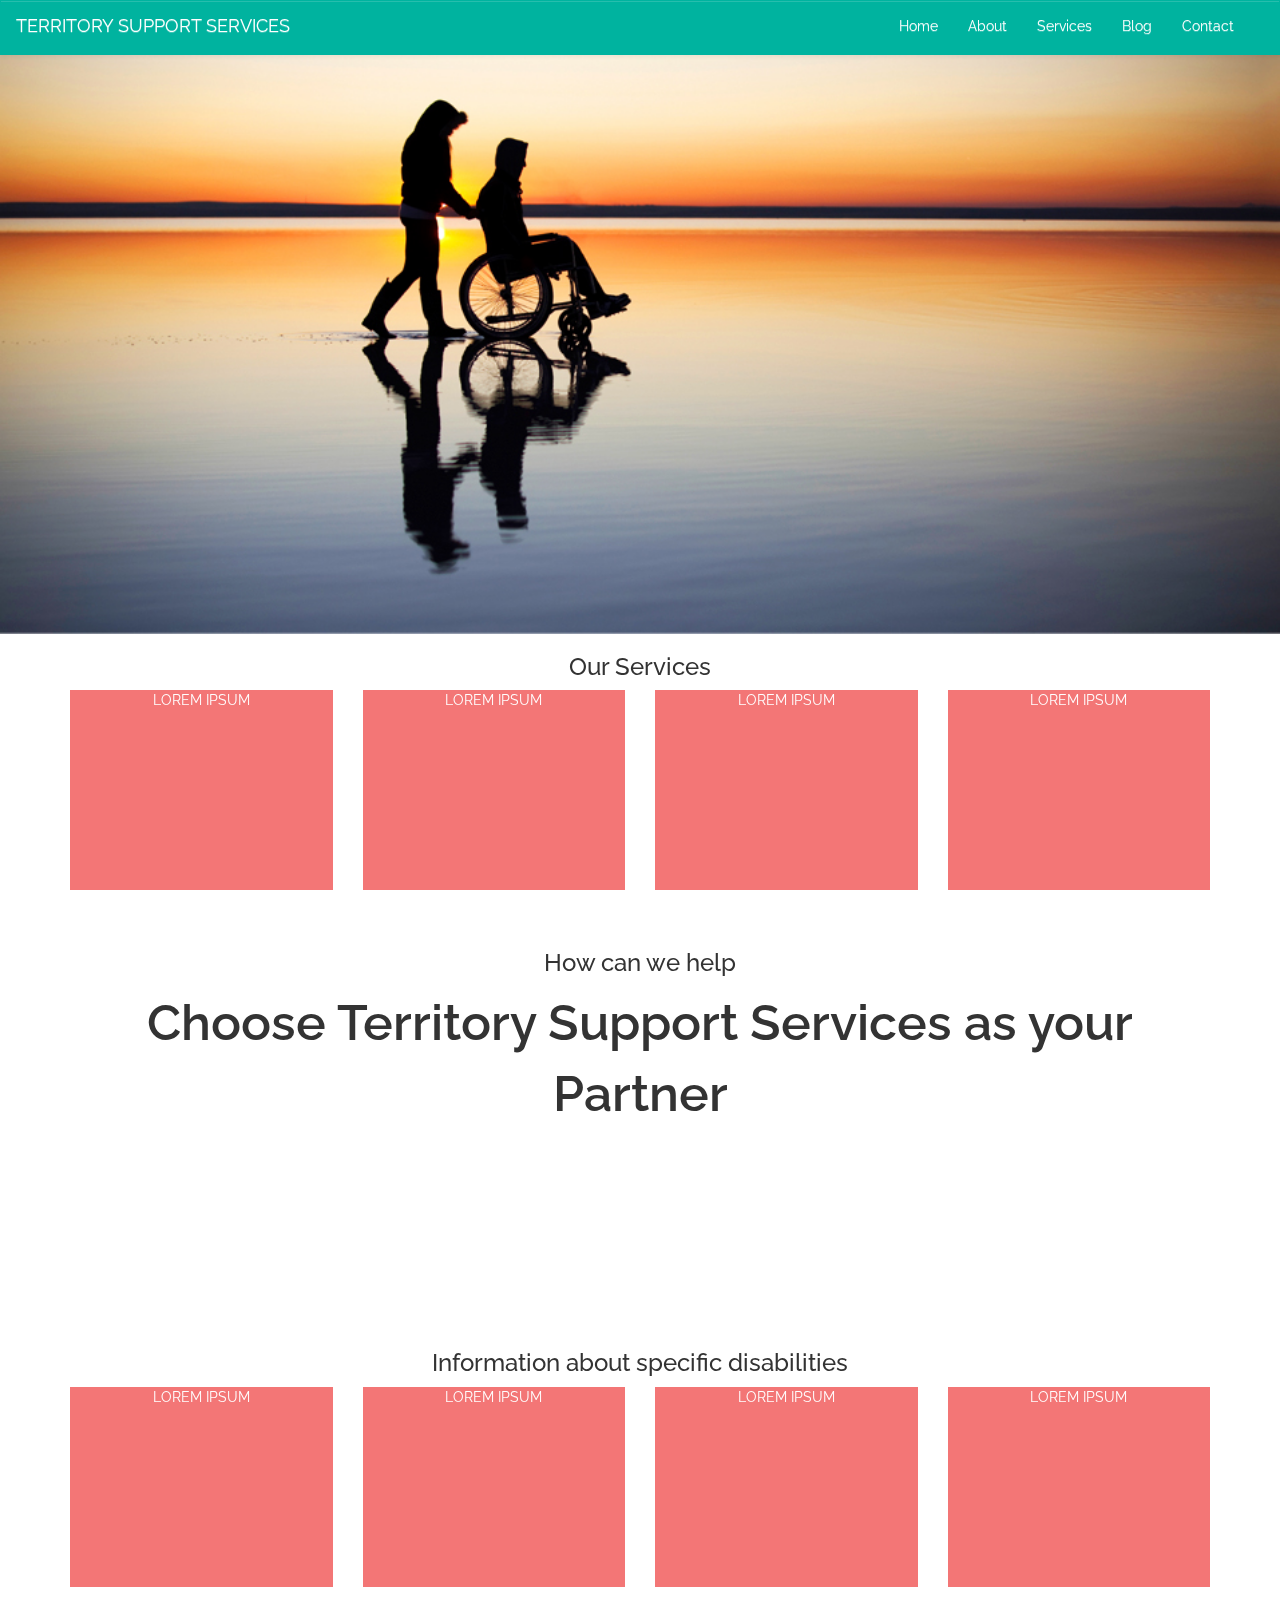
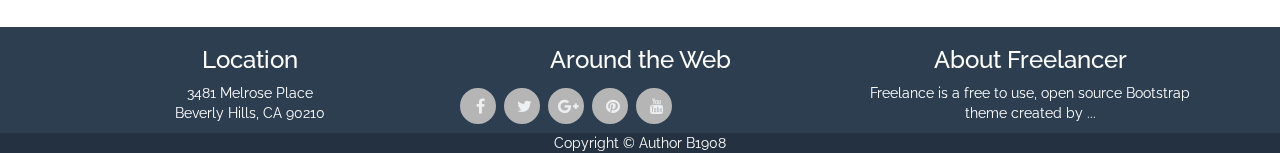
<file: index.html>
<!DOCTYPE html>
<html>
<head>
	<title>Territory Support Services</title>
	
	<!-- meta -->
	<meta name="viewport" content="width=device-width, initial-scale=1, maximum-scale=1, minimal-ui" />

	<!-- site css -->
    <!-- <link rel="stylesheet" href="css/site.min.css"> -->
    <link rel="stylesheet" type="text/css" href="bootstrap/css/bootstrap.min.css" />
    <link rel="stylesheet" type="text/css" href="bootstrap/css/bootstrap-theme.css" />
    <link rel="stylesheet" href="css/custome.css">

    <link href="https://fonts.googleapis.com/css?family=Raleway" rel="stylesheet" />
    <link href="//maxcdn.bootstrapcdn.com/font-awesome/4.2.0/css/font-awesome.min.css" rel="stylesheet">
	

	<script src="js/jquery.min.js"></script>
    <script type="text/javascript" src="bootstrap/js/bootstrap.min.js"></script>


</head>
<body>	
	<nav class="navbar navbar-default mynavbar" role="navigation">
	    <div class="container-fluid">
	        <!-- logo -->
	        <div class="navbar-header">
	            <button type="button" class="navbar-toggle" data-toggle="collapse" data-target="#navbar1">
	                <span class="sr-only">Toggle navigation</span>
	                <span class="icon-bar"></span>
	                <span class="icon-bar"></span>
	                <span class="icon-bar"></span>
	            </button>
	            <a class="navbar-brand text" href="#">TERRITORY SUPPORT SERVICES</a>
	        </div>
	        <!-- menu -->
	        <div class="collapse navbar-collapse navbar-right" id="navbar1">
	            <ul class="nav navbar-nav">
	                <li class=""><a class="text activemenu" href="#">Home</a></li>
	                <li><a class="text" href="#">About</a></li>
	                <li><a class="text" href="#">Services</a></li>
	                <li><a class="text" href="#">Blog</a></li>
	                <li><a class="text" href="pages/contact-us.htm">Contact</a></li>
	            </ul>
	        </div>
	    </div>
	</nav>

	<section id="welcome-area">
		<div class="welcome-img">      
		 	<img class="img-responsive" src="img/home-2.png" />
		</div>
	</section>

	<section id="services">
		<div class="container">
			<h3>Our Services</h3>
			<div class="row">
				<div class="col-md-6 col-sm-3 col-lg-3">
					<div class="content-box">LOREM IPSUM</div>
				</div>
				<div class="col-md-6 col-sm-3 col-lg-3">
					<div class="content-box">LOREM IPSUM</div>
				</div>
				<div class="col-md-6 col-sm-3 col-lg-3">
					<div class="content-box">LOREM IPSUM</div>
				</div>
				<div class="col-md-6 col-sm-3 col-lg-3">
					<div class="content-box">LOREM IPSUM</div>
				</div>
			</div>	
		</div>
	</section>

	<section id="section3">
		<div class="container">
			<h3>How can we help</h3>
			<div class="row">
				<div class="col-lg-12">
					<div class="largetext">Choose Territory Support Services as your Partner</div>
				</div>
			</div>
		</div>
		<div id="parallax">
			<div class="innerparallax tss-overlay"></div>
		</div>
		<!-- <img class="img-responsive tss-overlay " src="img/support-services.jpg" /> -->
	</section>

	<section id="services">
		<div class="container">
			<h3>Information about specific disabilities</h3>
			<div class="row">
				<div class="col-md-6 col-sm-3 col-lg-3">
					<div class="content-box">LOREM IPSUM</div>
				</div>
				<div class="col-md-6 col-sm-3 col-lg-3">
					<div class="content-box">LOREM IPSUM</div>
				</div>
				<div class="col-md-6 col-sm-3 col-lg-3">
					<div class="content-box">LOREM IPSUM</div>
				</div>
				<div class="col-md-6 col-sm-3 col-lg-3">
					<div class="content-box">LOREM IPSUM</div>
				</div>
			</div>	
		</div>
	</section>

	<footer class="text-center">
	    <div class="footer-above">
	        <div class="container">
	            <div class="row">
	                <div class="footer-col col-md-4">
	                    <h3>Location</h3>
	                    <p>3481 Melrose Place<br>Beverly Hills, CA 90210</p>
	                </div>
	                <div class="footer-col col-md-4">
	                    <h3>Around the Web</h3>
	                        <!-- some social networks -->
	                        <ul class="social">
		                        <li> 
		                        	<a href="#"><i class=" fa fa-facebook"></i></a>
		                        </li>
		                        <li> 
		                        	<a href="#"><i class="fa fa-twitter"></i></a>
		                        </li>
		                        <li> 
		                        	<a href="#"><i class="fa fa-google-plus"></i></a>
		                        </li>
		                        <li> 
		                        	<a href="#"><i class="fa fa-pinterest"></i></a>
		                        </li>
		                        <li> 
		                        	<a href="#"><i class="fa fa-youtube"></i></a>
		                        </li>
		                    </ul>
	                </div>
	                <div class="footer-col col-md-4">
	                    <h3>About Freelancer</h3>
	                    <p>Freelance is a free to use, open source Bootstrap theme created by ...</p>
	                </div>
	            </div>
	        </div>
	    </div>
	    <div class="footer-below">
	        <div class="container">
	            <div class="row">
	                <div class="col-lg-12">
	                    Copyright &copy; Author B1908
	                </div>
	            </div>
	        </div>
	    </div>
	</footer>


	<script type="text/javascript" src="js/main.js"></script>
</body>
</html>
</file>
<file: css/custome.css>
html, body {
    font-family: 'Raleway', sans-serif !important;
}




.welcome-img img {
    width: 100%;
}
.mynavbar {
    position: fixed;
    width: 100%;
    border-radius: 0px;
    background-color: #00B39F !important;
    background-image: none;
    color: white !important;
    border-color: #00B39F !important;
}
.navbar .text {
    color: #FFF !important;    
}
.navbar a.activemenu {
    /*padding-bottom: 5px;*/
    /*border-bottom: 2px solid #c8efea;*/
}
.navbar li:after {
    content: '';
    display: block;
    margin: auto;
    height: 3px;
    width: 0px;
    background: transparent;
    transition: width .5s ease, background-color .5s ease;
}
li:hover:after {
    width: 100%;
    background: #fff;
}
section#services {
    text-align: center;
    background-color: #fff;
    padding-bottom: 20px;
}
section#services .content-box {
    width: 100%;
    height: 200px;
    background-color: #f37676;
    color: #fff;
    margin-bottom: 20px;
}
section#section3 {
    text-align: center;
    width: 100%;
    height: 400px;
}
section#section3 img {
    width: 100%;
    height: 300px;
    padding: 0;
}
.tss-overlay {
    background-color: rgb(196, 210, 213);
    bottom: 0;
    left: 0;
    opacity: 0.5;
    position: absolute;
    right: 0;
    top: 0;
    z-index: 1;
}
.navbar-default .navbar-toggle {
    border: none !important;
    background-color: none !important;
}
.navbar-default .navbar-toggle .icon-bar {
    background-color: #fff !important;
}
#parallax {
    position: absolute;
    top: 0px;
    left: 0px;
    width: 100%;
    height: 100%;
    overflow: hidden;
    pointer-events: none;
    transition: transform linear -1ms, -webkit-transform linear -1ms;
    visibility: hidden;
    z-index: -100;
}
#parallax .innerparallax{
    background-position: 50% 50%;
    background-repeat: no-repeat;
    background-image: url(../img/disability-img2.jpg);
    position: fixed;
    top: -100px;
    left: 0px;
    width: 1263px;
    height: 670px;
    overflow: hidden;
    pointer-events: none;
    transition: transform linear -1ms, -webkit-transform linear -1ms;
    background-size: 1263px 838.63px;
    visibility: visible;
    transform: translate3d(0px, 104.54px, 0px);
}
.largetext {
    font-size: 50px;
    font-weight: 600;
}
.footer-above {
    background-color: #2c3e50;
    color: #fff;
}
.footer-below {
    background-color: #233140;
    color: #fff;
}
ul.social {
    font-size: 13px;
    list-style-type: none;
    margin-left: 0;
    padding-left: 0;
    margin-top: 15px;
    color: #7F8C8D;
}
.social li {
    background: none repeat scroll 0 0 #B5B5B5;
    border: 2px solid #B5B5B5;
    -webkit-border-radius: 50%;
    -moz-border-radius: 50%;
    -o-border-radius: 50%;
    -ms-border-radius: 50%;
    border-radius: 50%;
    float: left;
    height: 36px;
    line-height: 36px;
    margin: 0 8px 0 0;
    padding: 0;
    text-align: center;
    width: 36px;
    transition: all 0.5s ease 0s;
    -moz-transition: all 0.5s ease 0s;
    -webkit-transition: all 0.5s ease 0s;
    -ms-transition: all 0.5s ease 0s;
    -o-transition: all 0.5s ease 0s;
}
.social li:hover {
    transform: scale(1.15) rotate(360deg);
    -webkit-transform: scale(1.1) rotate(360deg);
    -moz-transform: scale(1.1) rotate(360deg);
    -ms-transform: scale(1.1) rotate(360deg);
    -o-transform: scale(1.1) rotate(360deg);
}
.social li a {
    color: #EDEFF1;
}
.social li:hover {
    border: 2px solid #2c3e50;
    background: #2c3e50;
}
.social li a i {
    font-size: 16px;
    margin: 0 0 0 5px;
    color: #EDEFF1 !important;
}



.header{
	padding-left: 0px;
	padding-right: 0px;
}
.no-border-radius{
	border-radius: 0px;
}
.shadow1{
	  box-shadow: 0px 3px 10px 2px rgb(158, 158, 158);
	  z-index: 100;
}
.navbar{
	margin-bottom: 0px;
	z-index: 10;
}
#cta{
	background-image: url('../img/back-01.png');
  	color: #f9e5df;
  	padding: 20px;
  	text-align: center;
}
.thumbnail img{
	width: 100px;
	height: 100px; 
}
.platforms {
	margin: 0px;
	padding: 20px;
}
.platforms div{
	padding-bottom: 5px;
	text-align: center
}
.ing-icons {
	text-align: center;
	margin: 0px;
}
.row.ing-icons p {
	font-size: 18px;
  	font-weight: bold;
}
.col-md-12 {
	float: none;
}
.responsive-menu-items {
	display: none;
}

.menu,.responsive-menu-items img {
	display: none;
}
.responsive-menu-items img {
	display: none;
	width: 60px;
	height: 60px;
}
.items {
	float: left;
  	margin-left: 25px;
}

span.menu {
	  position: absolute;
	  padding-top: 20px;
	  left: 10px;
	  -webkit-transition: height 0.3s;
    -moz-transition: height 0.3s;
    -ms-transition: height 0.3s;
    -o-transition: height 0.3s;
    transition: all 0.3s;
    transition: height 0.3s;
}
span.smaller {
	padding-top: 5px;
	transition: height 0.3s;
}
span.menu img{
	height: 40px;
	width: 40px;
}
/*Header CSS*/
header {
	opacity: 0.9;
    width: 100%;
    height: 80px;
    overflow: hidden;
    position: fixed;
    top: 0;
    left: 0;
    z-index: 999;
    background-color: #00B39F;
    -webkit-transition: height 0.3s;
    -moz-transition: height 0.3s;
    -ms-transition: height 0.3s;
    -o-transition: height 0.3s;
    transition: height 0.3s;
}
#logo {
    display: inline-block;
    height: 80px;
    line-height: 19px;
    float: left;
    /*font-family: "Oswald", sans-serif;*/
    font-family: 'Raleway', sans-serif !important;
    /*font-size: 30px;*/
    color: white;
    font-weight: 400;
    -webkit-transition: all 0.3s;
    -moz-transition: all 0.3s;
    -ms-transition: all 0.3s;
    -o-transition: all 0.3s;
    transition: all 0.3s;
}
header nav {
    display: inline-block;
    float: right;
}
header nav a {
    line-height: 80px;
    margin-left: 20px;
    color: #9EFFF4;
    /*font-weight: 700;*/
    font-size: 15px;
    -webkit-transition: all 0.3s;
    -moz-transition: all 0.3s;
    -ms-transition: all 0.3s;
    -o-transition: all 0.3s;
    transition: all 0.3s;
}
header nav a:hover {
    color: white;
}
header.smaller {
    height: 55px;
}
header.smaller h1#logo {
    width: auto;
    height: 75px;
    line-height: 0px;
    font-size: 30px;
}
header.smaller nav a {
    line-height: 50px;
}

@media all and (max-width: 660px) {
    header h1#logo {
        display: block;
        float: none;
        margin: 0 auto;
        height: 100px;
        line-height: 100px;
        text-align: center;
    }
    header nav {
        display: block;
        float: none;
        height: 50px;
        text-align: center;
        margin: 0 auto;
    }
    header nav a {
        line-height: 50px;
        margin: 0 10px;
    }
    header.smaller {
        height: 75px;
    }
    header.smaller h1#logo {
        height: 40px;
        line-height: 40px;
        font-size: 30px;
    }
    header.smaller nav {
        height: 35px;
    }
    header.smaller nav a {
        line-height: 35px;
    }
}
/*Header CSS*/

@media only screen 
  and (min-device-width: 320px) 
  and (max-device-width: 480px)
  and (-webkit-min-device-pixel-ratio: 2) {
    .navbar .text {
        padding: 15px 0 0 10px;
        font-size: 15px;
    }
}


/*Media queries*/
@media screen and (max-width: 380px) {
	.jumbotron>.jumbotron-photo img {
  		height: 350px;
  	}	
}

@media (max-width: 660px) {
	.menu {
		display: block;
		cursor: pointer;
	}
	header.smaller {
	  height: 50px;
	}
	header.smaller nav {
		display: none;
	}	
	header h1#logo {
		line-height: 80px;
	}
	header.smaller h1#logo {
		padding-top: 7px;
	}
	.responsive-menu-items {
		display: block;
		position: fixed;
		top: 81px;
		height: 0px;
		width: 100%;
		background-color: #000000;
		z-index: 999;
		opacity: 0.8;
	}
	.items {
		padding: 8px;
		cursor: pointer;
	}

}
</file>
<file: css/site.min.css>
/*
 * bootflat 2.0.4
 *
 * Description: BOOTFLAT is an open source Flat UI KIT based on Bootstrap 3.3.0 CSS framework. It provides a faster, easier and less repetitive way for web developers to create elegant web apps.
 *
 * Homepage: http://bootflat.github.com/
 *
 * By @Flathemes <info@flathemes.com>
 *
 * Last modify time: 2015-04-29
 *
 * Licensed under the MIT license. Please see LICENSE for more information.
 *
 * Copyright 2013 FLATHEMES.
 *
 */

html{font-family:sans-serif;-webkit-text-size-adjust:100%;-ms-text-size-adjust:100%}body{margin:0}article,aside,details,figcaption,figure,footer,header,hgroup,main,menu,nav,section,summary{display:block}audio,canvas,progress,video{display:inline-block;vertical-align:baseline}audio:not([controls]){display:none;height:0}[hidden],template{display:none}a{background-color:transparent}a:active,a:hover{outline:0}b,strong{font-weight:700}dfn{font-style:italic}h1{margin:.67em 0}mark{color:#000;background:#ff0}sub,sup{position:relative;font-size:75%;line-height:0;vertical-align:baseline}sup{top:-.5em}sub{bottom:-.25em}img{border:0}svg:not(:root){overflow:hidden}hr{height:0;-webkit-box-sizing:content-box;-moz-box-sizing:content-box;box-sizing:content-box}pre{overflow:auto}code,kbd,pre,samp{font-size:1em}button,input,optgroup,select,textarea{margin:0;font:inherit;color:inherit}button{overflow:visible}button,select{text-transform:none}button,html input[type=button],input[type=reset],input[type=submit]{-webkit-appearance:button;cursor:pointer}button[disabled],html input[disabled]{cursor:default}button::-moz-focus-inner,input::-moz-focus-inner{padding:0;border:0}input[type=checkbox],input[type=radio]{-webkit-box-sizing:border-box;-moz-box-sizing:border-box;box-sizing:border-box;padding:0}input[type=number]::-webkit-inner-spin-button,input[type=number]::-webkit-outer-spin-button{height:auto}input[type=search]::-webkit-search-cancel-button,input[type=search]::-webkit-search-decoration{-webkit-appearance:none}textarea{overflow:auto}optgroup{font-weight:700}table{border-spacing:0;border-collapse:collapse}td,th{padding:0}@media print{*,:after,:before{color:#000!important;text-shadow:none!important;background:transparent!important;-webkit-box-shadow:none!important;box-shadow:none!important}a,a:visited{text-decoration:underline}a[href]:after{content:" (" attr(href) ")"}abbr[title]:after{content:" (" attr(title) ")"}a[href^="#"]:after,a[href^="javascript:"]:after{content:""}blockquote,pre{border:1px solid #999;page-break-inside:avoid}thead{display:table-header-group}img,tr{page-break-inside:avoid}img{max-width:100%!important}h2,h3,p{orphans:3;widows:3}h2,h3{page-break-after:avoid}select{background:#fff!important}.navbar{display:none}.btn>.caret,.dropup>.btn>.caret{border-top-color:#000!important}.label{border:1px solid #000}.table{border-collapse:collapse!important}.table td,.table th{background-color:#fff!important}.table-bordered td,.table-bordered th{border:1px solid #ddd!important}}@font-face{font-family:'Glyphicons Halflings';src:url(../fonts/glyphicons-halflings-regular.eot);src:url(../fonts/glyphicons-halflings-regular.eot?#iefix) format('embedded-opentype'),url(../fonts/glyphicons-halflings-regular.woff) format('woff'),url(../fonts/glyphicons-halflings-regular.ttf) format('truetype'),url(../fonts/glyphicons-halflings-regular.svg#glyphicons_halflingsregular) format('svg')}.glyphicon{position:relative;top:1px;display:inline-block;font-family:'Glyphicons Halflings';font-style:normal;font-weight:400;line-height:1;-webkit-font-smoothing:antialiased;-moz-osx-font-smoothing:grayscale}.glyphicon-asterisk:before{content:"\2a"}.glyphicon-plus:before{content:"\2b"}.glyphicon-eur:before,.glyphicon-euro:before{content:"\20ac"}.glyphicon-minus:before{content:"\2212"}.glyphicon-cloud:before{content:"\2601"}.glyphicon-envelope:before{content:"\2709"}.glyphicon-pencil:before{content:"\270f"}.glyphicon-glass:before{content:"\e001"}.glyphicon-music:before{content:"\e002"}.glyphicon-search:before{content:"\e003"}.glyphicon-heart:before{content:"\e005"}.glyphicon-star:before{content:"\e006"}.glyphicon-star-empty:before{content:"\e007"}.glyphicon-user:before{content:"\e008"}.glyphicon-film:before{content:"\e009"}.glyphicon-th-large:before{content:"\e010"}.glyphicon-th:before{content:"\e011"}.glyphicon-th-list:before{content:"\e012"}.glyphicon-ok:before{content:"\e013"}.glyphicon-remove:before{content:"\e014"}.glyphicon-zoom-in:before{content:"\e015"}.glyphicon-zoom-out:before{content:"\e016"}.glyphicon-off:before{content:"\e017"}.glyphicon-signal:before{content:"\e018"}.glyphicon-cog:before{content:"\e019"}.glyphicon-trash:before{content:"\e020"}.glyphicon-home:before{content:"\e021"}.glyphicon-file:before{content:"\e022"}.glyphicon-time:before{content:"\e023"}.glyphicon-road:before{content:"\e024"}.glyphicon-download-alt:before{content:"\e025"}.glyphicon-download:before{content:"\e026"}.glyphicon-upload:before{content:"\e027"}.glyphicon-inbox:before{content:"\e028"}.glyphicon-play-circle:before{content:"\e029"}.glyphicon-repeat:before{content:"\e030"}.glyphicon-refresh:before{content:"\e031"}.glyphicon-list-alt:before{content:"\e032"}.glyphicon-lock:before{content:"\e033"}.glyphicon-flag:before{content:"\e034"}.glyphicon-headphones:before{content:"\e035"}.glyphicon-volume-off:before{content:"\e036"}.glyphicon-volume-down:before{content:"\e037"}.glyphicon-volume-up:before{content:"\e038"}.glyphicon-qrcode:before{content:"\e039"}.glyphicon-barcode:before{content:"\e040"}.glyphicon-tag:before{content:"\e041"}.glyphicon-tags:before{content:"\e042"}.glyphicon-book:before{content:"\e043"}.glyphicon-bookmark:before{content:"\e044"}.glyphicon-print:before{content:"\e045"}.glyphicon-camera:before{content:"\e046"}.glyphicon-font:before{content:"\e047"}.glyphicon-bold:before{content:"\e048"}.glyphicon-italic:before{content:"\e049"}.glyphicon-text-height:before{content:"\e050"}.glyphicon-text-width:before{content:"\e051"}.glyphicon-align-left:before{content:"\e052"}.glyphicon-align-center:before{content:"\e053"}.glyphicon-align-right:before{content:"\e054"}.glyphicon-align-justify:before{content:"\e055"}.glyphicon-list:before{content:"\e056"}.glyphicon-indent-left:before{content:"\e057"}.glyphicon-indent-right:before{content:"\e058"}.glyphicon-facetime-video:before{content:"\e059"}.glyphicon-picture:before{content:"\e060"}.glyphicon-map-marker:before{content:"\e062"}.glyphicon-adjust:before{content:"\e063"}.glyphicon-tint:before{content:"\e064"}.glyphicon-edit:before{content:"\e065"}.glyphicon-share:before{content:"\e066"}.glyphicon-check:before{content:"\e067"}.glyphicon-move:before{content:"\e068"}.glyphicon-step-backward:before{content:"\e069"}.glyphicon-fast-backward:before{content:"\e070"}.glyphicon-backward:before{content:"\e071"}.glyphicon-play:before{content:"\e072"}.glyphicon-pause:before{content:"\e073"}.glyphicon-stop:before{content:"\e074"}.glyphicon-forward:before{content:"\e075"}.glyphicon-fast-forward:before{content:"\e076"}.glyphicon-step-forward:before{content:"\e077"}.glyphicon-eject:before{content:"\e078"}.glyphicon-chevron-left:before{content:"\e079"}.glyphicon-chevron-right:before{content:"\e080"}.glyphicon-plus-sign:before{content:"\e081"}.glyphicon-minus-sign:before{content:"\e082"}.glyphicon-remove-sign:before{content:"\e083"}.glyphicon-ok-sign:before{content:"\e084"}.glyphicon-question-sign:before{content:"\e085"}.glyphicon-info-sign:before{content:"\e086"}.glyphicon-screenshot:before{content:"\e087"}.glyphicon-remove-circle:before{content:"\e088"}.glyphicon-ok-circle:before{content:"\e089"}.glyphicon-ban-circle:before{content:"\e090"}.glyphicon-arrow-left:before{content:"\e091"}.glyphicon-arrow-right:before{content:"\e092"}.glyphicon-arrow-up:before{content:"\e093"}.glyphicon-arrow-down:before{content:"\e094"}.glyphicon-share-alt:before{content:"\e095"}.glyphicon-resize-full:before{content:"\e096"}.glyphicon-resize-small:before{content:"\e097"}.glyphicon-exclamation-sign:before{content:"\e101"}.glyphicon-gift:before{content:"\e102"}.glyphicon-leaf:before{content:"\e103"}.glyphicon-fire:before{content:"\e104"}.glyphicon-eye-open:before{content:"\e105"}.glyphicon-eye-close:before{content:"\e106"}.glyphicon-warning-sign:before{content:"\e107"}.glyphicon-plane:before{content:"\e108"}.glyphicon-calendar:before{content:"\e109"}.glyphicon-random:before{content:"\e110"}.glyphicon-comment:before{content:"\e111"}.glyphicon-magnet:before{content:"\e112"}.glyphicon-chevron-up:before{content:"\e113"}.glyphicon-chevron-down:before{content:"\e114"}.glyphicon-retweet:before{content:"\e115"}.glyphicon-shopping-cart:before{content:"\e116"}.glyphicon-folder-close:before{content:"\e117"}.glyphicon-folder-open:before{content:"\e118"}.glyphicon-resize-vertical:before{content:"\e119"}.glyphicon-resize-horizontal:before{content:"\e120"}.glyphicon-hdd:before{content:"\e121"}.glyphicon-bullhorn:before{content:"\e122"}.glyphicon-bell:before{content:"\e123"}.glyphicon-certificate:before{content:"\e124"}.glyphicon-thumbs-up:before{content:"\e125"}.glyphicon-thumbs-down:before{content:"\e126"}.glyphicon-hand-right:before{content:"\e127"}.glyphicon-hand-left:before{content:"\e128"}.glyphicon-hand-up:before{content:"\e129"}.glyphicon-hand-down:before{content:"\e130"}.glyphicon-circle-arrow-right:before{content:"\e131"}.glyphicon-circle-arrow-left:before{content:"\e132"}.glyphicon-circle-arrow-up:before{content:"\e133"}.glyphicon-circle-arrow-down:before{content:"\e134"}.glyphicon-globe:before{content:"\e135"}.glyphicon-wrench:before{content:"\e136"}.glyphicon-tasks:before{content:"\e137"}.glyphicon-filter:before{content:"\e138"}.glyphicon-briefcase:before{content:"\e139"}.glyphicon-fullscreen:before{content:"\e140"}.glyphicon-dashboard:before{content:"\e141"}.glyphicon-paperclip:before{content:"\e142"}.glyphicon-heart-empty:before{content:"\e143"}.glyphicon-link:before{content:"\e144"}.glyphicon-phone:before{content:"\e145"}.glyphicon-pushpin:before{content:"\e146"}.glyphicon-usd:before{content:"\e148"}.glyphicon-gbp:before{content:"\e149"}.glyphicon-sort:before{content:"\e150"}.glyphicon-sort-by-alphabet:before{content:"\e151"}.glyphicon-sort-by-alphabet-alt:before{content:"\e152"}.glyphicon-sort-by-order:before{content:"\e153"}.glyphicon-sort-by-order-alt:before{content:"\e154"}.glyphicon-sort-by-attributes:before{content:"\e155"}.glyphicon-sort-by-attributes-alt:before{content:"\e156"}.glyphicon-unchecked:before{content:"\e157"}.glyphicon-expand:before{content:"\e158"}.glyphicon-collapse-down:before{content:"\e159"}.glyphicon-collapse-up:before{content:"\e160"}.glyphicon-log-in:before{content:"\e161"}.glyphicon-flash:before{content:"\e162"}.glyphicon-log-out:before{content:"\e163"}.glyphicon-new-window:before{content:"\e164"}.glyphicon-record:before{content:"\e165"}.glyphicon-save:before{content:"\e166"}.glyphicon-open:before{content:"\e167"}.glyphicon-saved:before{content:"\e168"}.glyphicon-import:before{content:"\e169"}.glyphicon-export:before{content:"\e170"}.glyphicon-send:before{content:"\e171"}.glyphicon-floppy-disk:before{content:"\e172"}.glyphicon-floppy-saved:before{content:"\e173"}.glyphicon-floppy-remove:before{content:"\e174"}.glyphicon-floppy-save:before{content:"\e175"}.glyphicon-floppy-open:before{content:"\e176"}.glyphicon-credit-card:before{content:"\e177"}.glyphicon-transfer:before{content:"\e178"}.glyphicon-cutlery:before{content:"\e179"}.glyphicon-header:before{content:"\e180"}.glyphicon-compressed:before{content:"\e181"}.glyphicon-earphone:before{content:"\e182"}.glyphicon-phone-alt:before{content:"\e183"}.glyphicon-tower:before{content:"\e184"}.glyphicon-stats:before{content:"\e185"}.glyphicon-sd-video:before{content:"\e186"}.glyphicon-hd-video:before{content:"\e187"}.glyphicon-subtitles:before{content:"\e188"}.glyphicon-sound-stereo:before{content:"\e189"}.glyphicon-sound-dolby:before{content:"\e190"}.glyphicon-sound-5-1:before{content:"\e191"}.glyphicon-sound-6-1:before{content:"\e192"}.glyphicon-sound-7-1:before{content:"\e193"}.glyphicon-copyright-mark:before{content:"\e194"}.glyphicon-registration-mark:before{content:"\e195"}.glyphicon-cloud-download:before{content:"\e197"}.glyphicon-cloud-upload:before{content:"\e198"}.glyphicon-tree-conifer:before{content:"\e199"}.glyphicon-tree-deciduous:before{content:"\e200"}*,:after,:before{-webkit-box-sizing:border-box;-moz-box-sizing:border-box;box-sizing:border-box}html{font-size:10px;-webkit-tap-highlight-color:rgba(0,0,0,0)}body{font-family:"Helvetica Neue",Helvetica,Arial,sans-serif;font-size:14px;line-height:1.42857143;color:#333;background-color:#fff}button,input,select,textarea{font-family:inherit;font-size:inherit;line-height:inherit}a{color:#428bca;text-decoration:none}a:focus,a:hover{color:#2a6496;text-decoration:underline}a:focus{outline:thin dotted;outline:5px auto -webkit-focus-ring-color;outline-offset:-2px}figure{margin:0}img{vertical-align:middle}.carousel-inner>.item>a>img,.carousel-inner>.item>img,.img-responsive,.thumbnail a>img,.thumbnail>img{display:block;max-width:100%;height:auto}.img-rounded{border-radius:6px}.img-thumbnail{display:inline-block;max-width:100%;height:auto;padding:4px;line-height:1.42857143;background-color:#fff;border:1px solid #ddd;border-radius:4px;-webkit-transition:all .2s ease-in-out;-o-transition:all .2s ease-in-out;transition:all .2s ease-in-out}.img-circle{border-radius:50%}hr{margin-top:20px;margin-bottom:20px;border:0;border-top:1px solid #eee}.sr-only{position:absolute;width:1px;height:1px;padding:0;margin:-1px;overflow:hidden;clip:rect(0,0,0,0);border:0}.sr-only-focusable:active,.sr-only-focusable:focus{position:static;width:auto;height:auto;margin:0;overflow:visible;clip:auto}.h1,.h2,.h3,.h4,.h5,.h6,h1,h2,h3,h4,h5,h6{font-family:inherit;font-weight:500;line-height:1.1;color:inherit}.h1 .small,.h1 small,.h2 .small,.h2 small,.h3 .small,.h3 small,.h4 .small,.h4 small,.h5 .small,.h5 small,.h6 .small,.h6 small,h1 .small,h1 small,h2 .small,h2 small,h3 .small,h3 small,h4 .small,h4 small,h5 .small,h5 small,h6 .small,h6 small{font-weight:400;line-height:1;color:#777}.h1,.h2,.h3,h1,h2,h3{margin-top:20px;margin-bottom:10px}.h1 .small,.h1 small,.h2 .small,.h2 small,.h3 .small,.h3 small,h1 .small,h1 small,h2 .small,h2 small,h3 .small,h3 small{font-size:65%}.h4,.h5,.h6,h4,h5,h6{margin-top:10px;margin-bottom:10px}.h4 .small,.h4 small,.h5 .small,.h5 small,.h6 .small,.h6 small,h4 .small,h4 small,h5 .small,h5 small,h6 .small,h6 small{font-size:75%}.h1,h1{font-size:36px}.h2,h2{font-size:30px}.h3,h3{font-size:24px}.h4,h4{font-size:18px}.h5,h5{font-size:14px}.h6,h6{font-size:12px}p{margin:0 0 10px}.lead{margin-bottom:20px;font-size:16px;font-weight:300;line-height:1.4}@media (min-width:768px){.lead{font-size:21px}}.small,small{font-size:85%}.mark,mark{padding:.2em;background-color:#fcf8e3}.text-left{text-align:left}.text-right{text-align:right}.text-center{text-align:center}.text-justify{text-align:justify}.text-nowrap{white-space:nowrap}.text-lowercase{text-transform:lowercase}.text-uppercase{text-transform:uppercase}.text-capitalize{text-transform:capitalize}.text-muted{color:#777}.text-primary{color:#428bca}a.text-primary:hover{color:#3071a9}.text-success{color:#3c763d}a.text-success:hover{color:#2b542c}.text-info{color:#31708f}a.text-info:hover{color:#245269}.text-warning{color:#8a6d3b}a.text-warning:hover{color:#66512c}.text-danger{color:#a94442}a.text-danger:hover{color:#843534}.bg-primary{color:#fff;background-color:#428bca}a.bg-primary:hover{background-color:#3071a9}.bg-success{background-color:#dff0d8}a.bg-success:hover{background-color:#c1e2b3}.bg-info{background-color:#d9edf7}a.bg-info:hover{background-color:#afd9ee}.bg-warning{background-color:#fcf8e3}a.bg-warning:hover{background-color:#f7ecb5}.bg-danger{background-color:#f2dede}a.bg-danger:hover{background-color:#e4b9b9}.page-header{padding-bottom:9px;margin:40px 0 20px;border-bottom:1px solid #eee}ol,ul{margin-top:0;margin-bottom:10px}ol ol,ol ul,ul ol,ul ul{margin-bottom:0}.list-unstyled{padding-left:0;list-style:none}.list-inline{padding-left:0;margin-left:-5px;list-style:none}.list-inline>li{display:inline-block;padding-right:5px;padding-left:5px}dl{margin-top:0;margin-bottom:20px}dd,dt{line-height:1.42857143}dt{font-weight:700}dd{margin-left:0}@media (min-width:768px){.dl-horizontal dt{float:left;width:160px;overflow:hidden;clear:left;text-align:right;text-overflow:ellipsis;white-space:nowrap}.dl-horizontal dd{margin-left:180px}}abbr[data-original-title],abbr[title]{cursor:help;border-bottom:1px dotted #777}.initialism{font-size:90%;text-transform:uppercase}blockquote{padding:10px 20px;margin:0 0 20px;font-size:17.5px;border-left:5px solid #eee}blockquote ol:last-child,blockquote p:last-child,blockquote ul:last-child{margin-bottom:0}blockquote .small,blockquote footer,blockquote small{display:block;font-size:80%;line-height:1.42857143;color:#777}blockquote .small:before,blockquote footer:before,blockquote small:before{content:'\2014 \00A0'}.blockquote-reverse,blockquote.pull-right{padding-right:15px;padding-left:0;text-align:right;border-right:5px solid #eee;border-left:0}.blockquote-reverse .small:before,.blockquote-reverse footer:before,.blockquote-reverse small:before,blockquote.pull-right .small:before,blockquote.pull-right footer:before,blockquote.pull-right small:before{content:''}.blockquote-reverse .small:after,.blockquote-reverse footer:after,.blockquote-reverse small:after,blockquote.pull-right .small:after,blockquote.pull-right footer:after,blockquote.pull-right small:after{content:'\00A0 \2014'}address{margin-bottom:20px;font-style:normal;line-height:1.42857143}code,kbd,pre,samp{font-family:Menlo,Monaco,Consolas,"Courier New",monospace}code{padding:2px 4px;font-size:90%;color:#c7254e;background-color:#f9f2f4;border-radius:4px}kbd{padding:2px 4px;font-size:90%;color:#fff;background-color:#333;border-radius:3px;-webkit-box-shadow:inset 0 -1px 0 rgba(0,0,0,.25);box-shadow:inset 0 -1px 0 rgba(0,0,0,.25)}kbd kbd{padding:0;font-size:100%;font-weight:700;-webkit-box-shadow:none;box-shadow:none}pre{display:block;padding:9.5px;margin:0 0 10px;font-size:13px;line-height:1.42857143;color:#333;word-break:break-all;word-wrap:break-word;background-color:#f5f5f5;border:1px solid #ccc;border-radius:4px}pre code{padding:0;font-size:inherit;color:inherit;white-space:pre-wrap;background-color:transparent;border-radius:0}.pre-scrollable{max-height:340px;overflow-y:scroll}.container,.container-fluid{padding-right:15px;padding-left:15px;margin-right:auto;margin-left:auto}@media (min-width:768px){.container{width:750px}}@media (min-width:992px){.container{width:970px}}@media (min-width:1200px){.container{width:1170px}}.row{margin-right:-15px;margin-left:-15px}.col-lg-1,.col-lg-10,.col-lg-11,.col-lg-12,.col-lg-2,.col-lg-3,.col-lg-4,.col-lg-5,.col-lg-6,.col-lg-7,.col-lg-8,.col-lg-9,.col-md-1,.col-md-10,.col-md-11,.col-md-12,.col-md-2,.col-md-3,.col-md-4,.col-md-5,.col-md-6,.col-md-7,.col-md-8,.col-md-9,.col-sm-1,.col-sm-10,.col-sm-11,.col-sm-12,.col-sm-2,.col-sm-3,.col-sm-4,.col-sm-5,.col-sm-6,.col-sm-7,.col-sm-8,.col-sm-9,.col-xs-1,.col-xs-10,.col-xs-11,.col-xs-12,.col-xs-2,.col-xs-3,.col-xs-4,.col-xs-5,.col-xs-6,.col-xs-7,.col-xs-8,.col-xs-9{position:relative;min-height:1px;padding-right:15px;padding-left:15px}.col-xs-1,.col-xs-10,.col-xs-11,.col-xs-12,.col-xs-2,.col-xs-3,.col-xs-4,.col-xs-5,.col-xs-6,.col-xs-7,.col-xs-8,.col-xs-9{float:left}.col-xs-12{width:100%}.col-xs-11{width:91.66666667%}.col-xs-10{width:83.33333333%}.col-xs-9{width:75%}.col-xs-8{width:66.66666667%}.col-xs-7{width:58.33333333%}.col-xs-6{width:50%}.col-xs-5{width:41.66666667%}.col-xs-4{width:33.33333333%}.col-xs-3{width:25%}.col-xs-2{width:16.66666667%}.col-xs-1{width:8.33333333%}.col-xs-pull-12{right:100%}.col-xs-pull-11{right:91.66666667%}.col-xs-pull-10{right:83.33333333%}.col-xs-pull-9{right:75%}.col-xs-pull-8{right:66.66666667%}.col-xs-pull-7{right:58.33333333%}.col-xs-pull-6{right:50%}.col-xs-pull-5{right:41.66666667%}.col-xs-pull-4{right:33.33333333%}.col-xs-pull-3{right:25%}.col-xs-pull-2{right:16.66666667%}.col-xs-pull-1{right:8.33333333%}.col-xs-pull-0{right:auto}.col-xs-push-12{left:100%}.col-xs-push-11{left:91.66666667%}.col-xs-push-10{left:83.33333333%}.col-xs-push-9{left:75%}.col-xs-push-8{left:66.66666667%}.col-xs-push-7{left:58.33333333%}.col-xs-push-6{left:50%}.col-xs-push-5{left:41.66666667%}.col-xs-push-4{left:33.33333333%}.col-xs-push-3{left:25%}.col-xs-push-2{left:16.66666667%}.col-xs-push-1{left:8.33333333%}.col-xs-push-0{left:auto}.col-xs-offset-12{margin-left:100%}.col-xs-offset-11{margin-left:91.66666667%}.col-xs-offset-10{margin-left:83.33333333%}.col-xs-offset-9{margin-left:75%}.col-xs-offset-8{margin-left:66.66666667%}.col-xs-offset-7{margin-left:58.33333333%}.col-xs-offset-6{margin-left:50%}.col-xs-offset-5{margin-left:41.66666667%}.col-xs-offset-4{margin-left:33.33333333%}.col-xs-offset-3{margin-left:25%}.col-xs-offset-2{margin-left:16.66666667%}.col-xs-offset-1{margin-left:8.33333333%}.col-xs-offset-0{margin-left:0}@media (min-width:768px){.col-sm-1,.col-sm-10,.col-sm-11,.col-sm-12,.col-sm-2,.col-sm-3,.col-sm-4,.col-sm-5,.col-sm-6,.col-sm-7,.col-sm-8,.col-sm-9{float:left}.col-sm-12{width:100%}.col-sm-11{width:91.66666667%}.col-sm-10{width:83.33333333%}.col-sm-9{width:75%}.col-sm-8{width:66.66666667%}.col-sm-7{width:58.33333333%}.col-sm-6{width:50%}.col-sm-5{width:41.66666667%}.col-sm-4{width:33.33333333%}.col-sm-3{width:25%}.col-sm-2{width:16.66666667%}.col-sm-1{width:8.33333333%}.col-sm-pull-12{right:100%}.col-sm-pull-11{right:91.66666667%}.col-sm-pull-10{right:83.33333333%}.col-sm-pull-9{right:75%}.col-sm-pull-8{right:66.66666667%}.col-sm-pull-7{right:58.33333333%}.col-sm-pull-6{right:50%}.col-sm-pull-5{right:41.66666667%}.col-sm-pull-4{right:33.33333333%}.col-sm-pull-3{right:25%}.col-sm-pull-2{right:16.66666667%}.col-sm-pull-1{right:8.33333333%}.col-sm-pull-0{right:auto}.col-sm-push-12{left:100%}.col-sm-push-11{left:91.66666667%}.col-sm-push-10{left:83.33333333%}.col-sm-push-9{left:75%}.col-sm-push-8{left:66.66666667%}.col-sm-push-7{left:58.33333333%}.col-sm-push-6{left:50%}.col-sm-push-5{left:41.66666667%}.col-sm-push-4{left:33.33333333%}.col-sm-push-3{left:25%}.col-sm-push-2{left:16.66666667%}.col-sm-push-1{left:8.33333333%}.col-sm-push-0{left:auto}.col-sm-offset-12{margin-left:100%}.col-sm-offset-11{margin-left:91.66666667%}.col-sm-offset-10{margin-left:83.33333333%}.col-sm-offset-9{margin-left:75%}.col-sm-offset-8{margin-left:66.66666667%}.col-sm-offset-7{margin-left:58.33333333%}.col-sm-offset-6{margin-left:50%}.col-sm-offset-5{margin-left:41.66666667%}.col-sm-offset-4{margin-left:33.33333333%}.col-sm-offset-3{margin-left:25%}.col-sm-offset-2{margin-left:16.66666667%}.col-sm-offset-1{margin-left:8.33333333%}.col-sm-offset-0{margin-left:0}}@media (min-width:992px){.col-md-1,.col-md-10,.col-md-11,.col-md-12,.col-md-2,.col-md-3,.col-md-4,.col-md-5,.col-md-6,.col-md-7,.col-md-8,.col-md-9{float:left}.col-md-12{width:100%}.col-md-11{width:91.66666667%}.col-md-10{width:83.33333333%}.col-md-9{width:75%}.col-md-8{width:66.66666667%}.col-md-7{width:58.33333333%}.col-md-6{width:50%}.col-md-5{width:41.66666667%}.col-md-4{width:33.33333333%}.col-md-3{width:25%}.col-md-2{width:16.66666667%}.col-md-1{width:8.33333333%}.col-md-pull-12{right:100%}.col-md-pull-11{right:91.66666667%}.col-md-pull-10{right:83.33333333%}.col-md-pull-9{right:75%}.col-md-pull-8{right:66.66666667%}.col-md-pull-7{right:58.33333333%}.col-md-pull-6{right:50%}.col-md-pull-5{right:41.66666667%}.col-md-pull-4{right:33.33333333%}.col-md-pull-3{right:25%}.col-md-pull-2{right:16.66666667%}.col-md-pull-1{right:8.33333333%}.col-md-pull-0{right:auto}.col-md-push-12{left:100%}.col-md-push-11{left:91.66666667%}.col-md-push-10{left:83.33333333%}.col-md-push-9{left:75%}.col-md-push-8{left:66.66666667%}.col-md-push-7{left:58.33333333%}.col-md-push-6{left:50%}.col-md-push-5{left:41.66666667%}.col-md-push-4{left:33.33333333%}.col-md-push-3{left:25%}.col-md-push-2{left:16.66666667%}.col-md-push-1{left:8.33333333%}.col-md-push-0{left:auto}.col-md-offset-12{margin-left:100%}.col-md-offset-11{margin-left:91.66666667%}.col-md-offset-10{margin-left:83.33333333%}.col-md-offset-9{margin-left:75%}.col-md-offset-8{margin-left:66.66666667%}.col-md-offset-7{margin-left:58.33333333%}.col-md-offset-6{margin-left:50%}.col-md-offset-5{margin-left:41.66666667%}.col-md-offset-4{margin-left:33.33333333%}.col-md-offset-3{margin-left:25%}.col-md-offset-2{margin-left:16.66666667%}.col-md-offset-1{margin-left:8.33333333%}.col-md-offset-0{margin-left:0}}@media (min-width:1200px){.col-lg-1,.col-lg-10,.col-lg-11,.col-lg-12,.col-lg-2,.col-lg-3,.col-lg-4,.col-lg-5,.col-lg-6,.col-lg-7,.col-lg-8,.col-lg-9{float:left}.col-lg-12{width:100%}.col-lg-11{width:91.66666667%}.col-lg-10{width:83.33333333%}.col-lg-9{width:75%}.col-lg-8{width:66.66666667%}.col-lg-7{width:58.33333333%}.col-lg-6{width:50%}.col-lg-5{width:41.66666667%}.col-lg-4{width:33.33333333%}.col-lg-3{width:25%}.col-lg-2{width:16.66666667%}.col-lg-1{width:8.33333333%}.col-lg-pull-12{right:100%}.col-lg-pull-11{right:91.66666667%}.col-lg-pull-10{right:83.33333333%}.col-lg-pull-9{right:75%}.col-lg-pull-8{right:66.66666667%}.col-lg-pull-7{right:58.33333333%}.col-lg-pull-6{right:50%}.col-lg-pull-5{right:41.66666667%}.col-lg-pull-4{right:33.33333333%}.col-lg-pull-3{right:25%}.col-lg-pull-2{right:16.66666667%}.col-lg-pull-1{right:8.33333333%}.col-lg-pull-0{right:auto}.col-lg-push-12{left:100%}.col-lg-push-11{left:91.66666667%}.col-lg-push-10{left:83.33333333%}.col-lg-push-9{left:75%}.col-lg-push-8{left:66.66666667%}.col-lg-push-7{left:58.33333333%}.col-lg-push-6{left:50%}.col-lg-push-5{left:41.66666667%}.col-lg-push-4{left:33.33333333%}.col-lg-push-3{left:25%}.col-lg-push-2{left:16.66666667%}.col-lg-push-1{left:8.33333333%}.col-lg-push-0{left:auto}.col-lg-offset-12{margin-left:100%}.col-lg-offset-11{margin-left:91.66666667%}.col-lg-offset-10{margin-left:83.33333333%}.col-lg-offset-9{margin-left:75%}.col-lg-offset-8{margin-left:66.66666667%}.col-lg-offset-7{margin-left:58.33333333%}.col-lg-offset-6{margin-left:50%}.col-lg-offset-5{margin-left:41.66666667%}.col-lg-offset-4{margin-left:33.33333333%}.col-lg-offset-3{margin-left:25%}.col-lg-offset-2{margin-left:16.66666667%}.col-lg-offset-1{margin-left:8.33333333%}.col-lg-offset-0{margin-left:0}}table{background-color:transparent}caption{padding-top:8px;padding-bottom:8px;color:#777;text-align:left}th{text-align:left}.table{width:100%;max-width:100%;margin-bottom:20px}.table>tbody>tr>td,.table>tbody>tr>th,.table>tfoot>tr>td,.table>tfoot>tr>th,.table>thead>tr>td,.table>thead>tr>th{padding:8px;line-height:1.42857143;vertical-align:top;border-top:1px solid #ddd}.table>thead>tr>th{vertical-align:bottom;border-bottom:2px solid #ddd}.table>caption+thead>tr:first-child>td,.table>caption+thead>tr:first-child>th,.table>colgroup+thead>tr:first-child>td,.table>colgroup+thead>tr:first-child>th,.table>thead:first-child>tr:first-child>td,.table>thead:first-child>tr:first-child>th{border-top:0}.table>tbody+tbody{border-top:2px solid #ddd}.table .table{background-color:#fff}.table-condensed>tbody>tr>td,.table-condensed>tbody>tr>th,.table-condensed>tfoot>tr>td,.table-condensed>tfoot>tr>th,.table-condensed>thead>tr>td,.table-condensed>thead>tr>th{padding:5px}.table-bordered,.table-bordered>tbody>tr>td,.table-bordered>tbody>tr>th,.table-bordered>tfoot>tr>td,.table-bordered>tfoot>tr>th,.table-bordered>thead>tr>td,.table-bordered>thead>tr>th{border:1px solid #ddd}.table-bordered>thead>tr>td,.table-bordered>thead>tr>th{border-bottom-width:2px}.table-striped>tbody>tr:nth-child(odd){background-color:#f9f9f9}.table-hover>tbody>tr:hover{background-color:#f5f5f5}table col[class*=col-]{position:static;display:table-column;float:none}table td[class*=col-],table th[class*=col-]{position:static;display:table-cell;float:none}.table>tbody>tr.active>td,.table>tbody>tr.active>th,.table>tbody>tr>td.active,.table>tbody>tr>th.active,.table>tfoot>tr.active>td,.table>tfoot>tr.active>th,.table>tfoot>tr>td.active,.table>tfoot>tr>th.active,.table>thead>tr.active>td,.table>thead>tr.active>th,.table>thead>tr>td.active,.table>thead>tr>th.active{background-color:#f5f5f5}.table-hover>tbody>tr.active:hover>td,.table-hover>tbody>tr.active:hover>th,.table-hover>tbody>tr:hover>.active,.table-hover>tbody>tr>td.active:hover,.table-hover>tbody>tr>th.active:hover{background-color:#e8e8e8}.table>tbody>tr.success>td,.table>tbody>tr.success>th,.table>tbody>tr>td.success,.table>tbody>tr>th.success,.table>tfoot>tr.success>td,.table>tfoot>tr.success>th,.table>tfoot>tr>td.success,.table>tfoot>tr>th.success,.table>thead>tr.success>td,.table>thead>tr.success>th,.table>thead>tr>td.success,.table>thead>tr>th.success{background-color:#dff0d8}.table-hover>tbody>tr.success:hover>td,.table-hover>tbody>tr.success:hover>th,.table-hover>tbody>tr:hover>.success,.table-hover>tbody>tr>td.success:hover,.table-hover>tbody>tr>th.success:hover{background-color:#d0e9c6}.table>tbody>tr.info>td,.table>tbody>tr.info>th,.table>tbody>tr>td.info,.table>tbody>tr>th.info,.table>tfoot>tr.info>td,.table>tfoot>tr.info>th,.table>tfoot>tr>td.info,.table>tfoot>tr>th.info,.table>thead>tr.info>td,.table>thead>tr.info>th,.table>thead>tr>td.info,.table>thead>tr>th.info{background-color:#d9edf7}.table-hover>tbody>tr.info:hover>td,.table-hover>tbody>tr.info:hover>th,.table-hover>tbody>tr:hover>.info,.table-hover>tbody>tr>td.info:hover,.table-hover>tbody>tr>th.info:hover{background-color:#c4e3f3}.table>tbody>tr.warning>td,.table>tbody>tr.warning>th,.table>tbody>tr>td.warning,.table>tbody>tr>th.warning,.table>tfoot>tr.warning>td,.table>tfoot>tr.warning>th,.table>tfoot>tr>td.warning,.table>tfoot>tr>th.warning,.table>thead>tr.warning>td,.table>thead>tr.warning>th,.table>thead>tr>td.warning,.table>thead>tr>th.warning{background-color:#fcf8e3}.table-hover>tbody>tr.warning:hover>td,.table-hover>tbody>tr.warning:hover>th,.table-hover>tbody>tr:hover>.warning,.table-hover>tbody>tr>td.warning:hover,.table-hover>tbody>tr>th.warning:hover{background-color:#faf2cc}.table>tbody>tr.danger>td,.table>tbody>tr.danger>th,.table>tbody>tr>td.danger,.table>tbody>tr>th.danger,.table>tfoot>tr.danger>td,.table>tfoot>tr.danger>th,.table>tfoot>tr>td.danger,.table>tfoot>tr>th.danger,.table>thead>tr.danger>td,.table>thead>tr.danger>th,.table>thead>tr>td.danger,.table>thead>tr>th.danger{background-color:#f2dede}.table-hover>tbody>tr.danger:hover>td,.table-hover>tbody>tr.danger:hover>th,.table-hover>tbody>tr:hover>.danger,.table-hover>tbody>tr>td.danger:hover,.table-hover>tbody>tr>th.danger:hover{background-color:#ebcccc}.table-responsive{min-height:.01%;overflow-x:auto}@media screen and (max-width:767px){.table-responsive{width:100%;margin-bottom:15px;overflow-y:hidden;-ms-overflow-style:-ms-autohiding-scrollbar;border:1px solid #ddd}.table-responsive>.table{margin-bottom:0}.table-responsive>.table>tbody>tr>td,.table-responsive>.table>tbody>tr>th,.table-responsive>.table>tfoot>tr>td,.table-responsive>.table>tfoot>tr>th,.table-responsive>.table>thead>tr>td,.table-responsive>.table>thead>tr>th{white-space:nowrap}.table-responsive>.table-bordered{border:0}.table-responsive>.table-bordered>tbody>tr>td:first-child,.table-responsive>.table-bordered>tbody>tr>th:first-child,.table-responsive>.table-bordered>tfoot>tr>td:first-child,.table-responsive>.table-bordered>tfoot>tr>th:first-child,.table-responsive>.table-bordered>thead>tr>td:first-child,.table-responsive>.table-bordered>thead>tr>th:first-child{border-left:0}.table-responsive>.table-bordered>tbody>tr>td:last-child,.table-responsive>.table-bordered>tbody>tr>th:last-child,.table-responsive>.table-bordered>tfoot>tr>td:last-child,.table-responsive>.table-bordered>tfoot>tr>th:last-child,.table-responsive>.table-bordered>thead>tr>td:last-child,.table-responsive>.table-bordered>thead>tr>th:last-child{border-right:0}.table-responsive>.table-bordered>tbody>tr:last-child>td,.table-responsive>.table-bordered>tbody>tr:last-child>th,.table-responsive>.table-bordered>tfoot>tr:last-child>td,.table-responsive>.table-bordered>tfoot>tr:last-child>th{border-bottom:0}}fieldset{min-width:0;padding:0;margin:0;border:0}legend{display:block;width:100%;padding:0;margin-bottom:20px;font-size:21px;line-height:inherit;color:#333;border:0;border-bottom:1px solid #e5e5e5}label{display:inline-block;max-width:100%;margin-bottom:5px;font-weight:700}input[type=search]{-webkit-box-sizing:border-box;-moz-box-sizing:border-box;box-sizing:border-box}input[type=checkbox],input[type=radio]{margin:4px 0 0;line-height:normal}input[type=file]{display:block}input[type=range]{display:block;width:100%}select[multiple],select[size]{height:auto}input[type=checkbox]:focus,input[type=file]:focus,input[type=radio]:focus{outline:thin dotted;outline:5px auto -webkit-focus-ring-color;outline-offset:-2px}output{display:block;padding-top:7px;font-size:14px;line-height:1.42857143;color:#555}.form-control{display:block;width:100%;height:34px;padding:6px 12px;font-size:14px;line-height:1.42857143;color:#555;background-color:#fff;background-image:none;border:1px solid #ccc;border-radius:4px;-webkit-box-shadow:inset 0 1px 1px rgba(0,0,0,.075);box-shadow:inset 0 1px 1px rgba(0,0,0,.075);-webkit-transition:border-color ease-in-out .15s,-webkit-box-shadow ease-in-out .15s;-o-transition:border-color ease-in-out .15s,box-shadow ease-in-out .15s;transition:border-color ease-in-out .15s,box-shadow ease-in-out .15s}.form-control:focus{border-color:#66afe9;outline:0;-webkit-box-shadow:inset 0 1px 1px rgba(0,0,0,.075),0 0 8px rgba(102,175,233,.6);box-shadow:inset 0 1px 1px rgba(0,0,0,.075),0 0 8px rgba(102,175,233,.6)}.form-control::-moz-placeholder{color:#999;opacity:1}.form-control:-ms-input-placeholder{color:#999}.form-control::-webkit-input-placeholder{color:#999}.form-control[disabled],.form-control[readonly],fieldset[disabled] .form-control{cursor:not-allowed;background-color:#eee;opacity:1}textarea.form-control{height:auto}input[type=search]{-webkit-appearance:none}input[type=date],input[type=datetime-local],input[type=month],input[type=time]{line-height:34px;line-height:1.42857143 \0}input[type=date].input-sm,input[type=datetime-local].input-sm,input[type=month].input-sm,input[type=time].input-sm{line-height:30px;line-height:1.5 \0}input[type=date].input-lg,input[type=datetime-local].input-lg,input[type=month].input-lg,input[type=time].input-lg{line-height:46px;line-height:1.33 \0}:root input[type=date],:root input[type=datetime-local],:root input[type=month],:root input[type=time],_:-ms-fullscreen{line-height:1.42857143}:root input[type=date].input-sm,:root input[type=datetime-local].input-sm,:root input[type=month].input-sm,:root input[type=time].input-sm,_:-ms-fullscreen.input-sm{line-height:1.5}:root input[type=date].input-lg,:root input[type=datetime-local].input-lg,:root input[type=month].input-lg,:root input[type=time].input-lg,_:-ms-fullscreen.input-lg{line-height:1.33}.form-group{margin-bottom:15px}.checkbox,.radio{position:relative;display:block;margin-top:10px;margin-bottom:10px}.checkbox label,.radio label{min-height:20px;padding-left:20px;margin-bottom:0;font-weight:400;cursor:pointer}.checkbox input[type=checkbox],.checkbox-inline input[type=checkbox],.radio input[type=radio],.radio-inline input[type=radio]{position:absolute;margin-left:-20px}.checkbox+.checkbox,.radio+.radio{margin-top:-5px}.checkbox-inline,.radio-inline{display:inline-block;padding-left:20px;margin-bottom:0;font-weight:400;vertical-align:middle;cursor:pointer}.checkbox-inline+.checkbox-inline,.radio-inline+.radio-inline{margin-top:0;margin-left:10px}.checkbox-inline.disabled,.checkbox.disabled label,.radio-inline.disabled,.radio.disabled label,fieldset[disabled] .checkbox label,fieldset[disabled] .checkbox-inline,fieldset[disabled] .radio label,fieldset[disabled] .radio-inline,fieldset[disabled] input[type=checkbox],fieldset[disabled] input[type=radio],input[type=checkbox].disabled,input[type=checkbox][disabled],input[type=radio].disabled,input[type=radio][disabled]{cursor:not-allowed}.form-control-static{padding-top:7px;padding-bottom:7px;margin-bottom:0}.form-control-static.input-lg,.form-control-static.input-sm{padding-right:0;padding-left:0}.form-group-sm .form-control,.input-sm{height:30px;padding:5px 10px;font-size:12px;line-height:1.5;border-radius:3px}select.form-group-sm .form-control,select.input-sm{height:30px;line-height:30px}select[multiple].form-group-sm .form-control,select[multiple].input-sm,textarea.form-group-sm .form-control,textarea.input-sm{height:auto}.form-group-lg .form-control,.input-lg{height:46px;padding:10px 16px;font-size:18px;line-height:1.33;border-radius:6px}select.form-group-lg .form-control,select.input-lg{height:46px;line-height:46px}select[multiple].form-group-lg .form-control,select[multiple].input-lg,textarea.form-group-lg .form-control,textarea.input-lg{height:auto}.has-feedback{position:relative}.has-feedback .form-control{padding-right:42.5px}.form-control-feedback{position:absolute;top:0;right:0;z-index:2;display:block;width:34px;height:34px;line-height:34px;text-align:center;pointer-events:none}.input-lg+.form-control-feedback{width:46px;height:46px;line-height:46px}.input-sm+.form-control-feedback{width:30px;height:30px;line-height:30px}.has-success .checkbox,.has-success .checkbox-inline,.has-success .control-label,.has-success .help-block,.has-success .radio,.has-success .radio-inline,.has-success.checkbox label,.has-success.checkbox-inline label,.has-success.radio label,.has-success.radio-inline label{color:#3c763d}.has-success .form-control{border-color:#3c763d;-webkit-box-shadow:inset 0 1px 1px rgba(0,0,0,.075);box-shadow:inset 0 1px 1px rgba(0,0,0,.075)}.has-success .form-control:focus{border-color:#2b542c;-webkit-box-shadow:inset 0 1px 1px rgba(0,0,0,.075),0 0 6px #67b168;box-shadow:inset 0 1px 1px rgba(0,0,0,.075),0 0 6px #67b168}.has-success .input-group-addon{color:#3c763d;background-color:#dff0d8;border-color:#3c763d}.has-success .form-control-feedback{color:#3c763d}.has-warning .checkbox,.has-warning .checkbox-inline,.has-warning .control-label,.has-warning .help-block,.has-warning .radio,.has-warning .radio-inline,.has-warning.checkbox label,.has-warning.checkbox-inline label,.has-warning.radio label,.has-warning.radio-inline label{color:#8a6d3b}.has-warning .form-control{border-color:#8a6d3b;-webkit-box-shadow:inset 0 1px 1px rgba(0,0,0,.075);box-shadow:inset 0 1px 1px rgba(0,0,0,.075)}.has-warning .form-control:focus{border-color:#66512c;-webkit-box-shadow:inset 0 1px 1px rgba(0,0,0,.075),0 0 6px #c0a16b;box-shadow:inset 0 1px 1px rgba(0,0,0,.075),0 0 6px #c0a16b}.has-warning .input-group-addon{color:#8a6d3b;background-color:#fcf8e3;border-color:#8a6d3b}.has-warning .form-control-feedback{color:#8a6d3b}.has-error .checkbox,.has-error .checkbox-inline,.has-error .control-label,.has-error .help-block,.has-error .radio,.has-error .radio-inline,.has-error.checkbox label,.has-error.checkbox-inline label,.has-error.radio label,.has-error.radio-inline label{color:#a94442}.has-error .form-control{border-color:#a94442;-webkit-box-shadow:inset 0 1px 1px rgba(0,0,0,.075);box-shadow:inset 0 1px 1px rgba(0,0,0,.075)}.has-error .form-control:focus{border-color:#843534;-webkit-box-shadow:inset 0 1px 1px rgba(0,0,0,.075),0 0 6px #ce8483;box-shadow:inset 0 1px 1px rgba(0,0,0,.075),0 0 6px #ce8483}.has-error .input-group-addon{color:#a94442;background-color:#f2dede;border-color:#a94442}.has-error .form-control-feedback{color:#a94442}.has-feedback label~.form-control-feedback{top:25px}.has-feedback label.sr-only~.form-control-feedback{top:0}.help-block{display:block;margin-top:5px;margin-bottom:10px;color:#737373}@media (min-width:768px){.form-inline .form-group{display:inline-block;margin-bottom:0;vertical-align:middle}.form-inline .form-control{display:inline-block;width:auto;vertical-align:middle}.form-inline .form-control-static{display:inline-block}.form-inline .input-group{display:inline-table;vertical-align:middle}.form-inline .input-group .form-control,.form-inline .input-group .input-group-addon,.form-inline .input-group .input-group-btn{width:auto}.form-inline .input-group>.form-control{width:100%}.form-inline .control-label{margin-bottom:0;vertical-align:middle}.form-inline .checkbox,.form-inline .radio{display:inline-block;margin-top:0;margin-bottom:0;vertical-align:middle}.form-inline .checkbox label,.form-inline .radio label{padding-left:0}.form-inline .checkbox input[type=checkbox],.form-inline .radio input[type=radio]{position:relative;margin-left:0}.form-inline .has-feedback .form-control-feedback{top:0}}.form-horizontal .checkbox,.form-horizontal .checkbox-inline,.form-horizontal .radio,.form-horizontal .radio-inline{padding-top:7px;margin-top:0;margin-bottom:0}.form-horizontal .checkbox,.form-horizontal .radio{min-height:27px}.form-horizontal .form-group{margin-right:-15px;margin-left:-15px}@media (min-width:768px){.form-horizontal .control-label{padding-top:7px;margin-bottom:0;text-align:right}}.form-horizontal .has-feedback .form-control-feedback{right:15px}@media (min-width:768px){.form-horizontal .form-group-lg .control-label{padding-top:14.3px}}@media (min-width:768px){.form-horizontal .form-group-sm .control-label{padding-top:6px}}.btn{display:inline-block;padding:6px 12px;margin-bottom:0;font-size:14px;font-weight:400;line-height:1.42857143;text-align:center;white-space:nowrap;vertical-align:middle;-ms-touch-action:manipulation;touch-action:manipulation;cursor:pointer;-webkit-user-select:none;-moz-user-select:none;-ms-user-select:none;user-select:none;background-image:none;border:1px solid transparent;border-radius:4px}.btn.active.focus,.btn.active:focus,.btn.focus,.btn:active.focus,.btn:active:focus,.btn:focus{outline:thin dotted;outline:5px auto -webkit-focus-ring-color;outline-offset:-2px}.btn.focus,.btn:focus,.btn:hover{color:#333;text-decoration:none}.btn.active,.btn:active{background-image:none;outline:0;-webkit-box-shadow:inset 0 3px 5px rgba(0,0,0,.125);box-shadow:inset 0 3px 5px rgba(0,0,0,.125)}.btn.disabled,.btn[disabled],fieldset[disabled] .btn{pointer-events:none;cursor:not-allowed;filter:alpha(opacity=65);-webkit-box-shadow:none;box-shadow:none;opacity:.65}.btn-default{color:#333;background-color:#fff;border-color:#ccc}.btn-default.active,.btn-default.focus,.btn-default:active,.btn-default:focus,.btn-default:hover,.open>.dropdown-toggle.btn-default{color:#333;background-color:#e6e6e6;border-color:#adadad}.btn-default.active,.btn-default:active,.open>.dropdown-toggle.btn-default{background-image:none}.btn-default.disabled,.btn-default.disabled.active,.btn-default.disabled.focus,.btn-default.disabled:active,.btn-default.disabled:focus,.btn-default.disabled:hover,.btn-default[disabled],.btn-default[disabled].active,.btn-default[disabled].focus,.btn-default[disabled]:active,.btn-default[disabled]:focus,.btn-default[disabled]:hover,fieldset[disabled] .btn-default,fieldset[disabled] .btn-default.active,fieldset[disabled] .btn-default.focus,fieldset[disabled] .btn-default:active,fieldset[disabled] .btn-default:focus,fieldset[disabled] .btn-default:hover{background-color:#fff;border-color:#ccc}.btn-default .badge{color:#fff;background-color:#333}.btn-primary{color:#fff;background-color:#428bca;border-color:#357ebd}.btn-primary.active,.btn-primary.focus,.btn-primary:active,.btn-primary:focus,.btn-primary:hover,.open>.dropdown-toggle.btn-primary{color:#fff;background-color:#3071a9;border-color:#285e8e}.btn-primary.active,.btn-primary:active,.open>.dropdown-toggle.btn-primary{background-image:none}.btn-primary.disabled,.btn-primary.disabled.active,.btn-primary.disabled.focus,.btn-primary.disabled:active,.btn-primary.disabled:focus,.btn-primary.disabled:hover,.btn-primary[disabled],.btn-primary[disabled].active,.btn-primary[disabled].focus,.btn-primary[disabled]:active,.btn-primary[disabled]:focus,.btn-primary[disabled]:hover,fieldset[disabled] .btn-primary,fieldset[disabled] .btn-primary.active,fieldset[disabled] .btn-primary.focus,fieldset[disabled] .btn-primary:active,fieldset[disabled] .btn-primary:focus,fieldset[disabled] .btn-primary:hover{background-color:#428bca;border-color:#357ebd}.btn-primary .badge{color:#428bca;background-color:#fff}.btn-success{color:#fff;background-color:#5cb85c;border-color:#4cae4c}.btn-success.active,.btn-success.focus,.btn-success:active,.btn-success:focus,.btn-success:hover,.open>.dropdown-toggle.btn-success{color:#fff;background-color:#449d44;border-color:#398439}.btn-success.active,.btn-success:active,.open>.dropdown-toggle.btn-success{background-image:none}.btn-success.disabled,.btn-success.disabled.active,.btn-success.disabled.focus,.btn-success.disabled:active,.btn-success.disabled:focus,.btn-success.disabled:hover,.btn-success[disabled],.btn-success[disabled].active,.btn-success[disabled].focus,.btn-success[disabled]:active,.btn-success[disabled]:focus,.btn-success[disabled]:hover,fieldset[disabled] .btn-success,fieldset[disabled] .btn-success.active,fieldset[disabled] .btn-success.focus,fieldset[disabled] .btn-success:active,fieldset[disabled] .btn-success:focus,fieldset[disabled] .btn-success:hover{background-color:#5cb85c;border-color:#4cae4c}.btn-success .badge{color:#5cb85c;background-color:#fff}.btn-info{color:#fff;background-color:#5bc0de;border-color:#46b8da}.btn-info.active,.btn-info.focus,.btn-info:active,.btn-info:focus,.btn-info:hover,.open>.dropdown-toggle.btn-info{color:#fff;background-color:#31b0d5;border-color:#269abc}.btn-info.active,.btn-info:active,.open>.dropdown-toggle.btn-info{background-image:none}.btn-info.disabled,.btn-info.disabled.active,.btn-info.disabled.focus,.btn-info.disabled:active,.btn-info.disabled:focus,.btn-info.disabled:hover,.btn-info[disabled],.btn-info[disabled].active,.btn-info[disabled].focus,.btn-info[disabled]:active,.btn-info[disabled]:focus,.btn-info[disabled]:hover,fieldset[disabled] .btn-info,fieldset[disabled] .btn-info.active,fieldset[disabled] .btn-info.focus,fieldset[disabled] .btn-info:active,fieldset[disabled] .btn-info:focus,fieldset[disabled] .btn-info:hover{background-color:#5bc0de;border-color:#46b8da}.btn-info .badge{color:#5bc0de;background-color:#fff}.btn-warning{color:#fff;background-color:#f0ad4e;border-color:#eea236}.btn-warning.active,.btn-warning.focus,.btn-warning:active,.btn-warning:focus,.btn-warning:hover,.open>.dropdown-toggle.btn-warning{color:#fff;background-color:#ec971f;border-color:#d58512}.btn-warning.active,.btn-warning:active,.open>.dropdown-toggle.btn-warning{background-image:none}.btn-warning.disabled,.btn-warning.disabled.active,.btn-warning.disabled.focus,.btn-warning.disabled:active,.btn-warning.disabled:focus,.btn-warning.disabled:hover,.btn-warning[disabled],.btn-warning[disabled].active,.btn-warning[disabled].focus,.btn-warning[disabled]:active,.btn-warning[disabled]:focus,.btn-warning[disabled]:hover,fieldset[disabled] .btn-warning,fieldset[disabled] .btn-warning.active,fieldset[disabled] .btn-warning.focus,fieldset[disabled] .btn-warning:active,fieldset[disabled] .btn-warning:focus,fieldset[disabled] .btn-warning:hover{background-color:#f0ad4e;border-color:#eea236}.btn-warning .badge{color:#f0ad4e;background-color:#fff}.btn-danger{color:#fff;background-color:#d9534f;border-color:#d43f3a}.btn-danger.active,.btn-danger.focus,.btn-danger:active,.btn-danger:focus,.btn-danger:hover,.open>.dropdown-toggle.btn-danger{color:#fff;background-color:#c9302c;border-color:#ac2925}.btn-danger.active,.btn-danger:active,.open>.dropdown-toggle.btn-danger{background-image:none}.btn-danger.disabled,.btn-danger.disabled.active,.btn-danger.disabled.focus,.btn-danger.disabled:active,.btn-danger.disabled:focus,.btn-danger.disabled:hover,.btn-danger[disabled],.btn-danger[disabled].active,.btn-danger[disabled].focus,.btn-danger[disabled]:active,.btn-danger[disabled]:focus,.btn-danger[disabled]:hover,fieldset[disabled] .btn-danger,fieldset[disabled] .btn-danger.active,fieldset[disabled] .btn-danger.focus,fieldset[disabled] .btn-danger:active,fieldset[disabled] .btn-danger:focus,fieldset[disabled] .btn-danger:hover{background-color:#d9534f;border-color:#d43f3a}.btn-danger .badge{color:#d9534f;background-color:#fff}.btn-link{font-weight:400;color:#428bca;border-radius:0}.btn-link,.btn-link.active,.btn-link:active,.btn-link[disabled],fieldset[disabled] .btn-link{background-color:transparent;-webkit-box-shadow:none;box-shadow:none}.btn-link,.btn-link:active,.btn-link:focus,.btn-link:hover{border-color:transparent}.btn-link:focus,.btn-link:hover{color:#2a6496;text-decoration:underline;background-color:transparent}.btn-link[disabled]:focus,.btn-link[disabled]:hover,fieldset[disabled] .btn-link:focus,fieldset[disabled] .btn-link:hover{color:#777;text-decoration:none}.btn-group-lg>.btn,.btn-lg{padding:10px 16px;font-size:18px;line-height:1.33;border-radius:6px}.btn-group-sm>.btn,.btn-sm{padding:5px 10px;font-size:12px;line-height:1.5;border-radius:3px}.btn-group-xs>.btn,.btn-xs{padding:1px 5px;font-size:12px;line-height:1.5;border-radius:3px}.btn-block{display:block;width:100%}.btn-block+.btn-block{margin-top:5px}input[type=button].btn-block,input[type=reset].btn-block,input[type=submit].btn-block{width:100%}.fade{opacity:0;-webkit-transition:opacity .15s linear;-o-transition:opacity .15s linear;transition:opacity .15s linear}.fade.in{opacity:1}.collapse{display:none;visibility:hidden}.collapse.in{display:block;visibility:visible}tr.collapse.in{display:table-row}tbody.collapse.in{display:table-row-group}.collapsing{position:relative;height:0;overflow:hidden;-webkit-transition-timing-function:ease;-o-transition-timing-function:ease;transition-timing-function:ease;-webkit-transition-duration:.35s;-o-transition-duration:.35s;transition-duration:.35s;-webkit-transition-property:height,visibility;-o-transition-property:height,visibility;transition-property:height,visibility}.caret{display:inline-block;width:0;height:0;margin-left:2px;vertical-align:middle;border-top:4px solid;border-right:4px solid transparent;border-left:4px solid transparent}.dropdown{position:relative}.dropdown-toggle:focus{outline:0}.dropdown-menu{position:absolute;top:100%;left:0;z-index:1000;display:none;float:left;min-width:160px;padding:5px 0;margin:2px 0 0;font-size:14px;text-align:left;list-style:none;background-color:#fff;-webkit-background-clip:padding-box;background-clip:padding-box;border:1px solid #ccc;border:1px solid rgba(0,0,0,.15);border-radius:4px;-webkit-box-shadow:0 6px 12px rgba(0,0,0,.175);box-shadow:0 6px 12px rgba(0,0,0,.175)}.dropdown-menu.pull-right{right:0;left:auto}.dropdown-menu .divider{height:1px;margin:9px 0;overflow:hidden;background-color:#e5e5e5}.dropdown-menu>li>a{display:block;padding:3px 20px;clear:both;font-weight:400;line-height:1.42857143;color:#333;white-space:nowrap}.dropdown-menu>li>a:focus,.dropdown-menu>li>a:hover{color:#262626;text-decoration:none;background-color:#f5f5f5}.dropdown-menu>.active>a,.dropdown-menu>.active>a:focus,.dropdown-menu>.active>a:hover{color:#fff;text-decoration:none;background-color:#428bca;outline:0}.dropdown-menu>.disabled>a,.dropdown-menu>.disabled>a:focus,.dropdown-menu>.disabled>a:hover{color:#777}.dropdown-menu>.disabled>a:focus,.dropdown-menu>.disabled>a:hover{text-decoration:none;cursor:not-allowed;background-color:transparent;background-image:none;filter:progid:DXImageTransform.Microsoft.gradient(enabled=false)}.open>.dropdown-menu{display:block}.open>a{outline:0}.dropdown-menu-right{right:0;left:auto}.dropdown-menu-left{right:auto;left:0}.dropdown-header{display:block;padding:3px 20px;font-size:12px;line-height:1.42857143;color:#777;white-space:nowrap}.dropdown-backdrop{position:fixed;top:0;right:0;bottom:0;left:0;z-index:990}.pull-right>.dropdown-menu{right:0;left:auto}.dropup .caret,.navbar-fixed-bottom .dropdown .caret{content:"";border-top:0;border-bottom:4px solid}.dropup .dropdown-menu,.navbar-fixed-bottom .dropdown .dropdown-menu{top:auto;bottom:100%;margin-bottom:1px}@media (min-width:768px){.navbar-right .dropdown-menu{right:0;left:auto}.navbar-right .dropdown-menu-left{right:auto;left:0}}.btn-group,.btn-group-vertical{position:relative;display:inline-block;vertical-align:middle}.btn-group-vertical>.btn,.btn-group>.btn{position:relative;float:left}.btn-group-vertical>.btn.active,.btn-group-vertical>.btn:active,.btn-group-vertical>.btn:focus,.btn-group-vertical>.btn:hover,.btn-group>.btn.active,.btn-group>.btn:active,.btn-group>.btn:focus,.btn-group>.btn:hover{z-index:2}.btn-group-vertical>.btn:focus,.btn-group>.btn:focus{outline:0}.btn-group .btn+.btn,.btn-group .btn+.btn-group,.btn-group .btn-group+.btn,.btn-group .btn-group+.btn-group{margin-left:-1px}.btn-toolbar{margin-left:-5px}.btn-toolbar .btn-group,.btn-toolbar .input-group{float:left}.btn-toolbar>.btn,.btn-toolbar>.btn-group,.btn-toolbar>.input-group{margin-left:5px}.btn-group>.btn:not(:first-child):not(:last-child):not(.dropdown-toggle){border-radius:0}.btn-group>.btn:first-child{margin-left:0}.btn-group>.btn:first-child:not(:last-child):not(.dropdown-toggle){border-top-right-radius:0;border-bottom-right-radius:0}.btn-group>.btn:last-child:not(:first-child),.btn-group>.dropdown-toggle:not(:first-child){border-top-left-radius:0;border-bottom-left-radius:0}.btn-group>.btn-group{float:left}.btn-group>.btn-group:not(:first-child):not(:last-child)>.btn{border-radius:0}.btn-group>.btn-group:first-child>.btn:last-child,.btn-group>.btn-group:first-child>.dropdown-toggle{border-top-right-radius:0;border-bottom-right-radius:0}.btn-group>.btn-group:last-child>.btn:first-child{border-top-left-radius:0;border-bottom-left-radius:0}.btn-group .dropdown-toggle:active,.btn-group.open .dropdown-toggle{outline:0}.btn-group>.btn+.dropdown-toggle{padding-right:8px;padding-left:8px}.btn-group>.btn-lg+.dropdown-toggle{padding-right:12px;padding-left:12px}.btn-group.open .dropdown-toggle{-webkit-box-shadow:inset 0 3px 5px rgba(0,0,0,.125);box-shadow:inset 0 3px 5px rgba(0,0,0,.125)}.btn-group.open .dropdown-toggle.btn-link{-webkit-box-shadow:none;box-shadow:none}.btn .caret{margin-left:0}.btn-lg .caret{border-width:5px 5px 0;border-bottom-width:0}.dropup .btn-lg .caret{border-width:0 5px 5px}.btn-group-vertical>.btn,.btn-group-vertical>.btn-group,.btn-group-vertical>.btn-group>.btn{display:block;float:none;width:100%;max-width:100%}.btn-group-vertical>.btn-group>.btn{float:none}.btn-group-vertical>.btn+.btn,.btn-group-vertical>.btn+.btn-group,.btn-group-vertical>.btn-group+.btn,.btn-group-vertical>.btn-group+.btn-group{margin-top:-1px;margin-left:0}.btn-group-vertical>.btn:not(:first-child):not(:last-child){border-radius:0}.btn-group-vertical>.btn:first-child:not(:last-child){border-top-right-radius:4px;border-bottom-right-radius:0;border-bottom-left-radius:0}.btn-group-vertical>.btn:last-child:not(:first-child){border-top-left-radius:0;border-top-right-radius:0;border-bottom-left-radius:4px}.btn-group-vertical>.btn-group:not(:first-child):not(:last-child)>.btn{border-radius:0}.btn-group-vertical>.btn-group:first-child:not(:last-child)>.btn:last-child,.btn-group-vertical>.btn-group:first-child:not(:last-child)>.dropdown-toggle{border-bottom-right-radius:0;border-bottom-left-radius:0}.btn-group-vertical>.btn-group:last-child:not(:first-child)>.btn:first-child{border-top-left-radius:0;border-top-right-radius:0}.btn-group-justified{display:table;width:100%;table-layout:fixed;border-collapse:separate}.btn-group-justified>.btn,.btn-group-justified>.btn-group{display:table-cell;float:none;width:1%}.btn-group-justified>.btn-group .btn{width:100%}.btn-group-justified>.btn-group .dropdown-menu{left:auto}[data-toggle=buttons]>.btn input[type=checkbox],[data-toggle=buttons]>.btn input[type=radio],[data-toggle=buttons]>.btn-group>.btn input[type=checkbox],[data-toggle=buttons]>.btn-group>.btn input[type=radio]{position:absolute;clip:rect(0,0,0,0);pointer-events:none}.input-group{position:relative;display:table;border-collapse:separate}.input-group[class*=col-]{float:none;padding-right:0;padding-left:0}.input-group .form-control{position:relative;z-index:2;float:left;width:100%;margin-bottom:0}.input-group-lg>.form-control,.input-group-lg>.input-group-addon,.input-group-lg>.input-group-btn>.btn{height:46px;padding:10px 16px;font-size:18px;line-height:1.33;border-radius:6px}select.input-group-lg>.form-control,select.input-group-lg>.input-group-addon,select.input-group-lg>.input-group-btn>.btn{height:46px;line-height:46px}select[multiple].input-group-lg>.form-control,select[multiple].input-group-lg>.input-group-addon,select[multiple].input-group-lg>.input-group-btn>.btn,textarea.input-group-lg>.form-control,textarea.input-group-lg>.input-group-addon,textarea.input-group-lg>.input-group-btn>.btn{height:auto}.input-group-sm>.form-control,.input-group-sm>.input-group-addon,.input-group-sm>.input-group-btn>.btn{height:30px;padding:5px 10px;font-size:12px;line-height:1.5;border-radius:3px}select.input-group-sm>.form-control,select.input-group-sm>.input-group-addon,select.input-group-sm>.input-group-btn>.btn{height:30px;line-height:30px}select[multiple].input-group-sm>.form-control,select[multiple].input-group-sm>.input-group-addon,select[multiple].input-group-sm>.input-group-btn>.btn,textarea.input-group-sm>.form-control,textarea.input-group-sm>.input-group-addon,textarea.input-group-sm>.input-group-btn>.btn{height:auto}.input-group .form-control,.input-group-addon,.input-group-btn{display:table-cell}.input-group .form-control:not(:first-child):not(:last-child),.input-group-addon:not(:first-child):not(:last-child),.input-group-btn:not(:first-child):not(:last-child){border-radius:0}.input-group-addon,.input-group-btn{width:1%;white-space:nowrap;vertical-align:middle}.input-group-addon{padding:6px 12px;font-size:14px;font-weight:400;line-height:1;color:#555;text-align:center;background-color:#eee;border:1px solid #ccc;border-radius:4px}.input-group-addon.input-sm{padding:5px 10px;font-size:12px;border-radius:3px}.input-group-addon.input-lg{padding:10px 16px;font-size:18px;border-radius:6px}.input-group-addon input[type=checkbox],.input-group-addon input[type=radio]{margin-top:0}.input-group .form-control:first-child,.input-group-addon:first-child,.input-group-btn:first-child>.btn,.input-group-btn:first-child>.btn-group>.btn,.input-group-btn:first-child>.dropdown-toggle,.input-group-btn:last-child>.btn-group:not(:last-child)>.btn,.input-group-btn:last-child>.btn:not(:last-child):not(.dropdown-toggle){border-top-right-radius:0;border-bottom-right-radius:0}.input-group-addon:first-child{border-right:0}.input-group .form-control:last-child,.input-group-addon:last-child,.input-group-btn:first-child>.btn-group:not(:first-child)>.btn,.input-group-btn:first-child>.btn:not(:first-child),.input-group-btn:last-child>.btn,.input-group-btn:last-child>.btn-group>.btn,.input-group-btn:last-child>.dropdown-toggle{border-top-left-radius:0;border-bottom-left-radius:0}.input-group-addon:last-child{border-left:0}.input-group-btn{position:relative;font-size:0;white-space:nowrap}.input-group-btn>.btn{position:relative}.input-group-btn>.btn+.btn{margin-left:-1px}.input-group-btn>.btn:active,.input-group-btn>.btn:focus,.input-group-btn>.btn:hover{z-index:2}.input-group-btn:first-child>.btn,.input-group-btn:first-child>.btn-group{margin-right:-1px}.input-group-btn:last-child>.btn,.input-group-btn:last-child>.btn-group{margin-left:-1px}.nav{padding-left:0;margin-bottom:0;list-style:none}.nav>li{position:relative;display:block}.nav>li>a{position:relative;display:block;padding:10px 15px}.nav>li>a:focus,.nav>li>a:hover{text-decoration:none;background-color:#eee}.nav>li.disabled>a{color:#777}.nav>li.disabled>a:focus,.nav>li.disabled>a:hover{color:#777;text-decoration:none;cursor:not-allowed;background-color:transparent}.nav .open>a,.nav .open>a:focus,.nav .open>a:hover{background-color:#eee;border-color:#428bca}.nav .nav-divider{height:1px;margin:9px 0;overflow:hidden;background-color:#e5e5e5}.nav>li>a>img{max-width:none}.nav-tabs{border-bottom:1px solid #ddd}.nav-tabs>li{float:left;margin-bottom:-1px}.nav-tabs>li>a{margin-right:2px;line-height:1.42857143;border:1px solid transparent;border-radius:4px 4px 0 0}.nav-tabs>li>a:hover{border-color:#eee #eee #ddd}.nav-tabs>li.active>a,.nav-tabs>li.active>a:focus,.nav-tabs>li.active>a:hover{color:#555;cursor:default;background-color:#fff;border:1px solid #ddd;border-bottom-color:transparent}.nav-tabs.nav-justified{width:100%;border-bottom:0}.nav-tabs.nav-justified>li{float:none}.nav-tabs.nav-justified>li>a{margin-bottom:5px;text-align:center}.nav-tabs.nav-justified>.dropdown .dropdown-menu{top:auto;left:auto}@media (min-width:768px){.nav-tabs.nav-justified>li{display:table-cell;width:1%}.nav-tabs.nav-justified>li>a{margin-bottom:0}}.nav-tabs.nav-justified>li>a{margin-right:0;border-radius:4px}.nav-tabs.nav-justified>.active>a,.nav-tabs.nav-justified>.active>a:focus,.nav-tabs.nav-justified>.active>a:hover{border:1px solid #ddd}@media (min-width:768px){.nav-tabs.nav-justified>li>a{border-bottom:1px solid #ddd;border-radius:4px 4px 0 0}.nav-tabs.nav-justified>.active>a,.nav-tabs.nav-justified>.active>a:focus,.nav-tabs.nav-justified>.active>a:hover{border-bottom-color:#fff}}.nav-pills>li{float:left}.nav-pills>li>a{border-radius:4px}.nav-pills>li+li{margin-left:2px}.nav-pills>li.active>a,.nav-pills>li.active>a:focus,.nav-pills>li.active>a:hover{color:#fff;background-color:#428bca}.nav-stacked>li{float:none}.nav-stacked>li+li{margin-top:2px;margin-left:0}.nav-justified{width:100%}.nav-justified>li{float:none}.nav-justified>li>a{margin-bottom:5px;text-align:center}.nav-justified>.dropdown .dropdown-menu{top:auto;left:auto}@media (min-width:768px){.nav-justified>li{display:table-cell;width:1%}.nav-justified>li>a{margin-bottom:0}}.nav-tabs-justified{border-bottom:0}.nav-tabs-justified>li>a{margin-right:0;border-radius:4px}.nav-tabs-justified>.active>a,.nav-tabs-justified>.active>a:focus,.nav-tabs-justified>.active>a:hover{border:1px solid #ddd}@media (min-width:768px){.nav-tabs-justified>li>a{border-bottom:1px solid #ddd;border-radius:4px 4px 0 0}.nav-tabs-justified>.active>a,.nav-tabs-justified>.active>a:focus,.nav-tabs-justified>.active>a:hover{border-bottom-color:#fff}}.tab-content>.tab-pane{display:none;visibility:hidden}.tab-content>.active{display:block;visibility:visible}.nav-tabs .dropdown-menu{margin-top:-1px;border-top-left-radius:0;border-top-right-radius:0}.navbar{position:relative;min-height:50px;margin-bottom:20px;border:1px solid transparent}@media (min-width:768px){.navbar{border-radius:4px}}@media (min-width:768px){.navbar-header{float:left}}.navbar-collapse{padding-right:15px;padding-left:15px;overflow-x:visible;-webkit-overflow-scrolling:touch;border-top:1px solid transparent;-webkit-box-shadow:inset 0 1px 0 rgba(255,255,255,.1);box-shadow:inset 0 1px 0 rgba(255,255,255,.1)}.navbar-collapse.in{overflow-y:auto}@media (min-width:768px){.navbar-collapse{width:auto;border-top:0;-webkit-box-shadow:none;box-shadow:none}.navbar-collapse.collapse{display:block!important;height:auto!important;padding-bottom:0;overflow:visible!important;visibility:visible!important}.navbar-collapse.in{overflow-y:visible}.navbar-fixed-bottom .navbar-collapse,.navbar-fixed-top .navbar-collapse,.navbar-static-top .navbar-collapse{padding-right:0;padding-left:0}}.navbar-fixed-bottom .navbar-collapse,.navbar-fixed-top .navbar-collapse{max-height:340px}@media (max-device-width:480px) and (orientation:landscape){.navbar-fixed-bottom .navbar-collapse,.navbar-fixed-top .navbar-collapse{max-height:200px}}.container-fluid>.navbar-collapse,.container-fluid>.navbar-header,.container>.navbar-collapse,.container>.navbar-header{margin-right:-15px;margin-left:-15px}@media (min-width:768px){.container-fluid>.navbar-collapse,.container-fluid>.navbar-header,.container>.navbar-collapse,.container>.navbar-header{margin-right:0;margin-left:0}}.navbar-static-top{z-index:1000;border-width:0 0 1px}@media (min-width:768px){.navbar-static-top{border-radius:0}}.navbar-fixed-bottom,.navbar-fixed-top{position:fixed;right:0;left:0;z-index:1030}@media (min-width:768px){.navbar-fixed-bottom,.navbar-fixed-top{border-radius:0}}.navbar-fixed-top{top:0;border-width:0 0 1px}.navbar-fixed-bottom{bottom:0;margin-bottom:0;border-width:1px 0 0}.navbar-brand{float:left;height:50px;padding:15px;font-size:24px;line-height:20px}.navbar-brand:focus,.navbar-brand:hover{text-decoration:none}.navbar-brand>img{display:block}@media (min-width:768px){.navbar>.container .navbar-brand,.navbar>.container-fluid .navbar-brand{margin-left:-15px}}.navbar-toggle{position:relative;float:right;padding:9px 10px;margin-top:8px;margin-right:15px;margin-bottom:8px;background-color:transparent;background-image:none;border:1px solid transparent;border-radius:4px}.navbar-toggle:focus{outline:0}.navbar-toggle .icon-bar{display:block;width:22px;height:2px;border-radius:1px}.navbar-toggle .icon-bar+.icon-bar{margin-top:4px}@media (min-width:768px){.navbar-toggle{display:none}}.navbar-nav{margin:7.5px -15px}.navbar-nav>li>a{padding-top:10px;padding-bottom:10px;line-height:20px}@media (max-width:767px){.navbar-nav .open .dropdown-menu{position:static;float:none;width:auto;margin-top:0;background-color:transparent;border:0;-webkit-box-shadow:none;box-shadow:none}.navbar-nav .open .dropdown-menu .dropdown-header,.navbar-nav .open .dropdown-menu>li>a{padding:5px 15px 5px 25px}.navbar-nav .open .dropdown-menu>li>a{line-height:20px}.navbar-nav .open .dropdown-menu>li>a:focus,.navbar-nav .open .dropdown-menu>li>a:hover{background-image:none}}@media (min-width:768px){.navbar-nav{float:left;margin:0}.navbar-nav>li{float:left}.navbar-nav>li>a{padding-top:15px;padding-bottom:15px}}.navbar-form{padding:10px 15px;margin-top:8px;margin-right:-15px;margin-bottom:8px;margin-left:-15px;border-top:1px solid transparent;border-bottom:1px solid transparent;-webkit-box-shadow:inset 0 1px 0 rgba(255,255,255,.1),0 1px 0 rgba(255,255,255,.1);box-shadow:inset 0 1px 0 rgba(255,255,255,.1),0 1px 0 rgba(255,255,255,.1)}@media (min-width:768px){.navbar-form .form-group{display:inline-block;margin-bottom:0;vertical-align:middle}.navbar-form .form-control{display:inline-block;width:auto;vertical-align:middle}.navbar-form .form-control-static{display:inline-block}.navbar-form .input-group{display:inline-table;vertical-align:middle}.navbar-form .input-group .form-control,.navbar-form .input-group .input-group-addon,.navbar-form .input-group .input-group-btn{width:auto}.navbar-form .input-group>.form-control{width:100%}.navbar-form .control-label{margin-bottom:0;vertical-align:middle}.navbar-form .checkbox,.navbar-form .radio{display:inline-block;margin-top:0;margin-bottom:0;vertical-align:middle}.navbar-form .checkbox label,.navbar-form .radio label{padding-left:0}.navbar-form .checkbox input[type=checkbox],.navbar-form .radio input[type=radio]{position:relative;margin-left:0}.navbar-form .has-feedback .form-control-feedback{top:0}}@media (max-width:767px){.navbar-form .form-group{margin-bottom:5px}.navbar-form .form-group:last-child{margin-bottom:0}}@media (min-width:768px){.navbar-form{width:auto;padding-top:0;padding-bottom:0;margin-right:0;margin-left:0;border:0;-webkit-box-shadow:none;box-shadow:none}}.navbar-nav>li>.dropdown-menu{margin-top:0;border-top-left-radius:0;border-top-right-radius:0}.navbar-fixed-bottom .navbar-nav>li>.dropdown-menu{border-bottom-right-radius:0;border-bottom-left-radius:0}.navbar-btn{margin-top:8px;margin-bottom:8px}.navbar-btn.btn-sm{margin-top:10px;margin-bottom:10px}.navbar-btn.btn-xs{margin-top:14px;margin-bottom:14px}.navbar-text{margin-top:15px;margin-bottom:15px}@media (min-width:768px){.navbar-text{float:left;margin-right:15px;margin-left:15px}}@media (min-width:768px){.navbar-left{float:left!important}.navbar-right{float:right!important;margin-right:-15px}.navbar-right~.navbar-right{margin-right:0}}.navbar-default{background-color:#f8f8f8;border-color:#e7e7e7}.navbar-default .navbar-brand{color:#777}.navbar-default .navbar-brand:focus,.navbar-default .navbar-brand:hover{color:#5e5e5e;background-color:transparent}.navbar-default .navbar-nav>li>a,.navbar-default .navbar-text{color:#777}.navbar-default .navbar-nav>li>a:focus,.navbar-default .navbar-nav>li>a:hover{color:#333;background-color:transparent}.navbar-default .navbar-nav>.active>a,.navbar-default .navbar-nav>.active>a:focus,.navbar-default .navbar-nav>.active>a:hover{color:#555;background-color:#e7e7e7}.navbar-default .navbar-nav>.disabled>a,.navbar-default .navbar-nav>.disabled>a:focus,.navbar-default .navbar-nav>.disabled>a:hover{color:#ccc;background-color:transparent}.navbar-default .navbar-toggle{border-color:#ddd}.navbar-default .navbar-toggle:focus,.navbar-default .navbar-toggle:hover{background-color:#ddd}.navbar-default .navbar-toggle .icon-bar{background-color:#888}.navbar-default .navbar-collapse,.navbar-default .navbar-form{border-color:#e7e7e7}.navbar-default .navbar-nav>.open>a,.navbar-default .navbar-nav>.open>a:focus,.navbar-default .navbar-nav>.open>a:hover{color:#555;background-color:#e7e7e7}@media (max-width:767px){.navbar-default .navbar-nav .open .dropdown-menu>li>a{color:#777}.navbar-default .navbar-nav .open .dropdown-menu>li>a:focus,.navbar-default .navbar-nav .open .dropdown-menu>li>a:hover{color:#333;background-color:transparent}.navbar-default .navbar-nav .open .dropdown-menu>.active>a,.navbar-default .navbar-nav .open .dropdown-menu>.active>a:focus,.navbar-default .navbar-nav .open .dropdown-menu>.active>a:hover{color:#555;background-color:#e7e7e7}.navbar-default .navbar-nav .open .dropdown-menu>.disabled>a,.navbar-default .navbar-nav .open .dropdown-menu>.disabled>a:focus,.navbar-default .navbar-nav .open .dropdown-menu>.disabled>a:hover{color:#ccc;background-color:transparent}}.navbar-default .navbar-link{color:#777}.navbar-default .navbar-link:hover{color:#333}.navbar-default .btn-link{color:#777}.navbar-default .btn-link:focus,.navbar-default .btn-link:hover{color:#333}.navbar-default .btn-link[disabled]:focus,.navbar-default .btn-link[disabled]:hover,fieldset[disabled] .navbar-default .btn-link:focus,fieldset[disabled] .navbar-default .btn-link:hover{color:#ccc}.navbar-inverse{background-color:#222;border-color:#080808}.navbar-inverse .navbar-brand{color:#9d9d9d}.navbar-inverse .navbar-brand:focus,.navbar-inverse .navbar-brand:hover{color:#fff;background-color:transparent}.navbar-inverse .navbar-nav>li>a,.navbar-inverse .navbar-text{color:#9d9d9d}.navbar-inverse .navbar-nav>li>a:focus,.navbar-inverse .navbar-nav>li>a:hover{color:#fff;background-color:transparent}.navbar-inverse .navbar-nav>.active>a,.navbar-inverse .navbar-nav>.active>a:focus,.navbar-inverse .navbar-nav>.active>a:hover{color:#fff;background-color:#080808}.navbar-inverse .navbar-nav>.disabled>a,.navbar-inverse .navbar-nav>.disabled>a:focus,.navbar-inverse .navbar-nav>.disabled>a:hover{color:#444;background-color:transparent}.navbar-inverse .navbar-toggle{border-color:#333}.navbar-inverse .navbar-toggle:focus,.navbar-inverse .navbar-toggle:hover{background-color:#333}.navbar-inverse .navbar-toggle .icon-bar{background-color:#fff}.navbar-inverse .navbar-collapse,.navbar-inverse .navbar-form{border-color:#101010}.navbar-inverse .navbar-nav>.open>a,.navbar-inverse .navbar-nav>.open>a:focus,.navbar-inverse .navbar-nav>.open>a:hover{color:#fff;background-color:#080808}@media (max-width:767px){.navbar-inverse .navbar-nav .open .dropdown-menu>.dropdown-header{border-color:#080808}.navbar-inverse .navbar-nav .open .dropdown-menu .divider{background-color:#080808}.navbar-inverse .navbar-nav .open .dropdown-menu>li>a{color:#9d9d9d}.navbar-inverse .navbar-nav .open .dropdown-menu>li>a:focus,.navbar-inverse .navbar-nav .open .dropdown-menu>li>a:hover{color:#fff;background-color:transparent}.navbar-inverse .navbar-nav .open .dropdown-menu>.active>a,.navbar-inverse .navbar-nav .open .dropdown-menu>.active>a:focus,.navbar-inverse .navbar-nav .open .dropdown-menu>.active>a:hover{color:#fff;background-color:#080808}.navbar-inverse .navbar-nav .open .dropdown-menu>.disabled>a,.navbar-inverse .navbar-nav .open .dropdown-menu>.disabled>a:focus,.navbar-inverse .navbar-nav .open .dropdown-menu>.disabled>a:hover{color:#444;background-color:transparent}}.navbar-inverse .navbar-link{color:#9d9d9d}.navbar-inverse .navbar-link:hover{color:#fff}.navbar-inverse .btn-link{color:#9d9d9d}.navbar-inverse .btn-link:focus,.navbar-inverse .btn-link:hover{color:#fff}.navbar-inverse .btn-link[disabled]:focus,.navbar-inverse .btn-link[disabled]:hover,fieldset[disabled] .navbar-inverse .btn-link:focus,fieldset[disabled] .navbar-inverse .btn-link:hover{color:#444}.breadcrumb{padding:8px 15px;margin-bottom:20px;list-style:none;background-color:#f5f5f5;border-radius:4px}.breadcrumb>li{display:inline-block}.breadcrumb>li+li:before{padding:0 5px;color:#ccc;content:"/\00a0"}.breadcrumb>.active{color:#777}.pagination{display:inline-block;padding-left:0;margin:20px 0;border-radius:4px}.pagination>li{display:inline}.pagination>li>a,.pagination>li>span{position:relative;float:left;padding:6px 12px;margin-left:-1px;line-height:1.42857143;color:#428bca;text-decoration:none;background-color:#fff;border:1px solid #ddd}.pagination>li:first-child>a,.pagination>li:first-child>span{margin-left:0;border-top-left-radius:4px;border-bottom-left-radius:4px}.pagination>li:last-child>a,.pagination>li:last-child>span{border-top-right-radius:4px;border-bottom-right-radius:4px}.pagination>li>a:focus,.pagination>li>a:hover,.pagination>li>span:focus,.pagination>li>span:hover{color:#2a6496;background-color:#eee;border-color:#ddd}.pagination>.active>a,.pagination>.active>a:focus,.pagination>.active>a:hover,.pagination>.active>span,.pagination>.active>span:focus,.pagination>.active>span:hover{z-index:2;color:#fff;cursor:default;background-color:#428bca;border-color:#428bca}.pagination>.disabled>a,.pagination>.disabled>a:focus,.pagination>.disabled>a:hover,.pagination>.disabled>span,.pagination>.disabled>span:focus,.pagination>.disabled>span:hover{color:#777;cursor:not-allowed;background-color:#fff;border-color:#ddd}.pagination-lg>li>a,.pagination-lg>li>span{padding:10px 16px;font-size:18px}.pagination-lg>li:first-child>a,.pagination-lg>li:first-child>span{border-top-left-radius:6px;border-bottom-left-radius:6px}.pagination-lg>li:last-child>a,.pagination-lg>li:last-child>span{border-top-right-radius:6px;border-bottom-right-radius:6px}.pagination-sm>li>a,.pagination-sm>li>span{padding:5px 10px;font-size:12px}.pagination-sm>li:first-child>a,.pagination-sm>li:first-child>span{border-top-left-radius:3px;border-bottom-left-radius:3px}.pagination-sm>li:last-child>a,.pagination-sm>li:last-child>span{border-top-right-radius:3px;border-bottom-right-radius:3px}.pager{padding-left:0;margin:20px 0;text-align:center;list-style:none}.pager li{display:inline}.pager li>a,.pager li>span{display:inline-block;padding:5px 14px;background-color:#fff;border:1px solid #ddd;border-radius:15px}.pager li>a:focus,.pager li>a:hover{text-decoration:none;background-color:#eee}.pager .next>a,.pager .next>span{float:right}.pager .previous>a,.pager .previous>span{float:left}.pager .disabled>a,.pager .disabled>a:focus,.pager .disabled>a:hover,.pager .disabled>span{color:#777;cursor:not-allowed;background-color:#fff}.label{display:inline;padding:.2em .6em .3em;font-size:75%;font-weight:700;line-height:1;color:#fff;text-align:center;white-space:nowrap;vertical-align:baseline;border-radius:.25em}a.label:focus,a.label:hover{color:#fff;text-decoration:none;cursor:pointer}.label:empty{display:none}.btn .label{position:relative;top:-1px}.label-default{background-color:#777}.label-default[href]:focus,.label-default[href]:hover{background-color:#5e5e5e}.label-primary{background-color:#428bca}.label-primary[href]:focus,.label-primary[href]:hover{background-color:#3071a9}.label-success{background-color:#5cb85c}.label-success[href]:focus,.label-success[href]:hover{background-color:#449d44}.label-info{background-color:#5bc0de}.label-info[href]:focus,.label-info[href]:hover{background-color:#31b0d5}.label-warning{background-color:#f0ad4e}.label-warning[href]:focus,.label-warning[href]:hover{background-color:#ec971f}.label-danger{background-color:#d9534f}.label-danger[href]:focus,.label-danger[href]:hover{background-color:#c9302c}.badge{display:inline-block;min-width:10px;padding:3px 7px;font-size:12px;font-weight:700;line-height:1;color:#fff;text-align:center;white-space:nowrap;vertical-align:baseline;background-color:#777;border-radius:10px}.badge:empty{display:none}.btn .badge{position:relative;top:-1px}.btn-xs .badge{top:0;padding:1px 5px}a.badge:focus,a.badge:hover{color:#fff;text-decoration:none;cursor:pointer}.nav-pills>.active>a>.badge,a.list-group-item.active>.badge{color:#428bca;background-color:#fff}.nav-pills>li>a>.badge{margin-left:3px}.jumbotron{padding:30px 15px;margin-bottom:30px;color:inherit;background-color:#eee}.jumbotron .h1,.jumbotron h1{color:inherit}.jumbotron p{margin-bottom:15px;font-size:21px;font-weight:200}.jumbotron>hr{border-top-color:#d5d5d5}.container .jumbotron,.container-fluid .jumbotron{border-radius:6px}.jumbotron .container{max-width:100%}@media screen and (min-width:768px){.jumbotron{padding:48px 0}.container .jumbotron{padding-right:60px;padding-left:60px}.jumbotron .h1,.jumbotron h1{font-size:63px}}.thumbnail{display:block;padding:4px;margin-bottom:20px;line-height:1.42857143;background-color:#fff;border:1px solid #ddd;border-radius:4px;-webkit-transition:border .2s ease-in-out;-o-transition:border .2s ease-in-out;transition:border .2s ease-in-out}.thumbnail a>img,.thumbnail>img{margin-right:auto;margin-left:auto}a.thumbnail.active,a.thumbnail:focus,a.thumbnail:hover{border-color:#428bca}.thumbnail .caption{padding:9px;color:#333}.alert{padding:15px;margin-bottom:20px;border:1px solid transparent;border-radius:4px}.alert h4{margin-top:0;color:inherit}.alert .alert-link{font-weight:700}.alert>p,.alert>ul{margin-bottom:0}.alert>p+p{margin-top:5px}.alert-dismissable,.alert-dismissible{padding-right:35px}.alert-dismissable .close,.alert-dismissible .close{position:relative;top:-2px;right:-21px;color:inherit}.alert-success{color:#3c763d;background-color:#dff0d8;border-color:#d6e9c6}.alert-success hr{border-top-color:#c9e2b3}.alert-success .alert-link{color:#2b542c}.alert-info{color:#31708f;background-color:#d9edf7;border-color:#bce8f1}.alert-info hr{border-top-color:#a6e1ec}.alert-info .alert-link{color:#245269}.alert-warning{color:#8a6d3b;background-color:#fcf8e3;border-color:#faebcc}.alert-warning hr{border-top-color:#f7e1b5}.alert-warning .alert-link{color:#66512c}.alert-danger{color:#a94442;background-color:#f2dede;border-color:#ebccd1}.alert-danger hr{border-top-color:#e4b9c0}.alert-danger .alert-link{color:#843534}@-webkit-keyframes progress-bar-stripes{from{background-position:40px 0}to{background-position:0 0}}@-o-keyframes progress-bar-stripes{from{background-position:40px 0}to{background-position:0 0}}@keyframes progress-bar-stripes{from{background-position:40px 0}to{background-position:0 0}}.progress{height:20px;margin-bottom:20px;overflow:hidden;background-color:#f5f5f5;border-radius:4px;-webkit-box-shadow:inset 0 1px 2px rgba(0,0,0,.1);box-shadow:inset 0 1px 2px rgba(0,0,0,.1)}.progress-bar{float:left;width:0;height:100%;font-size:12px;line-height:20px;color:#fff;text-align:center;background-color:#428bca;-webkit-box-shadow:inset 0 -1px 0 rgba(0,0,0,.15);box-shadow:inset 0 -1px 0 rgba(0,0,0,.15);-webkit-transition:width .6s ease;-o-transition:width .6s ease;transition:width .6s ease}.progress-bar-striped,.progress-striped .progress-bar{background-image:-webkit-linear-gradient(45deg,rgba(255,255,255,.15)25%,transparent 25%,transparent 50%,rgba(255,255,255,.15)50%,rgba(255,255,255,.15)75%,transparent 75%,transparent);background-image:-o-linear-gradient(45deg,rgba(255,255,255,.15)25%,transparent 25%,transparent 50%,rgba(255,255,255,.15)50%,rgba(255,255,255,.15)75%,transparent 75%,transparent);background-image:linear-gradient(45deg,rgba(255,255,255,.15)25%,transparent 25%,transparent 50%,rgba(255,255,255,.15)50%,rgba(255,255,255,.15)75%,transparent 75%,transparent);-webkit-background-size:40px 40px;background-size:40px 40px}.progress-bar.active,.progress.active .progress-bar{-webkit-animation:progress-bar-stripes 2s linear infinite;-o-animation:progress-bar-stripes 2s linear infinite;animation:progress-bar-stripes 2s linear infinite}.progress-bar-success{background-color:#5cb85c}.progress-striped .progress-bar-success{background-image:-webkit-linear-gradient(45deg,rgba(255,255,255,.15)25%,transparent 25%,transparent 50%,rgba(255,255,255,.15)50%,rgba(255,255,255,.15)75%,transparent 75%,transparent);background-image:-o-linear-gradient(45deg,rgba(255,255,255,.15)25%,transparent 25%,transparent 50%,rgba(255,255,255,.15)50%,rgba(255,255,255,.15)75%,transparent 75%,transparent);background-image:linear-gradient(45deg,rgba(255,255,255,.15)25%,transparent 25%,transparent 50%,rgba(255,255,255,.15)50%,rgba(255,255,255,.15)75%,transparent 75%,transparent)}.progress-bar-info{background-color:#5bc0de}.progress-striped .progress-bar-info{background-image:-webkit-linear-gradient(45deg,rgba(255,255,255,.15)25%,transparent 25%,transparent 50%,rgba(255,255,255,.15)50%,rgba(255,255,255,.15)75%,transparent 75%,transparent);background-image:-o-linear-gradient(45deg,rgba(255,255,255,.15)25%,transparent 25%,transparent 50%,rgba(255,255,255,.15)50%,rgba(255,255,255,.15)75%,transparent 75%,transparent);background-image:linear-gradient(45deg,rgba(255,255,255,.15)25%,transparent 25%,transparent 50%,rgba(255,255,255,.15)50%,rgba(255,255,255,.15)75%,transparent 75%,transparent)}.progress-bar-warning{background-color:#f0ad4e}.progress-striped .progress-bar-warning{background-image:-webkit-linear-gradient(45deg,rgba(255,255,255,.15)25%,transparent 25%,transparent 50%,rgba(255,255,255,.15)50%,rgba(255,255,255,.15)75%,transparent 75%,transparent);background-image:-o-linear-gradient(45deg,rgba(255,255,255,.15)25%,transparent 25%,transparent 50%,rgba(255,255,255,.15)50%,rgba(255,255,255,.15)75%,transparent 75%,transparent);background-image:linear-gradient(45deg,rgba(255,255,255,.15)25%,transparent 25%,transparent 50%,rgba(255,255,255,.15)50%,rgba(255,255,255,.15)75%,transparent 75%,transparent)}.progress-bar-danger{background-color:#d9534f}.progress-striped .progress-bar-danger{background-image:-webkit-linear-gradient(45deg,rgba(255,255,255,.15)25%,transparent 25%,transparent 50%,rgba(255,255,255,.15)50%,rgba(255,255,255,.15)75%,transparent 75%,transparent);background-image:-o-linear-gradient(45deg,rgba(255,255,255,.15)25%,transparent 25%,transparent 50%,rgba(255,255,255,.15)50%,rgba(255,255,255,.15)75%,transparent 75%,transparent);background-image:linear-gradient(45deg,rgba(255,255,255,.15)25%,transparent 25%,transparent 50%,rgba(255,255,255,.15)50%,rgba(255,255,255,.15)75%,transparent 75%,transparent)}.media{margin-top:15px}.media:first-child{margin-top:0}.media-right,.media>.pull-right{padding-left:10px}.media-left,.media>.pull-left{padding-right:10px}.media-body,.media-left,.media-right{display:table-cell;vertical-align:top}.media-middle{vertical-align:middle}.media-bottom{vertical-align:bottom}.media-heading{margin-top:0;margin-bottom:5px}.media-list{padding-left:0;list-style:none}.list-group{padding-left:0;margin-bottom:20px}.list-group-item{position:relative;display:block;padding:10px 15px;margin-bottom:-1px;background-color:#fff;border:1px solid #ddd}.list-group-item:first-child{border-top-left-radius:4px;border-top-right-radius:4px}.list-group-item:last-child{margin-bottom:0;border-bottom-right-radius:4px;border-bottom-left-radius:4px}.list-group-item>.badge{float:right}.list-group-item>.badge+.badge{margin-right:5px}a.list-group-item{color:#555}a.list-group-item .list-group-item-heading{color:#333}a.list-group-item:focus,a.list-group-item:hover{color:#555;text-decoration:none;background-color:#f5f5f5}.list-group-item.disabled,.list-group-item.disabled:focus,.list-group-item.disabled:hover{color:#777;cursor:not-allowed;background-color:#eee}.list-group-item.disabled .list-group-item-heading,.list-group-item.disabled:focus .list-group-item-heading,.list-group-item.disabled:hover .list-group-item-heading{color:inherit}.list-group-item.disabled .list-group-item-text,.list-group-item.disabled:focus .list-group-item-text,.list-group-item.disabled:hover .list-group-item-text{color:#777}.list-group-item.active,.list-group-item.active:focus,.list-group-item.active:hover{z-index:2;color:#fff;background-color:#428bca;border-color:#428bca}.list-group-item.active .list-group-item-heading,.list-group-item.active .list-group-item-heading>.small,.list-group-item.active .list-group-item-heading>small,.list-group-item.active:focus .list-group-item-heading,.list-group-item.active:focus .list-group-item-heading>.small,.list-group-item.active:focus .list-group-item-heading>small,.list-group-item.active:hover .list-group-item-heading,.list-group-item.active:hover .list-group-item-heading>.small,.list-group-item.active:hover .list-group-item-heading>small{color:inherit}.list-group-item.active .list-group-item-text,.list-group-item.active:focus .list-group-item-text,.list-group-item.active:hover .list-group-item-text{color:#e1edf7}.list-group-item-success{color:#3c763d;background-color:#dff0d8}a.list-group-item-success{color:#3c763d}a.list-group-item-success .list-group-item-heading{color:inherit}a.list-group-item-success:focus,a.list-group-item-success:hover{color:#3c763d;background-color:#d0e9c6}a.list-group-item-success.active,a.list-group-item-success.active:focus,a.list-group-item-success.active:hover{color:#fff;background-color:#3c763d;border-color:#3c763d}.list-group-item-info{color:#31708f;background-color:#d9edf7}a.list-group-item-info{color:#31708f}a.list-group-item-info .list-group-item-heading{color:inherit}a.list-group-item-info:focus,a.list-group-item-info:hover{color:#31708f;background-color:#c4e3f3}a.list-group-item-info.active,a.list-group-item-info.active:focus,a.list-group-item-info.active:hover{color:#fff;background-color:#31708f;border-color:#31708f}.list-group-item-warning{color:#8a6d3b;background-color:#fcf8e3}a.list-group-item-warning{color:#8a6d3b}a.list-group-item-warning .list-group-item-heading{color:inherit}a.list-group-item-warning:focus,a.list-group-item-warning:hover{color:#8a6d3b;background-color:#faf2cc}a.list-group-item-warning.active,a.list-group-item-warning.active:focus,a.list-group-item-warning.active:hover{color:#fff;background-color:#8a6d3b;border-color:#8a6d3b}.list-group-item-danger{color:#a94442;background-color:#f2dede}a.list-group-item-danger{color:#a94442}a.list-group-item-danger .list-group-item-heading{color:inherit}a.list-group-item-danger:focus,a.list-group-item-danger:hover{color:#a94442;background-color:#ebcccc}a.list-group-item-danger.active,a.list-group-item-danger.active:focus,a.list-group-item-danger.active:hover{color:#fff;background-color:#a94442;border-color:#a94442}.list-group-item-heading{margin-top:0;margin-bottom:5px}.list-group-item-text{margin-bottom:0;line-height:1.3}.panel{margin-bottom:20px;background-color:#fff;border:1px solid transparent;border-radius:4px;-webkit-box-shadow:0 1px 1px rgba(0,0,0,.05);box-shadow:0 1px 1px rgba(0,0,0,.05)}.panel-body{padding:15px}.panel-heading{padding:10px 15px;border-bottom:1px solid transparent;border-top-left-radius:3px;border-top-right-radius:3px}.panel-heading>.dropdown .dropdown-toggle{color:inherit}.panel-title{margin-top:0;margin-bottom:0;font-size:16px;color:inherit}.panel-title>a{color:inherit}.panel-footer{padding:10px 15px;background-color:#f5f5f5;border-top:1px solid #ddd;border-bottom-right-radius:3px;border-bottom-left-radius:3px}.panel>.list-group,.panel>.panel-collapse>.list-group{margin-bottom:0}.panel>.list-group .list-group-item,.panel>.panel-collapse>.list-group .list-group-item{border-width:1px 0;border-radius:0}.panel>.list-group:first-child .list-group-item:first-child,.panel>.panel-collapse>.list-group:first-child .list-group-item:first-child{border-top:0;border-top-left-radius:3px;border-top-right-radius:3px}.panel>.list-group:last-child .list-group-item:last-child,.panel>.panel-collapse>.list-group:last-child .list-group-item:last-child{border-bottom:0;border-bottom-right-radius:3px;border-bottom-left-radius:3px}.list-group+.panel-footer,.panel-heading+.list-group .list-group-item:first-child{border-top-width:0}.panel>.panel-collapse>.table,.panel>.table,.panel>.table-responsive>.table{margin-bottom:0}.panel>.panel-collapse>.table caption,.panel>.table caption,.panel>.table-responsive>.table caption{padding-right:15px;padding-left:15px}.panel>.table-responsive:first-child>.table:first-child,.panel>.table-responsive:first-child>.table:first-child>tbody:first-child>tr:first-child,.panel>.table-responsive:first-child>.table:first-child>thead:first-child>tr:first-child,.panel>.table:first-child,.panel>.table:first-child>tbody:first-child>tr:first-child,.panel>.table:first-child>thead:first-child>tr:first-child{border-top-left-radius:3px;border-top-right-radius:3px}.panel>.table-responsive:first-child>.table:first-child>tbody:first-child>tr:first-child td:first-child,.panel>.table-responsive:first-child>.table:first-child>tbody:first-child>tr:first-child th:first-child,.panel>.table-responsive:first-child>.table:first-child>thead:first-child>tr:first-child td:first-child,.panel>.table-responsive:first-child>.table:first-child>thead:first-child>tr:first-child th:first-child,.panel>.table:first-child>tbody:first-child>tr:first-child td:first-child,.panel>.table:first-child>tbody:first-child>tr:first-child th:first-child,.panel>.table:first-child>thead:first-child>tr:first-child td:first-child,.panel>.table:first-child>thead:first-child>tr:first-child th:first-child{border-top-left-radius:3px}.panel>.table-responsive:first-child>.table:first-child>tbody:first-child>tr:first-child td:last-child,.panel>.table-responsive:first-child>.table:first-child>tbody:first-child>tr:first-child th:last-child,.panel>.table-responsive:first-child>.table:first-child>thead:first-child>tr:first-child td:last-child,.panel>.table-responsive:first-child>.table:first-child>thead:first-child>tr:first-child th:last-child,.panel>.table:first-child>tbody:first-child>tr:first-child td:last-child,.panel>.table:first-child>tbody:first-child>tr:first-child th:last-child,.panel>.table:first-child>thead:first-child>tr:first-child td:last-child,.panel>.table:first-child>thead:first-child>tr:first-child th:last-child{border-top-right-radius:3px}.panel>.table-responsive:last-child>.table:last-child,.panel>.table-responsive:last-child>.table:last-child>tbody:last-child>tr:last-child,.panel>.table-responsive:last-child>.table:last-child>tfoot:last-child>tr:last-child,.panel>.table:last-child,.panel>.table:last-child>tbody:last-child>tr:last-child,.panel>.table:last-child>tfoot:last-child>tr:last-child{border-bottom-right-radius:3px;border-bottom-left-radius:3px}.panel>.table-responsive:last-child>.table:last-child>tbody:last-child>tr:last-child td:first-child,.panel>.table-responsive:last-child>.table:last-child>tbody:last-child>tr:last-child th:first-child,.panel>.table-responsive:last-child>.table:last-child>tfoot:last-child>tr:last-child td:first-child,.panel>.table-responsive:last-child>.table:last-child>tfoot:last-child>tr:last-child th:first-child,.panel>.table:last-child>tbody:last-child>tr:last-child td:first-child,.panel>.table:last-child>tbody:last-child>tr:last-child th:first-child,.panel>.table:last-child>tfoot:last-child>tr:last-child td:first-child,.panel>.table:last-child>tfoot:last-child>tr:last-child th:first-child{border-bottom-left-radius:3px}.panel>.table-responsive:last-child>.table:last-child>tbody:last-child>tr:last-child td:last-child,.panel>.table-responsive:last-child>.table:last-child>tbody:last-child>tr:last-child th:last-child,.panel>.table-responsive:last-child>.table:last-child>tfoot:last-child>tr:last-child td:last-child,.panel>.table-responsive:last-child>.table:last-child>tfoot:last-child>tr:last-child th:last-child,.panel>.table:last-child>tbody:last-child>tr:last-child td:last-child,.panel>.table:last-child>tbody:last-child>tr:last-child th:last-child,.panel>.table:last-child>tfoot:last-child>tr:last-child td:last-child,.panel>.table:last-child>tfoot:last-child>tr:last-child th:last-child{border-bottom-right-radius:3px}.panel>.panel-body+.table,.panel>.panel-body+.table-responsive,.panel>.table+.panel-body,.panel>.table-responsive+.panel-body{border-top:1px solid #ddd}.panel>.table>tbody:first-child>tr:first-child td,.panel>.table>tbody:first-child>tr:first-child th{border-top:0}.panel>.table-bordered,.panel>.table-responsive>.table-bordered{border:0}.panel>.table-bordered>tbody>tr>td:first-child,.panel>.table-bordered>tbody>tr>th:first-child,.panel>.table-bordered>tfoot>tr>td:first-child,.panel>.table-bordered>tfoot>tr>th:first-child,.panel>.table-bordered>thead>tr>td:first-child,.panel>.table-bordered>thead>tr>th:first-child,.panel>.table-responsive>.table-bordered>tbody>tr>td:first-child,.panel>.table-responsive>.table-bordered>tbody>tr>th:first-child,.panel>.table-responsive>.table-bordered>tfoot>tr>td:first-child,.panel>.table-responsive>.table-bordered>tfoot>tr>th:first-child,.panel>.table-responsive>.table-bordered>thead>tr>td:first-child,.panel>.table-responsive>.table-bordered>thead>tr>th:first-child{border-left:0}.panel>.table-bordered>tbody>tr>td:last-child,.panel>.table-bordered>tbody>tr>th:last-child,.panel>.table-bordered>tfoot>tr>td:last-child,.panel>.table-bordered>tfoot>tr>th:last-child,.panel>.table-bordered>thead>tr>td:last-child,.panel>.table-bordered>thead>tr>th:last-child,.panel>.table-responsive>.table-bordered>tbody>tr>td:last-child,.panel>.table-responsive>.table-bordered>tbody>tr>th:last-child,.panel>.table-responsive>.table-bordered>tfoot>tr>td:last-child,.panel>.table-responsive>.table-bordered>tfoot>tr>th:last-child,.panel>.table-responsive>.table-bordered>thead>tr>td:last-child,.panel>.table-responsive>.table-bordered>thead>tr>th:last-child{border-right:0}.panel>.table-bordered>tbody>tr:first-child>td,.panel>.table-bordered>tbody>tr:first-child>th,.panel>.table-bordered>tbody>tr:last-child>td,.panel>.table-bordered>tbody>tr:last-child>th,.panel>.table-bordered>tfoot>tr:last-child>td,.panel>.table-bordered>tfoot>tr:last-child>th,.panel>.table-bordered>thead>tr:first-child>td,.panel>.table-bordered>thead>tr:first-child>th,.panel>.table-responsive>.table-bordered>tbody>tr:first-child>td,.panel>.table-responsive>.table-bordered>tbody>tr:first-child>th,.panel>.table-responsive>.table-bordered>tbody>tr:last-child>td,.panel>.table-responsive>.table-bordered>tbody>tr:last-child>th,.panel>.table-responsive>.table-bordered>tfoot>tr:last-child>td,.panel>.table-responsive>.table-bordered>tfoot>tr:last-child>th,.panel>.table-responsive>.table-bordered>thead>tr:first-child>td,.panel>.table-responsive>.table-bordered>thead>tr:first-child>th{border-bottom:0}.panel>.table-responsive{margin-bottom:0;border:0}.panel-group{margin-bottom:20px}.panel-group .panel{margin-bottom:0;border-radius:4px}.panel-group .panel+.panel{margin-top:5px}.panel-group .panel-heading{border-bottom:0}.panel-group .panel-heading+.panel-collapse>.list-group,.panel-group .panel-heading+.panel-collapse>.panel-body{border-top:1px solid #ddd}.panel-group .panel-footer{border-top:0}.panel-group .panel-footer+.panel-collapse .panel-body{border-bottom:1px solid #ddd}.panel-default{border-color:#ddd}.panel-default>.panel-heading{color:#333;background-color:#f5f5f5;border-color:#ddd}.panel-default>.panel-heading+.panel-collapse>.panel-body{border-top-color:#ddd}.panel-default>.panel-heading .badge{color:#f5f5f5;background-color:#333}.panel-default>.panel-footer+.panel-collapse>.panel-body{border-bottom-color:#ddd}.panel-primary{border-color:#428bca}.panel-primary>.panel-heading{color:#fff;background-color:#428bca;border-color:#428bca}.panel-primary>.panel-heading+.panel-collapse>.panel-body{border-top-color:#428bca}.panel-primary>.panel-heading .badge{color:#428bca;background-color:#fff}.panel-primary>.panel-footer+.panel-collapse>.panel-body{border-bottom-color:#428bca}.panel-success{border-color:#d6e9c6}.panel-success>.panel-heading{color:#3c763d;background-color:#dff0d8;border-color:#d6e9c6}.panel-success>.panel-heading+.panel-collapse>.panel-body{border-top-color:#d6e9c6}.panel-success>.panel-heading .badge{color:#dff0d8;background-color:#3c763d}.panel-success>.panel-footer+.panel-collapse>.panel-body{border-bottom-color:#d6e9c6}.panel-info{border-color:#bce8f1}.panel-info>.panel-heading{color:#31708f;background-color:#d9edf7;border-color:#bce8f1}.panel-info>.panel-heading+.panel-collapse>.panel-body{border-top-color:#bce8f1}.panel-info>.panel-heading .badge{color:#d9edf7;background-color:#31708f}.panel-info>.panel-footer+.panel-collapse>.panel-body{border-bottom-color:#bce8f1}.panel-warning{border-color:#faebcc}.panel-warning>.panel-heading{color:#8a6d3b;background-color:#fcf8e3;border-color:#faebcc}.panel-warning>.panel-heading+.panel-collapse>.panel-body{border-top-color:#faebcc}.panel-warning>.panel-heading .badge{color:#fcf8e3;background-color:#8a6d3b}.panel-warning>.panel-footer+.panel-collapse>.panel-body{border-bottom-color:#faebcc}.panel-danger{border-color:#ebccd1}.panel-danger>.panel-heading{color:#a94442;background-color:#f2dede;border-color:#ebccd1}.panel-danger>.panel-heading+.panel-collapse>.panel-body{border-top-color:#ebccd1}.panel-danger>.panel-heading .badge{color:#f2dede;background-color:#a94442}.panel-danger>.panel-footer+.panel-collapse>.panel-body{border-bottom-color:#ebccd1}.embed-responsive{position:relative;display:block;height:0;padding:0;overflow:hidden}.embed-responsive .embed-responsive-item,.embed-responsive embed,.embed-responsive iframe,.embed-responsive object,.embed-responsive video{position:absolute;top:0;bottom:0;left:0;width:100%;height:100%;border:0}.embed-responsive.embed-responsive-16by9{padding-bottom:56.25%}.embed-responsive.embed-responsive-4by3{padding-bottom:75%}.well{min-height:20px;padding:19px;margin-bottom:20px;background-color:#f5f5f5;border:1px solid #e3e3e3;border-radius:4px;-webkit-box-shadow:inset 0 1px 1px rgba(0,0,0,.05);box-shadow:inset 0 1px 1px rgba(0,0,0,.05)}.well blockquote{border-color:#ddd;border-color:rgba(0,0,0,.15)}.well-lg{padding:24px;border-radius:6px}.well-sm{padding:9px;border-radius:3px}.close{float:right;font-size:21px;font-weight:700;line-height:1;color:#000;text-shadow:0 1px 0 #fff;filter:alpha(opacity=20);opacity:.2}.close:focus,.close:hover{color:#000;text-decoration:none;cursor:pointer;filter:alpha(opacity=50);opacity:.5}button.close{-webkit-appearance:none;padding:0;cursor:pointer;background:0 0;border:0}.modal-open{overflow:hidden}.modal{position:fixed;top:0;right:0;bottom:0;left:0;z-index:1040;display:none;overflow:hidden;-webkit-overflow-scrolling:touch;outline:0}.modal.fade .modal-dialog{-webkit-transition:-webkit-transform .3s ease-out;-o-transition:-o-transform .3s ease-out;transition:transform .3s ease-out;-webkit-transform:translate(0,-25%);-ms-transform:translate(0,-25%);-o-transform:translate(0,-25%);transform:translate(0,-25%)}.modal.in .modal-dialog{-webkit-transform:translate(0,0);-ms-transform:translate(0,0);-o-transform:translate(0,0);transform:translate(0,0)}.modal-open .modal{overflow-x:hidden;overflow-y:auto}.modal-dialog{position:relative;width:auto;margin:10px}.modal-content{position:relative;background-color:#fff;-webkit-background-clip:padding-box;background-clip:padding-box;border:1px solid #999;border:1px solid rgba(0,0,0,.2);border-radius:6px;outline:0;-webkit-box-shadow:0 3px 9px rgba(0,0,0,.5);box-shadow:0 3px 9px rgba(0,0,0,.5)}.modal-backdrop{position:fixed;top:0;right:0;bottom:0;left:0;background-color:#000}.modal-backdrop.fade{filter:alpha(opacity=0);opacity:0}.modal-backdrop.in{filter:alpha(opacity=50);opacity:.5}.modal-header{min-height:16.43px;padding:15px;border-bottom:1px solid #e5e5e5}.modal-header .close{margin-top:-2px}.modal-title{margin:0;line-height:1.42857143}.modal-body{position:relative;padding:15px}.modal-footer{padding:15px;text-align:right;border-top:1px solid #e5e5e5}.modal-footer .btn+.btn{margin-bottom:0;margin-left:5px}.modal-footer .btn-group .btn+.btn{margin-left:-1px}.modal-footer .btn-block+.btn-block{margin-left:0}.modal-scrollbar-measure{position:absolute;top:-9999px;width:50px;height:50px;overflow:scroll}@media (min-width:768px){.modal-dialog{width:600px;margin:30px auto}.modal-content{-webkit-box-shadow:0 5px 15px rgba(0,0,0,.5);box-shadow:0 5px 15px rgba(0,0,0,.5)}.modal-sm{width:300px}}@media (min-width:992px){.modal-lg{width:900px}}.tooltip{position:absolute;z-index:1070;display:block;font-size:12px;line-height:1.4;visibility:visible;filter:alpha(opacity=0);opacity:0}.tooltip.in{filter:alpha(opacity=90);opacity:.9}.tooltip.top{padding:5px 0;margin-top:-3px}.tooltip.right{padding:0 5px;margin-left:3px}.tooltip.bottom{padding:5px 0;margin-top:3px}.tooltip.left{padding:0 5px;margin-left:-3px}.tooltip-inner{max-width:200px;padding:3px 8px;color:#fff;text-align:center;text-decoration:none;background-color:#000;border-radius:4px}.tooltip-arrow{position:absolute;width:0;height:0;border-color:transparent;border-style:solid}.tooltip.top .tooltip-arrow{bottom:0;left:50%;margin-left:-5px;border-width:5px 5px 0;border-top-color:#000}.tooltip.top-left .tooltip-arrow{bottom:0;left:5px;border-width:5px 5px 0;border-top-color:#000}.tooltip.top-right .tooltip-arrow{right:5px;bottom:0;border-width:5px 5px 0;border-top-color:#000}.tooltip.right .tooltip-arrow{top:50%;left:0;margin-top:-5px;border-width:5px 5px 5px 0;border-right-color:#000}.tooltip.left .tooltip-arrow{top:50%;right:0;margin-top:-5px;border-width:5px 0 5px 5px;border-left-color:#000}.tooltip.bottom .tooltip-arrow{top:0;left:50%;margin-left:-5px;border-width:0 5px 5px;border-bottom-color:#000}.tooltip.bottom-left .tooltip-arrow{top:0;left:5px;border-width:0 5px 5px;border-bottom-color:#000}.tooltip.bottom-right .tooltip-arrow{top:0;right:5px;border-width:0 5px 5px;border-bottom-color:#000}.popover{position:absolute;top:0;left:0;z-index:1060;display:none;max-width:276px;padding:1px;font-size:14px;font-weight:400;line-height:1.42857143;text-align:left;white-space:normal;background-color:#fff;-webkit-background-clip:padding-box;background-clip:padding-box;border:1px solid #ccc;border:1px solid rgba(0,0,0,.2);border-radius:6px;-webkit-box-shadow:0 5px 10px rgba(0,0,0,.2);box-shadow:0 5px 10px rgba(0,0,0,.2)}.popover.top{margin-top:-10px}.popover.right{margin-left:10px}.popover.bottom{margin-top:10px}.popover.left{margin-left:-10px}.popover-title{padding:8px 14px;margin:0;font-size:14px;background-color:#f7f7f7;border-bottom:1px solid #ebebeb;border-radius:5px 5px 0 0}.popover-content{padding:9px 14px}.popover>.arrow,.popover>.arrow:after{position:absolute;display:block;width:0;height:0;border-color:transparent;border-style:solid}.popover>.arrow{border-width:11px}.popover>.arrow:after{content:"";border-width:10px}.popover.top>.arrow{bottom:-11px;left:50%;margin-left:-11px;border-top-color:#999;border-top-color:rgba(0,0,0,.25);border-bottom-width:0}.popover.top>.arrow:after{bottom:1px;margin-left:-10px;content:" ";border-top-color:#fff;border-bottom-width:0}.popover.right>.arrow{top:50%;left:-11px;margin-top:-11px;border-right-color:#999;border-right-color:rgba(0,0,0,.25);border-left-width:0}.popover.right>.arrow:after{bottom:-10px;left:1px;content:" ";border-right-color:#fff;border-left-width:0}.popover.bottom>.arrow{top:-11px;left:50%;margin-left:-11px;border-top-width:0;border-bottom-color:#999;border-bottom-color:rgba(0,0,0,.25)}.popover.bottom>.arrow:after{top:1px;margin-left:-10px;content:" ";border-top-width:0;border-bottom-color:#fff}.popover.left>.arrow{top:50%;right:-11px;margin-top:-11px;border-right-width:0;border-left-color:#999;border-left-color:rgba(0,0,0,.25)}.popover.left>.arrow:after{right:1px;bottom:-10px;content:" ";border-right-width:0;border-left-color:#fff}.carousel{position:relative}.carousel-inner{position:relative;width:100%;overflow:hidden}.carousel-inner>.item{position:relative;display:none;-webkit-transition:.6s ease-in-out left;-o-transition:.6s ease-in-out left;transition:.6s ease-in-out left}.carousel-inner>.item>a>img,.carousel-inner>.item>img{line-height:1}@media all and (transform-3d),(-webkit-transform-3d){.carousel-inner>.item{-webkit-transition:-webkit-transform .6s ease-in-out;-o-transition:-o-transform .6s ease-in-out;transition:transform .6s ease-in-out;-webkit-backface-visibility:hidden;backface-visibility:hidden;-webkit-perspective:1000;perspective:1000}.carousel-inner>.item.active.right,.carousel-inner>.item.next{left:0;-webkit-transform:translate3d(100%,0,0);transform:translate3d(100%,0,0)}.carousel-inner>.item.active.left,.carousel-inner>.item.prev{left:0;-webkit-transform:translate3d(-100%,0,0);transform:translate3d(-100%,0,0)}.carousel-inner>.item.active,.carousel-inner>.item.next.left,.carousel-inner>.item.prev.right{left:0;-webkit-transform:translate3d(0,0,0);transform:translate3d(0,0,0)}}.carousel-inner>.active,.carousel-inner>.next,.carousel-inner>.prev{display:block}.carousel-inner>.active{left:0}.carousel-inner>.next,.carousel-inner>.prev{position:absolute;top:0;width:100%}.carousel-inner>.next{left:100%}.carousel-inner>.prev{left:-100%}.carousel-inner>.next.left,.carousel-inner>.prev.right{left:0}.carousel-inner>.active.left{left:-100%}.carousel-inner>.active.right{left:100%}.carousel-control{position:absolute;top:0;bottom:0;left:0;width:15%;font-size:20px;color:#fff;text-align:center;text-shadow:0 1px 2px rgba(0,0,0,.6);filter:alpha(opacity=50);opacity:.5}.carousel-control.left{background-image:-webkit-linear-gradient(left,rgba(0,0,0,.5)0,rgba(0,0,0,.0001)100%);background-image:-o-linear-gradient(left,rgba(0,0,0,.5)0,rgba(0,0,0,.0001)100%);background-image:-webkit-gradient(linear,left top,right top,from(rgba(0,0,0,.5)),to(rgba(0,0,0,.0001)));background-image:linear-gradient(to right,rgba(0,0,0,.5)0,rgba(0,0,0,.0001)100%);filter:progid:DXImageTransform.Microsoft.gradient(startColorstr='#80000000', endColorstr='#00000000', GradientType=1);background-repeat:repeat-x}.carousel-control.right{right:0;left:auto;background-image:-webkit-linear-gradient(left,rgba(0,0,0,.0001)0,rgba(0,0,0,.5)100%);background-image:-o-linear-gradient(left,rgba(0,0,0,.0001)0,rgba(0,0,0,.5)100%);background-image:-webkit-gradient(linear,left top,right top,from(rgba(0,0,0,.0001)),to(rgba(0,0,0,.5)));background-image:linear-gradient(to right,rgba(0,0,0,.0001)0,rgba(0,0,0,.5)100%);filter:progid:DXImageTransform.Microsoft.gradient(startColorstr='#00000000', endColorstr='#80000000', GradientType=1);background-repeat:repeat-x}.carousel-control:focus,.carousel-control:hover{color:#fff;text-decoration:none;filter:alpha(opacity=90);outline:0;opacity:.9}.carousel-control .glyphicon-chevron-left,.carousel-control .glyphicon-chevron-right,.carousel-control .icon-next,.carousel-control .icon-prev{position:absolute;top:50%;z-index:5;display:inline-block}.carousel-control .glyphicon-chevron-left,.carousel-control .icon-prev{left:50%;margin-left:-10px}.carousel-control .glyphicon-chevron-right,.carousel-control .icon-next{right:50%;margin-right:-10px}.carousel-control .icon-next,.carousel-control .icon-prev{width:20px;height:20px;margin-top:-10px;font-family:serif}.carousel-control .icon-prev:before{content:'\2039'}.carousel-control .icon-next:before{content:'\203a'}.carousel-indicators{position:absolute;bottom:10px;left:50%;z-index:15;width:60%;padding-left:0;margin-left:-30%;text-align:center;list-style:none}.carousel-indicators li{display:inline-block;width:10px;height:10px;margin:1px;text-indent:-999px;cursor:pointer;background-color:rgba(0,0,0,0);border:1px solid #fff;border-radius:10px}.carousel-indicators .active{width:12px;height:12px;margin:0;background-color:#fff}.carousel-caption{position:absolute;right:15%;bottom:20px;left:15%;z-index:10;padding-top:20px;padding-bottom:20px;color:#fff;text-align:center;text-shadow:0 1px 2px rgba(0,0,0,.6)}.carousel-caption .btn{text-shadow:none}@media screen and (min-width:768px){.carousel-control .glyphicon-chevron-left,.carousel-control .glyphicon-chevron-right,.carousel-control .icon-next,.carousel-control .icon-prev{width:30px;height:30px;margin-top:-15px;font-size:30px}.carousel-control .glyphicon-chevron-left,.carousel-control .icon-prev{margin-left:-15px}.carousel-control .glyphicon-chevron-right,.carousel-control .icon-next{margin-right:-15px}.carousel-caption{right:20%;left:20%;padding-bottom:30px}.carousel-indicators{bottom:20px}}.btn-group-vertical>.btn-group:after,.btn-group-vertical>.btn-group:before,.btn-toolbar:after,.btn-toolbar:before,.clearfix:after,.clearfix:before,.container-fluid:after,.container-fluid:before,.container:after,.container:before,.dl-horizontal dd:after,.dl-horizontal dd:before,.form-horizontal .form-group:after,.form-horizontal .form-group:before,.modal-footer:after,.modal-footer:before,.nav:after,.nav:before,.navbar-collapse:after,.navbar-collapse:before,.navbar-header:after,.navbar-header:before,.navbar:after,.navbar:before,.pager:after,.pager:before,.panel-body:after,.panel-body:before,.row:after,.row:before{display:table;content:" "}.btn-group-vertical>.btn-group:after,.btn-toolbar:after,.clearfix:after,.container-fluid:after,.container:after,.dl-horizontal dd:after,.form-horizontal .form-group:after,.modal-footer:after,.nav:after,.navbar-collapse:after,.navbar-header:after,.navbar:after,.pager:after,.panel-body:after,.row:after{clear:both}.center-block{display:block;margin-right:auto;margin-left:auto}.pull-right{float:right!important}.pull-left{float:left!important}.hide{display:none!important}.show{display:block!important}.invisible{visibility:hidden}.text-hide{font:0/0 a;color:transparent;text-shadow:none;background-color:transparent;border:0}.hidden{display:none!important;visibility:hidden!important}.affix{position:fixed}@-ms-viewport{width:device-width}.visible-lg,.visible-lg-block,.visible-lg-inline,.visible-lg-inline-block,.visible-md,.visible-md-block,.visible-md-inline,.visible-md-inline-block,.visible-print,.visible-print-block,.visible-print-inline,.visible-print-inline-block,.visible-sm,.visible-sm-block,.visible-sm-inline,.visible-sm-inline-block,.visible-xs,.visible-xs-block,.visible-xs-inline,.visible-xs-inline-block{display:none!important}@media (max-width:767px){.visible-xs{display:block!important}table.visible-xs{display:table}tr.visible-xs{display:table-row!important}td.visible-xs,th.visible-xs{display:table-cell!important}}@media (max-width:767px){.visible-xs-block{display:block!important}}@media (max-width:767px){.visible-xs-inline{display:inline!important}}@media (max-width:767px){.visible-xs-inline-block{display:inline-block!important}}@media (min-width:768px) and (max-width:991px){.visible-sm{display:block!important}table.visible-sm{display:table}tr.visible-sm{display:table-row!important}td.visible-sm,th.visible-sm{display:table-cell!important}}@media (min-width:768px) and (max-width:991px){.visible-sm-block{display:block!important}}@media (min-width:768px) and (max-width:991px){.visible-sm-inline{display:inline!important}}@media (min-width:768px) and (max-width:991px){.visible-sm-inline-block{display:inline-block!important}}@media (min-width:992px) and (max-width:1199px){.visible-md{display:block!important}table.visible-md{display:table}tr.visible-md{display:table-row!important}td.visible-md,th.visible-md{display:table-cell!important}}@media (min-width:992px) and (max-width:1199px){.visible-md-block{display:block!important}}@media (min-width:992px) and (max-width:1199px){.visible-md-inline{display:inline!important}}@media (min-width:992px) and (max-width:1199px){.visible-md-inline-block{display:inline-block!important}}@media (min-width:1200px){.visible-lg{display:block!important}table.visible-lg{display:table}tr.visible-lg{display:table-row!important}td.visible-lg,th.visible-lg{display:table-cell!important}}@media (min-width:1200px){.visible-lg-block{display:block!important}}@media (min-width:1200px){.visible-lg-inline{display:inline!important}}@media (min-width:1200px){.visible-lg-inline-block{display:inline-block!important}}@media (max-width:767px){.hidden-xs{display:none!important}}@media (min-width:768px) and (max-width:991px){.hidden-sm{display:none!important}}@media (min-width:992px) and (max-width:1199px){.hidden-md{display:none!important}}@media (min-width:1200px){.hidden-lg{display:none!important}}@media print{.visible-print{display:block!important}table.visible-print{display:table}tr.visible-print{display:table-row!important}td.visible-print,th.visible-print{display:table-cell!important}}@media print{.visible-print-block{display:block!important}}@media print{.visible-print-inline{display:inline!important}}@media print{.visible-print-inline-block{display:inline-block!important}}@media print{.hidden-print{display:none!important}}body{font-family:'Open Sans','Helvetica Neue',Helvetica,Arial,sans-serif;color:#434a54;background-color:#fff}a{color:#3bafda;text-decoration:none}a:focus,a:hover{color:#4fc1e9;text-decoration:none}a:focus{outline:0}.h1,.h2,.h3,.h4,.h5,.h6,h1,h2,h3,h4,h5,h6{font-family:inherit;font-weight:700;line-height:1.1;color:inherit}.h1 small,.h2 small,.h3 small,.h4 small,.h5 small,.h6 small,h1 small,h2 small,h3 small,h4 small,h5 small,h6 small{color:#e7e9ec}h1,h2,h3{margin-top:30px;margin-bottom:15px}h4,h5,h6{margin-top:15px;margin-bottom:15px}h6{font-weight:400}.h1,h1{font-size:51px}.h2,h2{font-size:43px}.h3,h3{font-size:30px}.h4,h4{font-size:19px}.h5,h5{font-size:18px}.h6,h6{font-size:14px}blockquote{border-left:3px solid #ccd1d9}.img-rounded{border-radius:4px;-webkit-border-radius:4px;-moz-border-radius:4px}.img-comment{margin:24px 0;
 font-size:15px;font-style:italic;line-height:1.2}.btn{color:#fff}.btn,.btn.disabled,.btn[disabled]{background-color:#aab2bd;
 border-color:#aab2bd}.btn.active,.btn:active,.btn:focus,.btn:hover{color:#fff;background-color:#ccd1d9;border-color:#ccd1d9;outline:0!important}.btn.active,.btn:active{-webkit-box-shadow:inset 0 1px 2px rgba(0,0,0,.125);-moz-box-shadow:inset 0 1px 2px rgba(0,0,0,.125);box-shadow:inset 0 1px 2px rgba(0,0,0,.125)}.btn.disabled,.btn[disabled]{filter:alpha(opacity=45);
 opacity:.45}.btn-link,.btn-link.active,.btn-link.disabled,.btn-link:active,.btn-link:focus,.btn-link:hover,.btn-link[disabled]{color:#3bafda;background-color:transparent;
 border-color:transparent;-webkit-box-shadow:none;-moz-box-shadow:none;box-shadow:none}.btn-link:focus,.btn-link:hover{text-decoration:underline}.btn-default{color:#434a54;border-color:#aab2bd!important}.btn-default.active,.btn-default:active,.btn-default:focus,.btn-default:hover{background-color:#ccd1d9;
 border-color:#ccd1d9}.btn-default,.btn-default.disabled,.btn-default[disabled]{background-color:#fff}.open .dropdown-toggle.btn-default{background-color:#ccd1d9;
 border-color:#ccd1d9}.btn-primary,.btn-primary.active,.btn-primary.disabled,.btn-primary:active,.btn-primary[disabled]{background-color:#3bafda;
 border-color:#3bafda}.btn-primary:focus,.btn-primary:hover,.open .dropdown-toggle.btn-primary{background-color:#4fc1e9;
 border-color:#4fc1e9}.btn-info,.btn-info.active,.btn-info.disabled,.btn-info:active,.btn-info[disabled]{background-color:#37bc9b;
 border-color:#37bc9b}.btn-info:focus,.btn-info:hover,.open .dropdown-toggle.btn-info{background-color:#48cfad;
 border-color:#48cfad}.btn-success,.btn-success.active,.btn-success.disabled,.btn-success:active,.btn-success[disabled]{background-color:#8cc152;
 border-color:#8cc152}.btn-success:focus,.btn-success:hover,.open .dropdown-toggle.btn-success{background-color:#a0d468;
 border-color:#a0d468}.btn-warning,.btn-warning.active,.btn-warning.disabled,.btn-warning:active,.btn-warning[disabled]{background-color:#f6bb42;
 border-color:#f6bb42}.btn-warning:focus,.btn-warning:hover,.open .dropdown-toggle.btn-warning{background-color:#ffce54;
 border-color:#ffce54}.btn-danger,.btn-danger .open .dropdown-toggle.btn,.btn-danger.active,.btn-danger.disabled,.btn-danger:active,.btn-danger[disabled]{background-color:#da4453;
 border-color:#da4453}.btn-danger:focus,.btn-danger:hover,.open .dropdown-toggle.btn-danger{background-color:#ed5565;
 border-color:#ed5565}.btn-group.open .dropdown-toggle{-webkit-box-shadow:inset 0 1px 2px rgba(0,0,0,.125);-moz-box-shadow:inset 0 1px 2px rgba(0,0,0,.125);box-shadow:inset 0 1px 2px rgba(0,0,0,.125)}.btn-group .btn{border-left-color:#96a0ad}.btn-group .btn-default.active,.btn-group .btn-default:active,.btn-group .btn-default:focus,.btn-group.open .btn-default.dropdown-toggle{color:#fff}.btn-group .btn-primary,.btn-group .btn-primary.active,.btn-group .btn-primary:active,.btn-group .btn-primary:focus{border-left-color:#269ecb}.btn-group .btn-success,.btn-group .btn-success.active,.btn-group .btn-success:active,.btn-group .btn-success:focus{border-left-color:#7ab03f}.btn-group .btn-warning,.btn-group .btn-warning.active,.btn-group .btn-warning:active,.btn-group .btn-warning:focus{border-left-color:#efa50b}.btn-group .btn-danger,.btn-group .btn-danger.active,.btn-group .btn-danger:active,.btn-group .btn-danger:focus{border-left-color:#d1293a}.btn-group .btn-info,.btn-group .btn-info.active,.btn-group .btn-info:active,.btn-group .btn-info:focus{border-left-color:#2fa084}.btn-group .btn-danger:first-child,.btn-group .btn-info:first-child,.btn-group .btn-primary:first-child,.btn-group .btn-success:first-child,.btn-group .btn-warning:first-child,.btn-group .btn:first-child{border-left-color:transparent}.btn-group-vertical .btn,.btn-group-vertical .btn-group .btn-primary{border-top-color:#96a0ad!important}.btn-group-vertical .btn-group .btn-primary,.btn-group-vertical .btn-primary,.btn-group-vertical .btn-primary.active,.btn-group-vertical .btn-primary:active,.btn-group-vertical .btn-primary:focus{border-top-color:#269ecb!important}.btn-group-vertical .btn-group .btn-success,.btn-group-vertical .btn-success,.btn-group-vertical .btn-success.active,.btn-group-vertical .btn-success:active,.btn-group-vertical .btn-success:focus{border-top-color:#7ab03f!important}.btn-group-vertical .btn-group .btn-warning,.btn-group-vertical .btn-warning,.btn-group-vertical .btn-warning.active,.btn-group-vertical .btn-warning:active,.btn-group-vertical .btn-warning:focus{border-top-color:#efa50b!important}.btn-group-vertical .btn-danger,.btn-group-vertical .btn-danger.active,.btn-group-vertical .btn-danger:active,.btn-group-vertical .btn-danger:focus,.btn-group-vertical .btn-group .btn-danger{border-top-color:#d1293a!important}.btn-group-vertical .btn-group .btn-info,.btn-group-vertical .btn-info,.btn-group-vertical .btn-info.active,.btn-group-vertical .btn-info:active,.btn-group-vertical .btn-info:focus{border-top-color:#2fa084!important}.btn-group-vertical .btn-danger:first-child,.btn-group-vertical .btn-info:first-child,.btn-group-vertical .btn-primary:first-child,.btn-group-vertical .btn-success:first-child,.btn-group-vertical .btn-warning:first-child,.btn-group-vertical .btn:not(.btn-default):first-child{border-top:none}.badge,.label{background-color:#aab2bd}.badge-default,.label-default{color:#434a54;background-color:#fff;
 border:1px solid #aab2bd}.badge-primary,.label-primary{background-color:#3bafda;
 border-color:#3bafda}.badge-success,.label-success{background-color:#8cc152;
 border-color:#8cc152}.badge-danger,.label-danger{background-color:#da4453;
 border-color:#da4453}.badge-warning,.label-warning{background-color:#f6bb42;
 border-color:#f6bb42}.badge-info,.label-info{background-color:#37bc9b;
 border-color:#37bc9b}.tooltip-inner{color:#fff;background-color:#434a54}.tooltip.top .tooltip-arrow,.tooltip.top-left .tooltip-arrow,.tooltip.top-right .tooltip-arrow{border-top-color:#434a54}.tooltip.right .tooltip-arrow{border-right-color:#434a54}.tooltip.left .tooltip-arrow{border-left-color:#434a54}.tooltip.bottom .tooltip-arrow,.tooltip.bottom-left .tooltip-arrow,.tooltip.bottom-right .tooltip-arrow{border-bottom-color:#434a54}.popover{color:#fff;
 background-color:#434a54;border-color:#434a54}.popover-title{padding-bottom:0;font-weight:700;color:#aab2bd;background-color:transparent;border-bottom:none}.popover.top .arrow,.popover.top .arrow:after{border-top-color:#434a54}.popover.right .arrow,.popover.right .arrow:after{border-right-color:#434a54}.popover.bottom .arrow,.popover.bottom .arrow:after{border-bottom-color:#434a54}.popover.left .arrow,.popover.left .arrow:after{border-left-color:#434a54}.progress{background-color:#e6e9ed;-webkit-box-shadow:none;-moz-box-shadow:none;box-shadow:none}.progress-bar{background-color:#3bafda;-webkit-box-shadow:none;-moz-box-shadow:none;box-shadow:none}.progress-bar-success{background-color:#8cc152}.progress-bar-info{background-color:#37bc9b}.progress-bar-warning{background-color:#f6bb42}.progress-bar-danger{background-color:#da4453}.breadcrumb{color:#434a54;background-color:#e6e9ed}.breadcrumb>.active{color:#434a54}.breadcrumb a{color:#3bafda}.breadcrumb-arrow{height:36px;
 padding:0;line-height:36px;list-style:none;background-color:#e6e9ed}.breadcrumb-arrow li:first-child a{border-radius:4px 0 0 4px;-webkit-border-radius:4px 0 0 4px;-moz-border-radius:4px 0 0 4px}.breadcrumb-arrow li,.breadcrumb-arrow li a,.breadcrumb-arrow li span{display:inline-block;vertical-align:top}.breadcrumb-arrow li:not(:first-child){margin-left:-5px}.breadcrumb-arrow li+li:before{padding:0;content:""}.breadcrumb-arrow li span{padding:0 10px}.breadcrumb-arrow li a,.breadcrumb-arrow li:not(:first-child) span{height:36px;
 padding:0 10px 0 25px;line-height:36px}.breadcrumb-arrow li:first-child a{padding:0 10px}.breadcrumb-arrow li a{position:relative;color:#fff;text-decoration:none;background-color:#3bafda;border:1px solid #3bafda}.breadcrumb-arrow li:first-child a{padding-left:10px}.breadcrumb-arrow li a:after,.breadcrumb-arrow li a:before{position:absolute;top:-1px;width:0;height:0;content:'';border-top:18px solid transparent;border-bottom:18px solid transparent}.breadcrumb-arrow li a:before{right:-10px;z-index:3;border-left-color:#3bafda;border-left-style:solid;border-left-width:11px}.breadcrumb-arrow li a:after{right:-11px;z-index:2;border-left:11px solid #2494be}.breadcrumb-arrow li a:focus,.breadcrumb-arrow li a:hover{background-color:#4fc1e9;border:1px solid #4fc1e9}.breadcrumb-arrow li a:focus:before,.breadcrumb-arrow li a:hover:before{border-left-color:#4fc1e9}.breadcrumb-arrow li a:active{background-color:#2494be;border:1px solid #2494be}.breadcrumb-arrow li a:active:after,.breadcrumb-arrow li a:active:before{border-left-color:#2494be}.breadcrumb-arrow li span{color:#434a54}.pagination>li>a,.pagination>li>span{color:#434a54;background-color:#fff;border-color:#ccd1d9}.pagination>li>a:focus,.pagination>li>a:hover,.pagination>li>span:focus,.pagination>li>span:hover{color:#fff;background-color:#ccd1d9;border-color:#ccd1d9}.pagination>.active>a,.pagination>.active>a:focus,.pagination>.active>a:hover,.pagination>.active>span,.pagination>.active>span:focus,.pagination>.active>span:hover{color:#fff;background-color:#8cc152;border-color:#8cc152}.pagination>.disabled>a,.pagination>.disabled>a:focus,.pagination>.disabled>a:hover,.pagination>.disabled>span,.pagination>.disabled>span:focus,.pagination>.disabled>span:hover{color:#e6e9ed;background-color:#fff;border-color:#ccd1d9}.pager li>a,.pager li>span{color:#fff;background-color:#8cc152;border-color:#8cc152}.pager li>a:focus,.pager li>a:hover{background-color:#a0d468;border-color:#a0d468}.pager .disabled>a,.pager .disabled>a:focus,.pager .disabled>a:hover,.pager .disabled>span{color:#e6e9ed;background-color:#fff;border-color:#e6e9ed}.form-control{color:#434a54;border-color:#aab2bd}.form-control,.form-control:focus{-webkit-box-shadow:none;-moz-box-shadow:none;box-shadow:none}.form-control:focus{border-color:#3bafda}.form-control:-ms-input-placeholder,.form-control::-moz-placeholder,.form-control::-webkit-input-placeholder{color:#e6e9ed}.form-control.disabled,.form-control[disabled]{background-color:#e6e9ed;
 border-color:#e6e9ed}.input-group-btn .btn+.btn{border-color:#96a0ad;border-style:solid;
 border-width:1px}.input-group-btn .btn+.btn.btn-default{border-color:#ededed}.input-group-btn .btn+.btn.btn-primary{border-color:#269ecb}.input-group-btn .btn+.btn.btn-info{border-color:#2fa084}.input-group-btn .btn+.btn.btn-success{border-color:#7ab03f}.input-group-btn .btn+.btn.btn-warning{border-color:#f4af20}.input-group-btn .btn+.btn.btn-danger{border-color:#d1293a}.input-group-addon{color:#fff;
 background-color:#aab2bd;border-color:#96a0ad}.input-group-addon .checkbox,.input-group-addon .radio{margin:-3px 0 -4px!important}.form-search .search-query,.form-search .search-query:first-child,.form-search .search-query:last-child{padding:0 17px;border-radius:17px;-webkit-border-radius:17px;-moz-border-radius:17px}.input-group .form-control:last-child{border-top-left-radius:0;border-bottom-left-radius:0;-webkit-border-top-left-radius:0;-moz-border-radius-topleft:0;-webkit-border-bottom-left-radius:0;-moz-border-radius-bottomleft:0}.input-group .form-control:first-child{border-top-right-radius:0;border-bottom-right-radius:0;-webkit-border-top-right-radius:0;-moz-border-radius-topright:0;-webkit-border-bottom-right-radius:0;-moz-border-radius-bottomright:0}.form-search .btn{border-radius:17px;-webkit-border-radius:17px;-moz-border-radius:17px}.search-only{position:relative}.search-only .search-icon{position:absolute;top:2px;left:8.5px;z-index:20;width:30px;font-size:17px;line-height:30px;color:#e6e9ed;text-align:center}.search-only .form-control:last-child{padding-left:40px}.has-success .checkbox,.has-success .checkbox-inline,.has-success .control-label,.has-success .help-block,.has-success .radio,.has-success .radio-inline{color:#8cc152}.has-success .form-control,.has-success .form-control:focus{border-color:#8cc152;-webkit-box-shadow:none;-moz-box-shadow:none;box-shadow:none}.has-success .input-group-addon{background-color:#8cc152;border-color:#8cc152}.has-success .form-control-feedback{color:#8cc152}.has-warning .checkbox,.has-warning .checkbox-inline,.has-warning .control-label,.has-warning .help-block,.has-warning .radio,.has-warning .radio-inline{color:#f6bb42}.has-warning .form-control,.has-warning .form-control:focus{border-color:#f6bb42;-webkit-box-shadow:none;-moz-box-shadow:none;box-shadow:none}.has-warning .input-group-addon{background-color:#f6bb42;border-color:#f6bb42}.has-warning .form-control-feedback{color:#f6bb42}.has-error .checkbox,.has-error .checkbox-inline,.has-error .control-label,.has-error .help-block,.has-error .radio,.has-error .radio-inline{color:#da4453}.has-error .form-control,.has-error .form-control:focus{border-color:#da4453;-webkit-box-shadow:none;-moz-box-shadow:none;box-shadow:none}.has-error .input-group-addon{background-color:#da4453;border-color:#da4453}.has-error .form-control-feedback{color:#da4453}.stepper .stepper-input{overflow:hidden;-moz-appearance:textfield}.stepper .stepper-input::-webkit-inner-spin-button,.stepper .stepper-input::-webkit-outer-spin-button{-webkit-appearance:none;margin:0}.stepper .stepper-arrow{position:absolute;right:15px;display:block;width:20px;height:50%;text-indent:-99999px;cursor:pointer;
 background-color:#3bafda}.stepper .stepper-arrow:active,.stepper .stepper-arrow:hover{background-color:#4fc1e9}.stepper .up{top:0;border:1px solid #269ecb;border-top-right-radius:3px;-webkit-border-top-right-radius:3px;-moz-border-radius-topright:3px}.stepper .down{bottom:0;border-bottom-right-radius:3px;-webkit-border-bottom-right-radius:3px;-moz-border-radius-bottomright:3px}.stepper .down::before,.stepper .up::before{position:absolute;width:0;height:0;
 content:"";border-right:4px solid transparent;border-left:4px solid transparent}.stepper .up::before{top:5px;left:5px;border-bottom:4px solid #fff}.stepper .down:before{bottom:5px;left:6px;border-top:4px solid #fff}.stepper.disabled .stepper-arrow{background-color:#3bafda;filter:alpha(opacity=45);opacity:.45}.selecter{position:relative;z-index:1;
 display:block;max-width:100%;outline:0}.selecter .selecter-element{position:absolute;left:0;z-index:0;
 display:none;width:100%;height:100%;filter:alpha(opacity=0);opacity:0;*left:-999999px}.selecter .selecter-element,.selecter .selecter-element:focus{outline:0;-webkit-tap-highlight-color:rgba(255,255,255,0);-webkit-tap-highlight-color:transparent}.selecter .selecter-selected{position:relative;z-index:2;display:block;padding:6px 10px;overflow:hidden;text-overflow:clip;cursor:pointer;
 background-color:#fff;border:1px solid #aab2bd;border-radius:4px;-webkit-border-radius:4px;-moz-border-radius:4px}.selecter .selecter-selected:after{position:absolute;top:14px;right:10px;width:0;height:0;content:"";border-top:4px solid #000;border-right:4px solid transparent;border-left:4px solid transparent}.selecter .selecter-options{position:absolute;top:100%;left:0;z-index:50;display:none;width:100%;max-height:260px;overflow:auto;overflow-x:hidden;background-color:#fff;
 border:1px solid #aab2bd;border-width:0 1px 1px;border-radius:0 0 4px 4px;-webkit-box-shadow:0 6px 12px rgba(0,0,0,.175);-moz-box-shadow:0 6px 12px rgba(0,0,0,.175);box-shadow:0 6px 12px rgba(0,0,0,.175);-webkit-border-radius:0 0 4px 4px;-moz-border-radius:0 0 4px 4px;*width:auto}.selecter .selecter-group{display:block;padding:5px 10px 4px;font-size:11px;color:#aab2bd;text-transform:uppercase;background-color:#f5f7fa;
 border-bottom:1px solid #e6e9ed}.selecter .selecter-item{display:block;width:100%;padding:6px 10px;margin:0;overflow:hidden;text-overflow:ellipsis;cursor:pointer;
 background-color:#fff;border-bottom:1px solid #e6e9ed}.selecter .selecter-item.selected{color:#fff;background-color:#3bafda;border-bottom-color:#4fc1e9}.selecter .selecter-item.disabled{color:#aab2bd;cursor:default}.selecter .selecter-item:first-child{border-radius:0;-webkit-border-radius:0;-moz-border-radius:0}.selecter .selecter-item:last-child{border-bottom:0;border-radius:0 0 4px 4px;-webkit-border-radius:0 0 4px 4px;-moz-border-radius:0 0 4px 4px}.selecter .selecter-item:hover{background-color:#e6e9ed}.selecter .selecter-item.selected:hover{background-color:#3bafda}.selecter .selecter-item.disabled:hover,.selecter.disabled .selecter-item:hover,.selecter:hover .selecter-selected{background-color:#fff}.selecter.open{z-index:3;
 outline:0}.selecter.open .selecter-selected{z-index:51;
 border:1px solid #3bafda;border-radius:4px 4px 0 0;-webkit-border-radius:4px 4px 0 0;-moz-border-radius:4px 4px 0 0}.selecter.focus .selecter-selected,.selecter.open .selecter-selected{background-color:#fff}.selecter.cover .selecter-options{top:0;border-width:1px;border-radius:4px;-webkit-border-radius:4px;-moz-border-radius:4px}.selecter.cover .selecter-options .selecter-item.first{border-radius:4px 4px 0 0;-webkit-border-radius:4px 4px 0 0;-moz-border-radius:4px 4px 0 0}.selecter.cover.open .selecter-selected{z-index:49;border-radius:4px 4px 0 0;-webkit-border-radius:4px 4px 0 0;-moz-border-radius:4px 4px 0 0}.selecter.bottom .selecter-options{top:auto;bottom:100%;
 border-width:1px 1px 0}.selecter.bottom .selecter-item:last-child{border:none;border-radius:0;-webkit-border-radius:0;-moz-border-radius:0}.selecter.bottom.open .selecter-selected{border-radius:0 0 4px 4px;-webkit-border-radius:0 0 4px 4px;-moz-border-radius:0 0 4px 4px}.selecter.bottom.open .selecter-options{border-radius:4px 4px 0 0;-webkit-border-radius:4px 4px 0 0;-moz-border-radius:4px 4px 0 0}.selecter.bottom.cover .selecter-options{top:auto;
 bottom:0}.selecter.bottom.cover.open .selecter-options,.selecter.bottom.cover.open .selecter-selected{border-radius:4px;-webkit-border-radius:4px;-moz-border-radius:4px}.selecter.multiple .selecter-options{position:static;display:block;width:100%;border-width:1px;border-radius:4px;box-shadow:none;-webkit-border-radius:4px;-moz-border-radius:4px}.selecter.disabled .selecter-selected{color:#aab2bd;cursor:default;
 background-color:#e6e9ed;border-color:#e6e9ed}.selecter.disabled .selecter-options{background-color:#e6e9ed;border-color:#e6e9ed}.selecter.disabled .selecter-group,.selecter.disabled .selecter-item{color:#aab2bd;cursor:default;
 background-color:#e6e9ed;border-color:#e6e9ed}.selecter.disabled .selecter-item.selected{color:#fff;
 background-color:#3bafda;filter:alpha(opacity=45);opacity:.45}.selecter .selecter-options.scroller{overflow:hidden}.selecter .selecter-options.scroller .scroller-content{max-height:260px;padding:0}.checkbox,.radio{padding-left:0;
 margin-top:0}.checkbox label,.radio label{position:relative;top:2px;padding-left:5px}.icheckbox_flat,.iradio_flat{display:inline-block;width:20px;height:20px;padding:0!important;margin:0;vertical-align:middle;cursor:pointer;background:url(../bootflat/img/check_flat/default.png) no-repeat;border:none;*display:inline}.icheckbox_flat{background-position:0 0}.icheckbox_flat.checked{background-position:-22px 0}.icheckbox_flat.disabled{cursor:default;
 background-position:-44px 0}.icheckbox_flat.checked.disabled{background-position:-66px 0}.iradio_flat{background-position:-88px 0}.iradio_flat.checked{background-position:-110px 0}.iradio_flat.disabled{cursor:default;
 background-position:-132px 0}.iradio_flat.checked.disabled{background-position:-154px 0}.toggle{height:32px}.toggle input[type=checkbox],.toggle input[type=radio]{width:0;height:0;padding:0;margin:0;text-indent:-100000px;filter:alpha(opacity=0);opacity:0}.toggle .handle{position:relative;top:-20px;left:0;
 display:block;width:50px;height:32px;background-color:#fff;border-radius:19px;-webkit-box-shadow:inset 0 0 0 1px #b8bfc8;-moz-box-shadow:inset 0 0 0 1px #b8bfc8;box-shadow:inset 0 0 0 1px #b8bfc8;-webkit-border-radius:19px;-moz-border-radius:19px}.toggle .handle:after,.toggle .handle:before{position:absolute;top:1px;left:1px;display:block;width:30px;height:30px;
 content:"";background-color:#fff;border-radius:30px;-webkit-box-shadow:inset 0 0 0 1px #b8bfc8,1px 1px 1px #c7ccd3;-moz-box-shadow:inset 0 0 0 1px #b8bfc8,1px 1px 1px #c7ccd3;box-shadow:inset 0 0 0 1px #b8bfc8,1px 1px 1px #c7ccd3;-webkit-transition:all .25s ease-in-out;-moz-transition:all .25s ease-in-out;transition:all .25s ease-in-out;-webkit-border-radius:30px;-moz-border-radius:30px}.toggle input[type=checkbox]:disabled+.handle,.toggle input[type=checkbox]:disabled+.handle:after,.toggle input[type=checkbox]:disabled+.handle:before,.toggle input[type=radio]:disabled+.handle,.toggle input[type=radio]:disabled+.handle:after,.toggle input[type=radio]:disabled+.handle:before{background-color:#e6e9ed;filter:alpha(opacity=60);
 opacity:.6}.toggle input[type=checkbox]:checked+.handle:before,.toggle input[type=radio]:checked+.handle:before{width:50px;background-color:#a0d468}.toggle input[type=checkbox]:checked+.handle:after,.toggle input[type=radio]:checked+.handle:after{left:20px;-webkit-box-shadow:inset 0 0 0 1px #f5f7fa,1px 1px 1px #c7ccd3;-moz-box-shadow:inset 0 0 0 1px #f5f7fa,1px 1px 1px #c7ccd3;box-shadow:inset 0 0 0 1px #f5f7fa,1px 1px 1px #c7ccd3}.calendar{padding:20px;color:#fff;background-color:#fd9883;border-radius:4px;-webkit-box-shadow:0 1px 2px rgba(0,0,0,.2);-moz-box-shadow:0 1px 2px rgba(0,0,0,.2);box-shadow:0 1px 2px rgba(0,0,0,.2);-webkit-border-radius:4px;-moz-border-radius:4px}.calendar .unit{float:left;width:14.28%;text-align:center}.calendar .years .prev{text-align:left}.calendar .years .next{text-align:right}.calendar .years .next em,.calendar .years .prev em{position:relative;display:inline-block;width:34px;height:34px;cursor:pointer;border:1px solid #fff;border-radius:50%;-webkit-border-radius:50%;-moz-border-radius:50%}.calendar .years .next em:before,.calendar .years .prev em:before{position:absolute;display:block;width:0;height:0;margin-top:6px;font-size:0;content:"";border-style:solid;border-width:7px}.calendar .years .prev em:before{top:3px;left:4px;border-color:transparent #fff transparent transparent}.calendar .years .next em:before{top:3px;left:13px;border-color:transparent transparent transparent #fff}.calendar .years .next em:active,.calendar .years .next em:hover,.calendar .years .prev em:active,.calendar .years .prev em:hover{border-color:#e9573f}.calendar .years .prev em:active:before,.calendar .years .prev em:hover:before{border-color:transparent #e9573f transparent transparent}.calendar .years .next em:active:before,.calendar .years .next em:hover:before{border-color:transparent transparent transparent #e9573f}.calendar .years .monyear{float:left;width:71.42%;height:34px;line-height:34px;text-align:center}.calendar .days{padding-top:15px;
 margin-top:15px;border-top:1px solid #ee7f6d}.calendar .days .unit{height:34px;
 margin-bottom:3px;line-height:34px;text-align:center}.calendar .days .unit b{width:34px;height:34px;font-weight:400;border-radius:50%;-webkit-border-radius:50%;-moz-border-radius:50%}.calendar .days .unit.active b,.calendar .days .unit:active b,.calendar .days .unit:hover b{display:inline-block;color:#e9573f;cursor:pointer;background-color:#fff;-webkit-transition:all .2s ease-in-out;-moz-transition:all .2s ease-in-out;transition:all .2s ease-in-out}.calendar .days .unit.older b{width:auto;height:auto;
 color:#e9573f;cursor:default;background-color:transparent}.pricing ul{padding:0;
 list-style:none}.pricing .unit{position:relative;display:inline-block;min-width:250px;text-align:center;border-radius:4px;-webkit-box-shadow:0 1px 2px rgba(0,0,0,.2);-moz-box-shadow:0 1px 2px rgba(0,0,0,.2);box-shadow:0 1px 2px rgba(0,0,0,.2);-webkit-border-radius:4px;-moz-border-radius:4px}.pricing .unit.active{top:5px;z-index:1;margin-right:-36px;margin-left:-36px;-webkit-box-shadow:0 0 8px rgba(0,0,0,.6);-moz-box-shadow:0 0 8px rgba(0,0,0,.6);box-shadow:0 0 8px rgba(0,0,0,.6)}.pricing .unit.active .price-title h3{font-size:40px}@media screen and (max-width:767px){.pricing .unit{display:block;margin-bottom:20px}.pricing .unit.active{top:0;margin-right:0;margin-left:0}.pricing .unit.active .price-title h3{font-size:30px}}.pricing .price-title{padding:20px 20px 10px;color:#fff;border-top-left-radius:4px;border-top-right-radius:4px;-webkit-border-top-left-radius:4px;-moz-border-radius-topleft:4px;-webkit-border-top-right-radius:4px;-moz-border-radius-topright:4px}.pricing .price-title h3,.pricing .price-title h3>p{margin:0}.pricing .price-body{padding:20px 20px 10px}.pricing .price-body ul{padding-top:10px}.pricing .price-body li{margin-bottom:10px}.pricing .price-body h4{margin:0}.pricing .price-foot{padding:20px;background-color:#e6e9ed;border-bottom-right-radius:4px;border-bottom-left-radius:4px;-webkit-border-bottom-left-radius:4px;-moz-border-radius-bottomleft:4px;-webkit-border-bottom-right-radius:4px;-moz-border-radius-bottomright:4px}.pricing .price-primary .price-title{background-color:#4fc1e9}.pricing .price-primary .price-body{background-color:#d7f1fa}.pricing .price-primary .price-body ul{border-top:1px solid #aae1f4}.pricing .price-success .price-title{background-color:#a0d468}.pricing .price-success .price-body{background-color:#ebf6df}.pricing .price-success .price-body ul{border-top:1px solid #d2ebb7}.pricing .price-warning .price-title{background-color:#ffce54}.pricing .price-warning .price-body{background-color:#fffaed}.pricing .price-warning .price-body ul{border-top:1px solid #ffebba}.alert h4{margin-bottom:10px;font-weight:700}.alert-dismissable .close{color:#000}.alert-info{background-color:#7cd1ef;border:#4fc1e9}.alert-warning{background-color:#ffdd87;border:#ffce54}.alert-danger{background-color:#f2838f;border:#ed5565}.alert-success{background-color:#b9df90;border:#a0d468}.alert .alert-link{text-decoration:underline;
 cursor:pointer;filter:alpha(opacity=65);opacity:.65}.alert .alert-link:focus,.alert .alert-link:hover{filter:alpha(opacity=45);
 opacity:.45}.alert .btn-link,.alert .btn-link:focus,.alert .btn-link:hover{color:#000;filter:alpha(opacity=65);opacity:.65}.alert .btn-link:focus,.alert .btn-link:hover{text-decoration:none;filter:alpha(opacity=40);opacity:.4}.nav-tabs{background-color:#e6e9ed;
 border-bottom:none;border-radius:4px 4px 0 0;-webkit-border-radius:4px 4px 0 0;-moz-border-radius:4px 4px 0 0}.nav-tabs>li{margin-bottom:0;border-left:1px solid #ccd1d9}.nav-tabs>li:first-child{border-left:none}.nav-tabs>li>a{margin-right:0;color:#434a54;border:none;border-radius:0;-webkit-border-radius:0;-moz-border-radius:0}.nav-tabs>li:first-child>a{border-radius:4px 0 0;-webkit-border-radius:4px 0 0;-moz-border-radius:4px 0 0}.nav-tabs>li>a:focus,.nav-tabs>li>a:hover{background-color:#f5f7fa;
 border:none}.nav-tabs>li.active>a,.nav-tabs>li.active>a:focus,.nav-tabs>li.active>a:hover{background-color:#fff!important;
 border:none}.nav-tabs .dropdown-toggle,.nav-tabs .dropdown-toggle:focus,.nav-tabs .dropdown-toggle:hover{color:#434a54}.nav-tabs li.dropdown.open .dropdown-toggle{color:#434a54;background-color:#f5f7fa}.nav-tabs li.dropdown.active.open .dropdown-toggle{color:#434a54}.nav-tabs .dropdown-toggle .caret,.nav-tabs .dropdown-toggle:focus .caret,.nav-tabs .dropdown-toggle:hover .caret,.nav-tabs li.dropdown.active .dropdown-toggle .caret,.nav-tabs li.dropdown.active.open .dropdown-toggle .caret,.nav-tabs li.dropdown.open .caret,.nav-tabs li.dropdown.open a:focus .caret,.nav-tabs li.dropdown.open a:hover .caret,.nav-tabs li.dropdown.open.active .caret{border-top-color:#434a54;border-bottom-color:#434a54}.nav-tabs.nav-justified>li>a{margin-bottom:0;text-align:center}.nav-tabs.nav-justified>.dropdown .dropdown-menu{top:auto;left:auto}.nav-tabs.nav-justified>li>a{border-radius:0;-webkit-border-radius:0;-moz-border-radius:0}.nav-tabs.nav-justified>li:first-child>a{border-radius:4px 0 0;-webkit-border-radius:4px 0 0;-moz-border-radius:4px 0 0}.nav-tabs.nav-justified>li:last-child>a{border-radius:0 4px 0 0;-webkit-border-radius:0 4px 0 0;-moz-border-radius:0 4px 0 0}.nav-tabs.nav-justified>.active>a,.nav-tabs.nav-justified>.active>a:focus,.nav-tabs.nav-justified>.active>a:hover{border:none}@media (min-width:768px){.nav-tabs.nav-justified>li>a{border-bottom:none;border-radius:0;-webkit-border-radius:0;-moz-border-radius:0}.nav-tabs.nav-justified>.active>a,.nav-tabs.nav-justified>.active>a:focus,.nav-tabs.nav-justified>.active>a:hover{border-bottom:none}}.tab-content{padding:10px}.tabs-below .nav-tabs{border-radius:0 0 4px 4px;-webkit-border-radius:0 0 4px 4px;-moz-border-radius:0 0 4px 4px}.tabs-below .nav-tabs>li:first-child>a{border-radius:0 0 0 4px;-webkit-border-radius:0 0 0 4px;-moz-border-radius:0 0 0 4px}.tabs-below .nav-tabs.nav-justified>li:last-child>a{border-radius:0 0 4px;-webkit-border-radius:0 0 4px;-moz-border-radius:0 0 4px}.tabs-left .nav-tabs>li,.tabs-right .nav-tabs>li{float:none;border-top:1px solid #ccd1d9;border-left:none}.tabs-left .nav-tabs>li:first-child,.tabs-right .nav-tabs>li:first-child{border-top:none}.tabs-left .nav-tabs>li>a,.tabs-right .nav-tabs>li>a{min-width:74px;margin-right:0}.tabs-left .nav-tabs{float:left;margin-right:19px;border-radius:4px 0 0 4px;-webkit-border-radius:4px 0 0 4px;-moz-border-radius:4px 0 0 4px}.tabs-left .nav-tabs>li:first-child>a{border-radius:4px 0 0;-webkit-border-radius:4px 0 0;-moz-border-radius:4px 0 0}.tabs-left .nav-tabs>li:last-child>a{border-radius:0 0 0 4px;-webkit-border-radius:0 0 0 4px;-moz-border-radius:0 0 0 4px}.tabs-right .nav-tabs{float:right;margin-left:19px;border-radius:0 4px 4px 0;-webkit-border-radius:0 4px 4px 0;-moz-border-radius:0 4px 4px 0}.tabs-right .nav-tabs>li:first-child>a{border-radius:0 4px 0 0;-webkit-border-radius:0 4px 0 0;-moz-border-radius:0 4px 0 0}.tabs-right .nav-tabs>li:last-child>a{border-radius:0 0 4px;-webkit-border-radius:0 0 4px;-moz-border-radius:0 0 4px}.nav-pills>li.active>a,.nav-pills>li.active>a:focus,.nav-pills>li.active>a:hover{color:#fff;background-color:#3bafda}.nav-pills>li>a{color:#3bafda}.nav-pills>li>a:hover{color:#434a54;background-color:#e6e9ed}.nav-pills>.active>a>.badge{color:#3bafda}.nav-pills .open>a,.nav-pills .open>a:focus,.nav-pills .open>a:hover{color:#434a54;background-color:#e6e9ed}.navbar-form{padding:0!important}.navbar-default{background-color:#37bc9b;border-color:#37bc9b}.navbar-default .btn-link,.navbar-default .navbar-brand,.navbar-default .navbar-link{color:#26816a}.navbar-default .btn-link:focus,.navbar-default .btn-link:hover,.navbar-default .navbar-brand:focus,.navbar-default .navbar-brand:hover,.navbar-default .navbar-link:hover{color:#fff;background-color:transparent}.navbar-default .navbar-nav>li>a,.navbar-default .navbar-text{color:#26816a}.navbar-default .navbar-nav>li>a:focus,.navbar-default .navbar-nav>li>a:hover{color:#fff}.navbar-default .navbar-nav>.active>a,.navbar-default .navbar-nav>.active>a:focus,.navbar-default .navbar-nav>.active>a:hover{color:#fff;background-color:#48cfad}.navbar-default .btn-link[disabled]:focus,.navbar-default .btn-link[disabled]:hover,.navbar-default .navbar-nav>.disabled>a,.navbar-default .navbar-nav>.disabled>a:focus,.navbar-default .navbar-nav>.disabled>a:hover,fieldset[disabled] .navbar-default .btn-link:focus,fieldset[disabled] .navbar-default .btn-link:hover{color:#2e9c81;background-color:transparent}.navbar-default .navbar-toggle{background-color:#26816a;
 border-color:#26816a}.navbar-default .navbar-toggle:focus,.navbar-default .navbar-toggle:hover{background-color:#2b957a;
 border-color:#2b957a}.navbar-default .navbar-toggle .icon-bar{background-color:#37bc9b}.navbar-default .navbar-collapse,.navbar-default .navbar-form{border-color:#48cfad}.navbar-default .navbar-nav>.open>a,.navbar-default .navbar-nav>.open>a:focus,.navbar-default .navbar-nav>.open>a:hover{color:#fff;background-color:#37bc9b}@media (max-width:767px){.navbar-default .navbar-nav .open .dropdown-menu>.divider,.navbar-default .navbar-nav>li>a:focus,.navbar-default .navbar-nav>li>a:hover{background-color:#48cfad}.navbar-default .navbar-nav .open .dropdown-menu>li>a{color:#26816a}.navbar-default .navbar-nav .open .dropdown-menu>.active>a,.navbar-default .navbar-nav .open .dropdown-menu>.active>a:focus,.navbar-default .navbar-nav .open .dropdown-menu>.active>a:hover,.navbar-default .navbar-nav .open .dropdown-menu>li>a:focus,.navbar-default .navbar-nav .open .dropdown-menu>li>a:hover{color:#fff;background-color:#48cfad}.navbar-default .navbar-nav .open .dropdown-menu>.dropdown-header{color:#26816a}.navbar-default .navbar-nav .open .dropdown-menu>.disabled>a,.navbar-default .navbar-nav .open .dropdown-menu>.disabled>a:focus,.navbar-default .navbar-nav .open .dropdown-menu>.disabled>a:hover{color:#2b957a}}.navbar-inverse{background-color:#333;border-color:#333}.navbar-inverse .btn-link,.navbar-inverse .navbar-brand,.navbar-inverse .navbar-link{color:#8c8c8c}.navbar-inverse .btn-link:focus,.navbar-inverse .btn-link:hover,.navbar-inverse .navbar-brand:focus,.navbar-inverse .navbar-brand:hover,.navbar-inverse .navbar-link:hover{color:#fff;background-color:transparent}.navbar-inverse .navbar-nav>li>a,.navbar-inverse .navbar-text{color:#8c8c8c}.navbar-inverse .navbar-nav>li>a:focus,.navbar-inverse .navbar-nav>li>a:hover{color:#fff}.navbar-inverse .navbar-nav>.active>a,.navbar-inverse .navbar-nav>.active>a:focus,.navbar-inverse .navbar-nav>.active>a:hover{color:#fff;background-color:#000}.navbar-inverse .btn-link[disabled]:focus,.navbar-inverse .btn-link[disabled]:hover,.navbar-inverse .navbar-nav>.disabled>a,.navbar-inverse .navbar-nav>.disabled>a:focus,.navbar-inverse .navbar-nav>.disabled>a:hover,fieldset[disabled] .navbar-inverse .btn-link:focus,fieldset[disabled] .navbar-inverse .btn-link:hover{color:#666;background-color:transparent}.navbar-inverse .navbar-toggle{background-color:#000;
 border-color:#000}.navbar-inverse .navbar-toggle:focus,.navbar-inverse .navbar-toggle:hover{background-color:#1a1a1a;
 border-color:#1a1a1a}.navbar-inverse .navbar-toggle .icon-bar{background-color:#8c8c8c}.navbar-inverse .navbar-collapse,.navbar-inverse .navbar-form{border-color:#000}.navbar-inverse .navbar-nav>.open>a,.navbar-inverse .navbar-nav>.open>a:focus,.navbar-inverse .navbar-nav>.open>a:hover{color:#fff;background-color:#000}@media (max-width:767px){.navbar-inverse .navbar-nav .open .dropdown-menu>.divider,.navbar-inverse .navbar-nav>li>a:focus,.navbar-inverse .navbar-nav>li>a:hover{background-color:#000}.navbar-inverse .navbar-nav .open .dropdown-menu>li>a{color:#8c8c8c}.navbar-inverse .navbar-nav .open .dropdown-menu>.active>a,.navbar-inverse .navbar-nav .open .dropdown-menu>.active>a:focus,.navbar-inverse .navbar-nav .open .dropdown-menu>.active>a:hover,.navbar-inverse .navbar-nav .open .dropdown-menu>li>a:focus,.navbar-inverse .navbar-nav .open .dropdown-menu>li>a:hover{color:#fff;background-color:#000}.navbar-inverse .navbar-nav .open .dropdown-menu>.dropdown-header{color:#bfbfbf}.navbar-inverse .navbar-nav .open .dropdown-menu>.disabled>a,.navbar-inverse .navbar-nav .open .dropdown-menu>.disabled>a:focus,.navbar-inverse .navbar-nav .open .dropdown-menu>.disabled>a:hover{color:#666}}.list-group{border-radius:4px;-webkit-box-shadow:0 1px 2px rgba(0,0,0,.2);-moz-box-shadow:0 1px 2px rgba(0,0,0,.2);box-shadow:0 1px 2px rgba(0,0,0,.2);-webkit-border-radius:4px;-moz-border-radius:4px}.list-group-item{border-color:transparent;border-top-color:#e6e9ed}.list-group-item:first-child{border-top:none}.list-group-item-heading,a.list-group-item{color:#434a54}a.list-group-item .list-group-item-heading{font-size:16px;color:#434a54}a.list-group-item:focus,a.list-group-item:hover{background-color:#e6e9ed}a.list-group-item.active,a.list-group-item.active:focus,a.list-group-item.active:hover{background-color:#4fc1e9;border-color:#4fc1e9}a.list-group-item.active .list-group-item-text,a.list-group-item.active:focus .list-group-item-text,a.list-group-item.active:hover .list-group-item-text{color:#fff}.list-group-item-primary{color:#22b1e3;background-color:#4fc1e9;border-color:#3bafda transparent transparent}.list-group-item-primary:first-child{border-color:transparent}a.list-group-item-primary{color:#126d8d}a.list-group-item-primary:focus,a.list-group-item-primary:hover{color:#fff}a.list-group-item-primary.active,a.list-group-item-primary:focus,a.list-group-item-primary:hover{background-color:#3bafda;border-color:#4fc1e9 transparent transparent}.list-group-item-success{color:#87c940;background-color:#a0d468;border-color:#8cc152 transparent transparent}.list-group-item-success:first-child{border-color:transparent}a.list-group-item-success{color:#537f24}a.list-group-item-success:focus,a.list-group-item-success:hover{color:#fff}a.list-group-item-success.active,a.list-group-item-success:focus,a.list-group-item-success:hover{background-color:#8cc152;border-color:#a0d468 transparent transparent}.list-group-item-warning{color:#ffbf21;background-color:#ffce54;border-color:#f6bb42 transparent transparent}.list-group-item-warning:first-child{border-color:transparent}a.list-group-item-warning{color:#876000}a.list-group-item-warning:focus,a.list-group-item-warning:hover{color:#fff}a.list-group-item-warning.active,a.list-group-item-warning:focus,a.list-group-item-warning:hover{background-color:#f6bb42;border-color:#ffce54 transparent transparent}.list-group-item-info{color:#2fb593;background-color:#48cfad;border-color:#37bc9b transparent transparent}.list-group-item-info:first-child{border-color:transparent}a.list-group-item-info{color:#1a6451}a.list-group-item-info:focus,a.list-group-item-info:hover{color:#fff}a.list-group-item-info.active,a.list-group-item-info:focus,a.list-group-item-info:hover{background-color:#37bc9b;border-color:#48cfad transparent transparent}.list-group-item-danger{color:#e8273b;background-color:#ed5565;border-color:#da4453 transparent transparent}.list-group-item-danger:first-child{border-color:transparent}a.list-group-item-danger{color:#99101f}a.list-group-item-danger:focus,a.list-group-item-danger:hover{color:#fff}a.list-group-item-danger.active,a.list-group-item-danger:focus,a.list-group-item-danger:hover{background-color:#da4453;border-color:#ed5565 transparent transparent}.media-list{color:#aab2bd}.media-heading{font-size:14px;color:#434a54}.modal-content{color:#434a54;
 border:none;border-radius:4px;-webkit-box-shadow:0 1px 2px rgba(0,0,0,.2);-moz-box-shadow:0 1px 2px rgba(0,0,0,.2);box-shadow:0 1px 2px rgba(0,0,0,.2);-webkit-border-radius:4px;-moz-border-radius:4px}.modal-header{border-bottom:none}.modal-body{padding:0 15px}.modal-footer{border-top:none}.well{padding:10px;color:#434a54;background-color:#fff;border:none;border-radius:4px;-webkit-box-shadow:0 1px 2px rgba(0,0,0,.2);-moz-box-shadow:0 1px 2px rgba(0,0,0,.2);box-shadow:0 1px 2px rgba(0,0,0,.2);-webkit-border-radius:4px;-moz-border-radius:4px}.well blockquote{border-color:#ccd1d9}.well-lg{padding:20px}.well-sm{padding:5px}.thumbnail{border:none;-webkit-box-shadow:0 1px 2px rgba(0,0,0,.2);-moz-box-shadow:0 1px 2px rgba(0,0,0,.2);box-shadow:0 1px 2px rgba(0,0,0,.2)}.thumbnail a>img,.thumbnail>img{width:100%}.thumbnail .caption{font-size:14px}.thumbnail .caption h1,.thumbnail .caption h2,.thumbnail .caption h3,.thumbnail .caption h4,.thumbnail .caption h5,.thumbnail .caption h6{margin:5px 0 10px;font-size:16px}.jumbotron{padding:0;
 margin-bottom:20px;background-color:#fff;border-radius:4px;-webkit-box-shadow:0 1px 2px rgba(0,0,0,.2);-moz-box-shadow:0 1px 2px rgba(0,0,0,.2);box-shadow:0 1px 2px rgba(0,0,0,.2);-webkit-border-radius:4px;-moz-border-radius:4px}.container .jumbotron{border-radius:4px;-webkit-border-radius:4px;-moz-border-radius:4px}.jumbotron>.jumbotron-photo img{width:100%;border-radius:4px 4px 0 0;-webkit-border-radius:4px 4px 0 0;-moz-border-radius:4px 4px 0 0}.jumbotron .jumbotron-contents{padding:20px;color:#434a54}.jumbotron .carousel,.jumbotron .carousel-inner,.jumbotron .carousel-inner>.item.active img{border-radius:4px 4px 0 0;-webkit-border-radius:4px 4px 0 0;-moz-border-radius:4px 4px 0 0}.jumbotron .carousel-inner>.item>a>img,.jumbotron .carousel-inner>.item>img{width:100%}.jumbotron .carousel-control.left{border-radius:4px 0 0;-webkit-border-radius:4px 0 0;-moz-border-radius:4px 0 0}.jumbotron .carousel-control.right{border-radius:0 4px 0 0;-webkit-border-radius:0 4px 0 0;-moz-border-radius:0 4px 0 0}.jumbotron .h1,.jumbotron .h2,.jumbotron h1,.jumbotron h2{font-weight:400}.jumbotron .h1,.jumbotron h1{font-size:28px}.jumbotron .h2,.jumbotron h2{font-size:24px}.jumbotron p{font-size:14px}@media screen and (min-width:768px){.container .jumbotron,.jumbotron{padding:0}.jumbotron .h1,.jumbotron h1{font-size:28px}}.panel{background-color:#fff;border:none;border-radius:4px;-webkit-box-shadow:0 1px 2px rgba(0,0,0,.2);-moz-box-shadow:0 1px 2px rgba(0,0,0,.2);box-shadow:0 1px 2px rgba(0,0,0,.2);-webkit-border-radius:4px;-moz-border-radius:4px}.panel .list-group{-webkit-box-shadow:none;-moz-box-shadow:none;box-shadow:none}.panel .list-group-item:first-child{border-top:1px solid #e6e9ed}.panel-heading{border-radius:4px 4px 0 0;-webkit-border-radius:4px 4px 0 0;-moz-border-radius:4px 4px 0 0}.panel-title{font-size:14px;font-weight:400;color:#434a54}.panel-footer{background-color:#e6e9ed;border-top-color:#e6e9ed;border-radius:0 0 4px 4px;-webkit-border-radius:0 0 4px 4px;-moz-border-radius:0 0 4px 4px}.panel-default{border-color:#e6e9ed}.panel-default>.panel-heading{color:#434a54;background-color:#e6e9ed;border-color:#e6e9ed}.panel-primary{border-color:#3bafda}.panel-primary>.panel-heading{color:#fff;background-color:#3bafda;border-color:#3bafda}.panel-success{border-color:#8cc152}.panel-success>.panel-heading{color:#fff;background-color:#8cc152;border-color:#8cc152}.panel-info{border-color:#37bc9b}.panel-info>.panel-heading{color:#fff;background-color:#37bc9b;border-color:#37bc9b}.panel-warning{border-color:#f6bb42}.panel-warning>.panel-heading{color:#fff;background-color:#f6bb42;border-color:#f6bb42}.panel-danger{border-color:#da4453}.panel-danger>.panel-heading{color:#fff;background-color:#da4453;border-color:#da4453}.panel-danger>.panel-heading>.panel-title,.panel-info>.panel-heading>.panel-title,.panel-primary>.panel-heading>.panel-title,.panel-success>.panel-heading>.panel-title,.panel-warning>.panel-heading>.panel-title{color:#fff}.panel>.list-group:first-child .list-group-item:first-child,.panel>.table-responsive:first-child>.table:first-child,.panel>.table:first-child{border-radius:4px 4px 0 0;-webkit-border-radius:4px 4px 0 0;-moz-border-radius:4px 4px 0 0}.panel>.list-group:last-child .list-group-item:last-child{border-radius:0 0 4px 4px;-webkit-border-radius:0 0 4px 4px;-moz-border-radius:0 0 4px 4px}.panel>.table-responsive:first-child>.table:first-child>tbody:first-child>tr:first-child td:first-child,.panel>.table-responsive:first-child>.table:first-child>tbody:first-child>tr:first-child th:first-child,.panel>.table-responsive:first-child>.table:first-child>thead:first-child>tr:first-child td:first-child,.panel>.table-responsive:first-child>.table:first-child>thead:first-child>tr:first-child th:first-child,.panel>.table:first-child>tbody:first-child>tr:first-child td:first-child,.panel>.table:first-child>tbody:first-child>tr:first-child th:first-child,.panel>.table:first-child>thead:first-child>tr:first-child td:first-child,.panel>.table:first-child>thead:first-child>tr:first-child th:first-child{border-radius:4px 0 0;-webkit-border-radius:4px 0 0;-moz-border-radius:4px 0 0}.panel>.table-responsive:first-child>.table:first-child>tbody:first-child>tr:first-child td:last-child,.panel>.table-responsive:first-child>.table:first-child>tbody:first-child>tr:first-child th:last-child,.panel>.table-responsive:first-child>.table:first-child>thead:first-child>tr:first-child td:last-child,.panel>.table-responsive:first-child>.table:first-child>thead:first-child>tr:first-child th:last-child,.panel>.table:first-child>tbody:first-child>tr:first-child td:last-child,.panel>.table:first-child>tbody:first-child>tr:first-child th:last-child,.panel>.table:first-child>thead:first-child>tr:first-child td:last-child,.panel>.table:first-child>thead:first-child>tr:first-child th:last-child{border-radius:0 4px 0 0;-webkit-border-radius:0 4px 0 0;-moz-border-radius:0 4px 0 0}.panel>.table-responsive:last-child>.table:last-child,.panel>.table:last-child{border-radius:0 0 4px 4px;-webkit-border-radius:0 0 4px 4px;-moz-border-radius:0 0 4px 4px}.panel>.table-responsive:last-child>.table:last-child>tbody:last-child>tr:last-child td:first-child,.panel>.table-responsive:last-child>.table:last-child>tbody:last-child>tr:last-child th:first-child,.panel>.table-responsive:last-child>.table:last-child>tfoot:last-child>tr:last-child td:first-child,.panel>.table-responsive:last-child>.table:last-child>tfoot:last-child>tr:last-child th:first-child,.panel>.table:last-child>tbody:last-child>tr:last-child td:first-child,.panel>.table:last-child>tbody:last-child>tr:last-child th:first-child,.panel>.table:last-child>tfoot:last-child>tr:last-child td:first-child,.panel>.table:last-child>tfoot:last-child>tr:last-child th:first-child{border-radius:0 0 0 4px;-webkit-border-radius:0 0 0 4px;-moz-border-radius:0 0 0 4px}.panel>.table-responsive:last-child>.table:last-child>tbody:last-child>tr:last-child td:last-child,.panel>.table-responsive:last-child>.table:last-child>tbody:last-child>tr:last-child th:last-child,.panel>.table-responsive:last-child>.table:last-child>tfoot:last-child>tr:last-child td:last-child,.panel>.table-responsive:last-child>.table:last-child>tfoot:last-child>tr:last-child th:last-child,.panel>.table:last-child>tbody:last-child>tr:last-child td:last-child,.panel>.table:last-child>tbody:last-child>tr:last-child th:last-child,.panel>.table:last-child>tfoot:last-child>tr:last-child td:last-child,.panel>.table:last-child>tfoot:last-child>tr:last-child th:last-child{border-radius:0 0 4px;-webkit-border-radius:0 0 4px;-moz-border-radius:0 0 4px}.panel>.panel-body+.table,.panel>.panel-body+.table-responsive{border-top-color:#e6e9ed}.panel-group .panel{background-color:transparent;border-radius:0;-webkit-box-shadow:none;-moz-box-shadow:none;box-shadow:none;-webkit-border-radius:0;-moz-border-radius:0}.panel-group .panel+.panel{margin-top:0}.panel-group .panel-heading{padding:0;border-bottom-color:transparent}.panel-group .panel-heading+.panel-collapse .panel-body{padding:15px 0;border-top-color:transparent}.panel-group .panel-title a{display:block;
 padding:10px 0}.panel-group-lists .panel{background-color:#fff;
 border-bottom:1px solid #e6e9ed;-webkit-box-shadow:0 1px 2px rgba(0,0,0,.2);-moz-box-shadow:0 1px 2px rgba(0,0,0,.2);box-shadow:0 1px 2px rgba(0,0,0,.2)}.panel-group-lists .panel:first-child{border-radius:4px 4px 0 0;-webkit-border-radius:4px 4px 0 0;-moz-border-radius:4px 4px 0 0}.panel-group-lists .panel:last-child{border-bottom:none;border-radius:0 0 4px 4px;-webkit-border-radius:0 0 4px 4px;-moz-border-radius:0 0 4px 4px}.panel-group-lists .panel-heading+.panel-collapse .panel-body{padding:15px;border-top-color:#e6e9ed}.panel-group-lists .panel-title a{padding:10px 15px;color:#434a54}.panel-group-lists .panel-title a:active,.panel-group-lists .panel-title a:focus,.panel-group-lists .panel-title a:hover{color:#aab2bd}.footer{padding:40px 0;background-color:#434a54}.footer-logo,.footer-nav{float:left;width:20%;padding:0 20px}@media (max-width:768px){.footer-logo{margin-bottom:20px}.footer-logo,.footer-nav{display:block;
 float:none;width:100%}}.footer-logo{height:32px;
 margin-top:-5px;line-height:32px}.footer-logo img{margin-right:10px}.footer-logo a{font-size:20px;font-weight:700;color:#fff}.footer-logo a:active,.footer-logo a:hover{text-decoration:none}.footer-nav .nav-title{margin-bottom:15px;color:#e6e9ed}.footer-nav .nav-item{line-height:28px}.footer-nav .nav-item>a{color:#aab2bd}.footer-nav .nav-item>a:active,.footer-nav .nav-item>a:hover{color:#ccd1d9;text-decoration:none}.footer-copyright{color:#aab2bd}.timeline dl{position:relative;top:0;padding:20px 0;margin:0}.timeline dl:before{position:absolute;top:0;bottom:0;left:50%;z-index:100;width:2px;margin-left:-1px;content:'';background-color:#ccd1d9}.timeline dl dt{position:relative;top:30px;z-index:200;width:120px;padding:3px 5px;margin:0 auto 30px;font-weight:400;color:#fff;text-align:center;background-color:#aab2bd;border-radius:4px;-webkit-border-radius:4px;-moz-border-radius:4px}.timeline dl dd{position:relative;z-index:200}.timeline dl dd .circ{position:absolute;top:40px;left:50%;z-index:200;width:22px;height:22px;margin-left:-11px;background-color:#4fc1e9;border:4px solid #f5f7fa;border-radius:50%;-webkit-border-radius:50%;-moz-border-radius:50%}.timeline dl dd .time{position:absolute;top:31px;left:50%;display:inline-block;width:100px;padding:10px 20px;color:#4fc1e9}.timeline dl dd .events{position:relative;width:47%;padding:10px 10px 0;margin-top:31px;background-color:#fff;border-radius:4px;-webkit-border-radius:4px;-moz-border-radius:4px}.timeline dl dd .events:before{position:absolute;top:12px;width:0;height:0;content:'';border-style:solid;border-width:6px}.timeline dl dd .events .events-object{margin-right:10px}.timeline dl dd .events .events-body{overflow:hidden;zoom:1}.timeline dl dd .events .events-body .events-heading{margin:0 0 10px;font-size:14px}.timeline dl dd.pos-right .time{margin-left:-100px;text-align:right}.timeline dl dd.pos-right .events{float:right}.timeline dl dd.pos-right .events:before{left:-12px;border-color:transparent #fff transparent transparent}.timeline dl dd.pos-left .time{margin-left:0;text-align:left}.timeline dl dd.pos-left .events{float:left}.timeline dl dd.pos-left .events:before{right:-12px;border-color:transparent transparent transparent #fff}@media screen and (max-width:767px){.timeline dl:before{left:60px}.timeline dl dt{margin:0 0 30px}.timeline dl dd .circ{left:60px}.timeline dl dd .time{left:0}.timeline dl dd.pos-left .time{padding:10px 0;
 margin-left:0;text-align:left}.timeline dl dd.pos-left .events{float:right;width:84%}.timeline dl dd.pos-left .events:before{left:-12px;border-color:transparent #fff transparent transparent}.timeline dl dd.pos-right .time{padding:10px 0;
 margin-left:0;text-align:left}.timeline dl dd.pos-right .events{float:right;width:84%}}.dropdown-menu{background-color:#434a54;
 border:none}.dropdown-menu .dropdown-header{padding:5px 20px;font-size:14px;font-weight:700;color:#aab2bd}.dropdown-menu li a{padding:5px 20px;color:#fff}.dropdown-menu .active a,.dropdown-menu .active a:focus,.dropdown-menu .active a:hover,.dropdown-menu li a:focus,.dropdown-menu li a:hover{color:#fff;background-color:#656d78;outline:0}.dropdown-menu .disabled a,.dropdown-menu .disabled a:focus,.dropdown-menu .disabled a:hover{color:#656d78;cursor:default}.dropdown-menu .divider{background-color:#656d78;border-bottom:none}.dropup .dropdown-menu{margin-bottom:0;border-radius:4px 4px 0 0;-webkit-border-radius:4px 4px 0 0;-moz-border-radius:4px 4px 0 0}.dropdown-submenu{position:relative}.dropdown-submenu .dropdown-menu{top:0;left:100%;margin-top:-6px;margin-left:-1px;border-radius:0 4px 4px;-webkit-border-radius:0 4px 4px;-moz-border-radius:0 4px 4px}.dropdown-submenu:hover .dropdown-menu{display:block}.dropup .dropdown-submenu .dropdown-menu{top:auto;bottom:0;margin-top:0;margin-bottom:-2px;border-radius:4px 4px 4px 0;-webkit-border-radius:4px 4px 4px 0;-moz-border-radius:4px 4px 4px 0}.dropdown-submenu>a:after{display:block;float:right;width:0;height:0;margin-top:5px;margin-right:-10px;content:" ";border-color:transparent;border-style:solid;border-width:5px 0 5px 5px;border-left-color:#fff}.dropdown-default .dropdown-submenu>a:after{border-left-color:#434a54}.dropdown-submenu:hover a:after{border-left-color:#fff}.dropdown-submenu.pull-left{float:none}.dropdown-submenu.pull-left .dropdown-menu{left:-100%;margin-left:10px;border-radius:4px 0 4px 4px;-webkit-border-radius:4px 0 4px 4px;-moz-border-radius:4px 0 4px 4px}body{position:relative;font-family:'Open Sans','Helvetica Neue',Helvetica,Arial,sans-serif!important}.h1,.h2,.h3,.h4,.h5,.h6,h1,h2,h3,h4,h5,h6{font-family:'Open Sans','Helvetica Neue',Helvetica,Arial,sans-serif!important}.home{background:url(../img/index.png) no-repeat 50% 100px}@media (max-width:767px){.home{background:0 0}}@font-face{font-family:angularicons;src:url(../angularicons/angularicons.eot);src:url(../angularicons/angularicons.eot?#iefix) format("embedded-opentype"),url(../angularicons/angularicons.woff) format("woff"),url(../angularicons/angularicons.ttf) format("truetype"),url(../angularicons/angularicons.svg) format("svg")}.icon{display:inline-block;font-family:angularicons;font-weight:400;font-style:normal;text-decoration:none;vertical-align:top;-webkit-font-smoothing:antialiased;-moz-osx-font-smoothing:grayscale}.icon[data-icon]:before{content:attr(data-icon);speak:none}.index{text-align:center;background-color:rgba(255,255,255,.9);min-height:746px}.index h2{margin-top:10px;color:rgba(0,0,0,.8);font-size:16px;line-height:26px;font-weight:400}.index h3{margin-top:20px;font-size:14px;font-style:italic}.index .download-link{margin:20px 0}.index .download-link .btn{padding:15px 35px;border:0;font-size:22px;opacity:1}.index .version-text{color:rgba(0,0,0,.6);font-size:12px}.index .learn-more{margin-top:20px;font-weight:700;color:rgba(79,190,186,1)}.index .learn-more a,.index .learn-more a:active,.index .learn-more a:hover{color:#50c1e9!important;text-decoration:none}.index .learn-more .icon{font-weight:700;font-size:16px}.index .adpacks{margin:0 auto 100px;padding:9px 9px 18px;border-radius:3px;border:1px solid #3bafda;width:380px;min-height:132px;text-align:left!important}.index .adpacks .adpacks-img{float:left;width:140px}.index .adpacks .adpacks-poweredby,.index .adpacks .adpacks-text{font-size:13px;line-height:16px}.index .adpacks .adpacks-poweredby{display:block;margin-bottom:9px}@media (max-width:767px){.index{min-height:600px}.index .download-link .btn{padding:15px}.index .adpacks{width:100%;min-height:132px}}.social{position:relative;margin-top:-100px;margin-bottom:0;padding:40px 5px;height:99px;text-align:center;background:rgba(255,255,255,.7)url(../img/divider.png) no-repeat 50% 100%}.social li{height:30px;display:inline-block;vertical-align:top}.social a{color:#50c1e9!important}.social .github-fork,.social .github-watch{width:105px}.social .twitter-share{width:80px;margin-right:10px}.social .twitter-follow{width:200px}.desc{text-align:center;background-color:rgba(255,255,255,1)}.desc a{color:rgba(79,190,186,1)}.desc a:active,.desc a:hover{color:#50c1e9;text-decoration:none}.desc .desc__introduces{border-top:1px dashed #AAB2BD}.desc .desc__introduces:first-child{border-top:none}.desc .desc__introduces h3,.desc .desc__introduces p{margin:0 auto}.desc .desc__introduces h3{padding:70px 0 14px;max-width:900px;font-size:28px}.desc .desc__introduces p{padding-bottom:40px;max-width:900px;font-size:18px;color:#888}.desc .desc__introduces .photo--responsive img{width:100%}.desc .desc__features{margin:70px auto;text-align:left}.desc .desc__features .row{margin-bottom:70px}.desc .desc__features .col-md-6{padding-left:247px;min-height:200px;text-align:left}.desc .desc__features .features__photo{position:absolute;top:-18px;left:0}.desc .desc__features h4{font-size:20px;margin-bottom:10px}.desc .desc__features p{font-size:16px;color:#888;line-height:26px}@media (max-width:767px){.desc .desc__introduces h3{padding-top:20px;text-align:left}.desc .desc__introduces p{text-align:left}.desc .desc__features{margin-top:20px}.desc .desc__features .row{margin-bottom:20px}.desc .desc__features .row p{padding-bottom:20px;text-align:left}.desc .desc__features .features__photo{position:static}.desc .desc__features .col-md-6{padding:0 15px;text-align:center}}.docs-header{padding-top:50px;border-top:1px solid #50c1e9;background:url(../img/wild_flowers.png) repeat 0 0}.docs-header.header--noBackground{background:0 0}@media (max-width:768px){.docs-header{padding-top:0}}.navbar-custom{position:fixed;top:0;left:0;border:none;border-radius:0;background-color:rgba(255,255,255,.9);width:100%;z-index:2000}.navbar-custom .nav li a{display:block;color:#50c1e9}.navbar-custom .nav li a:focus,.navbar-custom .nav li a:hover{color:#50c1e9}.navbar-custom .nav li a.current,.navbar-custom .nav li a:active{border-bottom:3px solid #50c1e9}.navbar-custom .navbar-toggle{position:relative;background-color:#50c1e9;border-color:#50c1e9}.navbar-custom .navbar-toggle:focus,.navbar-custom .navbar-toggle:hover{background-color:#50c1e9}.navbar-custom .navbar-toggle .icon-bar{background-color:rgba(255,255,255,.9)}.navbar-custom .navbar-brand{padding:5px 15px;opacity:.7;filter:alpha(opacity=70);transition:opacity .4s ease-in-out}.navbar-custom .navbar-brand:active,.navbar-custom .navbar-brand:hover{opacity:1;filter:alpha(opacity=100)}.navbar-default .navbar-collapse{border-color:#e7e7e7}@media (max-width:992px){.navbar-custom .navbar-brand{width:63px;overflow:hidden}}@media (max-width:767px){.navbar-custom{position:relative;top:0}.navbar-custom .navbar-nav>li>a:focus,.navbar-custom .navbar-nav>li>a:hover{color:#fff;background-color:#50c1e9}}.topic{position:relative;padding:50px 0 110px}.topic h3{margin-top:20px;color:#fff;font-size:28px;font-weight:400}.topic h4{margin-top:15px;color:rgba(255,255,255,.8);font-weight:400}.topic .topic__infos{position:absolute;bottom:0;padding-bottom:15px;padding-top:14px;background:rgba(255,255,255,.25);width:100%}.topic .container{position:relative;color:rgba(255,255,255,.8)}.topic .container a{color:#fff;filter:alpha(opacity=100);opacity:1;text-decoration:underline;padding:0;font-weight:400}.topic .container a.btn{padding:10px 16px;text-decoration:none}.topic .github{position:relative;top:10px}.advertisement{padding:5px;width:auto!important;overflow:hidden;text-align:left;border:1px solid #a4e4ef!important;border-radius:4px}@media (max-width:767px){.advertisement{position:static;margin:30px 0}}@media (min-width:768px){.advertisement{position:absolute;top:15px;right:15px;width:380px!important}}.carbon-wrap{display:block;height:100px;line-height:15px;overflow:hidden}.carbon-img{border:none;display:inline;float:left;height:100px;margin:4px 9px 9px 0;width:130px}.carbon-text{display:inline;float:left;width:162px;color:#000;text-decoration:none!important;text-transform:none;font-size:11px!important}.carbon-poweredby{float:right;text-align:center;color:#999 text-decoration:none!important;font-size:11px!important}.documents{margin-top:40px}.details{position:relative;padding-right:400px}@media (max-width:991px){.details{width:100%}}@media (max-width:767px){.details{padding:0 15px}}.docs-article{margin-bottom:40px;padding-bottom:40px;border-bottom:1px solid #ddd}.docs-article:last-child{border-bottom:none}.docs-article h3{margin:0 0 10px;padding-bottom:10px;font-family:Georgia,Palatino,"Times New Roman",Times!important;font-weight:400;font-size:25px;color:#50c1e9}.docs-article p{margin-bottom:10px;font-size:14px;line-height:22px}.docs-article dd{margin-bottom:10px}.docs-article a{color:#50c1e9;text-decoration:underline}.docs-article a:hover{color:#50c1e9}.docs-article .item__infos{margin:0 0 10px;font-size:14px;list-style:disc}.docs-article .item__infos li{margin-bottom:10px}.docs-article .btn-primary,.docs-article .btn-primary:hover{color:#fff;text-decoration:none}.docs-article pre{border:none;background-color:#f7f7f7}.example{margin-bottom:20px}.example .example-title{margin-bottom:20px;font-weight:700;font-size:18px;text-shadow:2px 2px 2px rgba(255,255,255,1)}.example .example-title span{font-weight:400;font-size:14px;color:#ED5565}.example [class*=col-]{margin-bottom:10px}.example-dropdown h2+.dropdown-menu,.example-modal .modal,.example-popover .popover{position:static;display:block}.example-dropdown h2+.dropdown-menu{float:none;width:200px}.example-popover .popover{position:relative}@media (max-width:960px){.tooltip-demo [class*=col-]{text-align:center}.tooltip-demo [class*=col-] .btn-block{display:inline-block;margin:0 auto;width:160px}}.example-popover [class*=col-]:nth-of-type(1) .popover{margin-top:0}.example-popover [class*=col-]:nth-of-type(3) .popover,.example-popover [class*=col-]:nth-of-type(4) .popover{margin-top:40px}.example-progress [class*=col-]:last-child .progress{margin-bottom:10px}.example-pagination .pager,.example-pagination .pagination{margin:0!important}.example-modal .modal{overflow:hidden}@media (min-width:768px){.example-modal .modal-dialog{width:545px;margin:5px}}.example-typography{position:relative;padding-left:25%;margin-bottom:40px}.example-typography .heading-note,.example-typography .text-note{display:block;width:260px;position:absolute;bottom:2px;left:0;font-size:13px;line-height:13px;color:#AAB2BD;font-weight:400}.example-typography .text-note{bottom:auto;top:10px}.color-swatches .swatches{-webkit-border-radius:4px;-moz-border-radius:4px;border-radius:4px;background-color:#FFF;width:100%;box-shadow:0 1px 2px rgba(0,0,0,.2)}.color-swatches .dark,.color-swatches .light{width:50%;height:50px}.color-swatches .light{-webkit-border-radius:4px 0 0;-moz-border-radius:4px 0 0;border-radius:4px 0 0}.color-swatches .dark{-webkit-border-radius:0 4px 0 0;-moz-border-radius:0 4px 0 0;border-radius:0 4px 0 0}.color-swatches .infos{padding:5px 10px}.color-swatches .infos h4,.color-swatches .infos p{margin:0}.color-swatches .infos h4{margin-bottom:3px;font-weight:700;font-size:14px}.color-swatches .infos p{font-size:12px}.psd-download{padding:40px 0;background:#e6e9ed url(../img/github.png) no-repeat 100% 0;min-height:680px}.psd-download h2{text-align:center}.psd-download .infos{font-size:20px;line-height:40px}.psd-download .row{margin-top:20px}@media (max-width:768px){.psd-download [class*=col-md-]{text-align:center}}.psd-download h4{margin:0 0 15px}.psd-download img{margin-bottom:15px}.previews{text-align:center}.previews p{margin-bottom:20px;font-size:20px;line-height:40px}.previews img{max-width:100%}.color-picker-nav a{text-decoration:none!important;color:#0b859c!important;margin:0 10px}.color-picker-nav a:hover{text-decoration:underline!important}.color-picker-nav a.current{font-weight:700}.color-wrap{position:relative;clear:both;left:0;width:100%;z-index:500}.color-picker{width:20%;padding-bottom:18%;color:#FFF;position:relative;float:left;top:0;bottom:0}.color-item{position:absolute;margin:0;left:0;right:0;top:0;bottom:0;text-align:center;text-transform:uppercase;padding:35%}.color-item:hover{display:inline;z-index:999;overflow:hidden;cursor:pointer;-webkit-transform:scale(1);-moz-transform:scale(1);-o-transform:scale(1);transform:scale(1);-webkit-box-shadow:5px 5px 5px 5px rgba(0,0,0,.2);-moz-box-shadow:5px 5px 5px 5px rgba(0,0,0,.2);box-shadow:5px 5px 5px 5px rgba(0,0,0,.2)}@media only screen and (min-width:768px) and (max-width:959px){.color-picker{width:50%;color:#FFF}.color-item{padding:8%;font-size:.875em}.color-name,.hex-number{position:relative;line-height:22px;text-align:center}}@media only screen and (max-width:767px){.color-picker{width:50%;color:#FFF}.color-item{padding:8%;font-size:.75em}.color-name,.hex-number{position:relative;line-height:22px;text-align:center}}@media only screen and (min-width:480px) and (max-width:767px){.color-item{padding:5%;font-size:.75em}.color-picker{width:100%;color:#FFF}.color-name,.hex-number{position:relative;line-height:12px;text-align:center}}.blank{display:none}@media (max-width:768px){.blank{display:block;height:15px}}.site-footer{position:relative;z-index:400;border-top:1px dashed #AAB2BD;padding:40px 0 20px;background-color:#f5f5f5}.site-footer .connect,.site-footer a{color:#50c1e9}.site-footer a:active,.site-footer a:hover{color:#50c1e9;text-decoration:none}.site-footer .row .col-md-4{margin-bottom:20px}.site-footer h3{margin-bottom:20px;font-weight:600;font-size:18px}.site-footer ul{padding-left:0}.site-footer li{list-style:none;font-size:14px}.site-footer hr{margin:20px 0;border:none;height:1px;width:100%}.site-footer hr.dashed{border-top:1px dashed #ccc}.site-footer .icon{margin-right:10px;font-size:28px}.site-footer form{padding:0!important}.site-footer form label{font-size:14px!important;font-weight:400!important}.site-footer input[type=email]{margin-right:10px;width:75%}.site-footer input[type=email],.site-footer input[type=email]:focus,.site-footer input[type=submit],.site-footer input[type=submit]:active,.site-footer input[type=submit]:focus{border:none!important}.site-footer .clear,.site-footer .email{float:left}.site-footer .copyright p:last-child{margin-top:10px}.site-footer .copyright b{font-size:16px}.site-footer .download .download__infos{font-size:18px}.site-footer .download .btn{color:#000}.site-footer .download .btn-primary{color:#fff}
</file>
